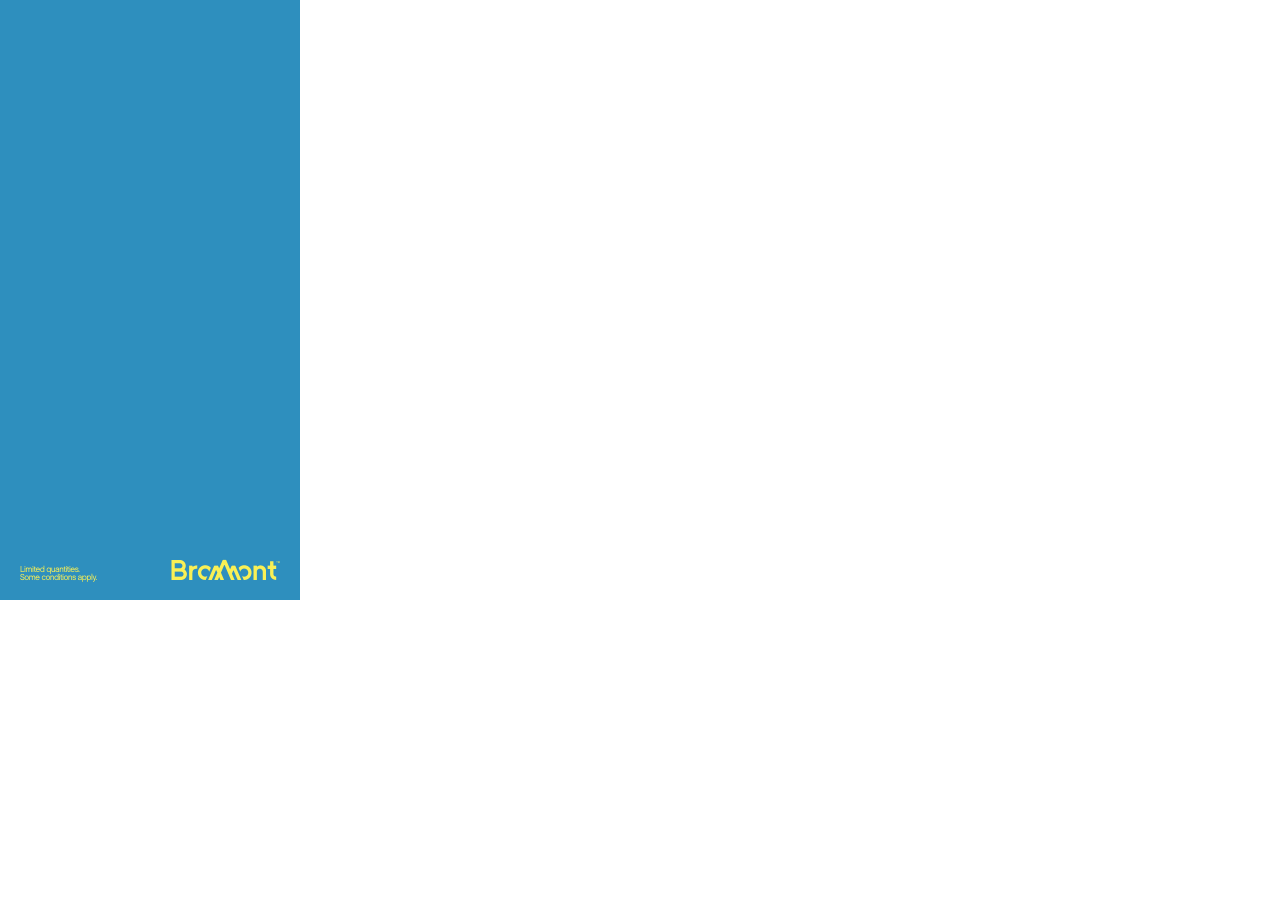
<file: pub/index.html>
<!DOCTYPE html>
<html>
  <head>
    <meta
      name="GCD"
      content="YTk3ODQ3ZWZhN2I4NzZmMzBkNTEwYjJl30580341e2c6d5d1ce270c78ac4561cc"
    />
    <meta charset="utf-8" />
    <meta name="generator" content="Google Web Designer 14.0.4.1108" />
    <meta name="template" content="Banner 3.0.0" />
    <meta name="environment" content="gwd-genericad" />
    <meta name="viewport" content="width=device-width, initial-scale=1.0" />
    <style>
      gwd-page {
        display: block;
      }
      .gwd-inactive {
        visibility: hidden;
      }
    </style>
    <style>
      .gwd-pagedeck {
        position: relative;
        display: block;
      }
      .gwd-pagedeck > .gwd-page.transparent {
        opacity: 0;
      }
      .gwd-pagedeck > .gwd-page {
        position: absolute;
        top: 0;
        left: 0;
        -webkit-transition-property: -webkit-transform, opacity;
        -moz-transition-property: transform, opacity;
        transition-property: transform, opacity;
      }
      .gwd-pagedeck > .gwd-page.linear {
        transition-timing-function: linear;
      }
      .gwd-pagedeck > .gwd-page.ease-in {
        transition-timing-function: ease-in;
      }
      .gwd-pagedeck > .gwd-page.ease-out {
        transition-timing-function: ease-out;
      }
      .gwd-pagedeck > .gwd-page.ease {
        transition-timing-function: ease;
      }
      .gwd-pagedeck > .gwd-page.ease-in-out {
        transition-timing-function: ease-in-out;
      }
      .linear *,
      .ease-in *,
      .ease-out *,
      .ease *,
      .ease-in-out * {
        -webkit-transform: translateZ(0);
        transform: translateZ(0);
      }
    </style>
    <style>
      gwd-image.scaled-proportionally > div.intermediate-element > img {
        background-repeat: no-repeat;
        background-position: center;
      }
      gwd-image {
        display: inline-block;
      }
      gwd-image > div.intermediate-element {
        width: 100%;
        height: 100%;
      }
      gwd-image > div.intermediate-element > img {
        display: block;
        width: 100%;
        height: 100%;
      }
    </style>
    <style>
      gwd-taparea {
        display: block;
        cursor: pointer;
        background-color: rgba(0, 0, 0, 0);
        -webkit-user-select: none;
        -moz-user-select: none;
        -ms-user-select: none;
        user-select: none;
      }
    </style>
    <style type="text/css" id="gwd-lightbox-style">
      .gwd-lightbox {
        overflow: hidden;
      }
    </style>
    <style type="text/css" id="gwd-text-style">
      p {
        margin: 0px;
      }
      h1 {
        margin: 0px;
      }
      h2 {
        margin: 0px;
      }
      h3 {
        margin: 0px;
      }
    </style>
    <style type="text/css">
      html,
      body {
        width: 100%;
        height: 100%;
        margin: 0px;
      }
      .gwd-page-container {
        position: relative;
        width: 100%;
        height: 100%;
      }
      .gwd-page-content {
        background-color: transparent;
        transform: matrix3d(1, 0, 0, 0, 0, 1, 0, 0, 0, 0, 1, 0, 0, 0, 0, 1);
        -webkit-transform: matrix3d(
          1,
          0,
          0,
          0,
          0,
          1,
          0,
          0,
          0,
          0,
          1,
          0,
          0,
          0,
          0,
          1
        );
        -moz-transform: matrix3d(
          1,
          0,
          0,
          0,
          0,
          1,
          0,
          0,
          0,
          0,
          1,
          0,
          0,
          0,
          0,
          1
        );
        perspective: 1400px;
        -webkit-perspective: 1400px;
        -moz-perspective: 1400px;
        transform-style: preserve-3d;
        -webkit-transform-style: preserve-3d;
        -moz-transform-style: preserve-3d;
        position: absolute;
      }
      .gwd-page-wrapper {
        background-color: #fff;
        position: absolute;
        transform: translateZ(0);
        -webkit-transform: translateZ(0);
        -moz-transform: translateZ(0);
      }
      .gwd-page-size {
        width: 300px;
        height: 600px;
      }
      .gwd-page-38vm {
        background-image: none;
        background-color: #2e8fbe;
      }
      .gwd-image-1d8h {
        position: absolute;
        left: 0px;
        top: 0px;
        width: 300px;
        height: 600px;
      }
      .gwd-image-jptx {
        position: absolute;
        left: 0px;
        top: 0px;
        width: 300px;
        height: 600px;
      }
      .gwd-image-bek3 {
        position: absolute;
        left: 0px;
        top: 0px;
        width: 300px;
        height: 600px;
        opacity: 0;
        transform-style: preserve-3d;
        -webkit-transform-style: preserve-3d;
        -moz-transform-style: preserve-3d;
        transform: translate3d(-20px, 0, 0);
        -webkit-transform: translate3d(-20px, 0, 0);
        -moz-transform: translate3d(-20px, 0, 0);
      }
      .gwd-image-1paa {
        position: absolute;
        left: 0px;
        top: 0px;
        width: 300px;
        height: 600px;
        opacity: 0;
        transform-style: preserve-3d;
        -webkit-transform-style: preserve-3d;
        -moz-transform-style: preserve-3d;
        transform: translate3d(-20px, 0, 0);
        -webkit-transform: translate3d(-20px, 0, 0);
        -moz-transform: translate3d(-20px, 0, 0);
      }
      .gwd-image-3pwn {
        position: absolute;
        left: 0px;
        top: 0px;
        width: 300px;
        height: 600px;
        opacity: 0;
        transform-style: preserve-3d;
        -webkit-transform-style: preserve-3d;
        -moz-transform-style: preserve-3d;
        transform: translate3d(20px, 0, 0);
        -webkit-transform: translate3d(20px, 0, 0);
        -moz-transform: translate3d(20px, 0, 0);
      }
      .gwd-image-ylo4 {
        position: absolute;
        left: 0px;
        top: 0px;
        width: 300px;
        height: 600px;
        opacity: 0;
      }
      .gwd-image-wn24 {
        position: absolute;
        width: 300px;
        height: 406px;
        top: 219px;
        left: 128px;
      }
      .gwd-image-1hdy {
        position: absolute;
        height: 203px;
        width: 149px;
        left: 0px;
        top: 80px;
      }
      .gwd-image-omzs {
        position: absolute;
        height: 157px;
        width: 234px;
        left: 66px;
        top: 155px;
      }
      .gwd-image-jdp7 {
        position: absolute;
        left: 0px;
        top: 0px;
        width: 300px;
        height: 600px;
        opacity: 0;
      }
      .gwd-image-wprw {
        position: absolute;
        left: 0px;
        top: 0px;
        width: 300px;
        height: 600px;
        opacity: 0;
      }
      .gwd-image-jws9 {
        position: absolute;
        left: 0px;
        top: 0px;
        width: 300px;
        height: 600px;
        opacity: 0;
      }
      .gwd-image-exkz {
        position: absolute;
        left: 0px;
        top: 0px;
        width: 300px;
        height: 600px;
        opacity: 0;
      }
      @keyframes gwd-gen-1qaygwdanimation_gwd-keyframes {
        0% {
          transform: translate3d(-20px, 0, 0);
          -webkit-transform: translate3d(-20px, 0, 0);
          -moz-transform: translate3d(-20px, 0, 0);
          opacity: 0;
          animation-timing-function: linear;
          -webkit-animation-timing-function: linear;
          -moz-animation-timing-function: linear;
        }
        50% {
          transform: translate3d(-20px, 0, 0);
          -webkit-transform: translate3d(-20px, 0, 0);
          -moz-transform: translate3d(-20px, 0, 0);
          opacity: 0;
          animation-timing-function: ease;
          -webkit-animation-timing-function: ease;
          -moz-animation-timing-function: ease;
        }
        100% {
          transform: translate3d(0, 0, 0);
          -webkit-transform: translate3d(0, 0, 0);
          -moz-transform: translate3d(0, 0, 0);
          opacity: 1;
          animation-timing-function: linear;
          -webkit-animation-timing-function: linear;
          -moz-animation-timing-function: linear;
        }
      }
      @-webkit-keyframes gwd-gen-1qaygwdanimation_gwd-keyframes {
        0% {
          -webkit-transform: translate3d(-20px, 0, 0);
          opacity: 0;
          -webkit-animation-timing-function: linear;
        }
        50% {
          -webkit-transform: translate3d(-20px, 0, 0);
          opacity: 0;
          -webkit-animation-timing-function: ease;
        }
        100% {
          -webkit-transform: translate3d(0, 0, 0);
          opacity: 1;
          -webkit-animation-timing-function: linear;
        }
      }
      @-moz-keyframes gwd-gen-1qaygwdanimation_gwd-keyframes {
        0% {
          -moz-transform: translate3d(-20px, 0, 0);
          opacity: 0;
          -moz-animation-timing-function: linear;
        }
        50% {
          -moz-transform: translate3d(-20px, 0, 0);
          opacity: 0;
          -moz-animation-timing-function: ease;
        }
        100% {
          -moz-transform: translate3d(0, 0, 0);
          opacity: 1;
          -moz-animation-timing-function: linear;
        }
      }
      #page1.gwd-play-animation .gwd-gen-1qaygwdanimation {
        animation: 1s linear 0s 1 normal forwards
          gwd-gen-1qaygwdanimation_gwd-keyframes;
        -webkit-animation: 1s linear 0s 1 normal forwards
          gwd-gen-1qaygwdanimation_gwd-keyframes;
        -moz-animation: 1s linear 0s 1 normal forwards
          gwd-gen-1qaygwdanimation_gwd-keyframes;
      }
      @keyframes gwd-gen-ihatgwdanimation_gwd-keyframes {
        0% {
          transform: translate3d(-20px, 0, 0);
          -webkit-transform: translate3d(-20px, 0, 0);
          -moz-transform: translate3d(-20px, 0, 0);
          opacity: 0;
          animation-timing-function: linear;
          -webkit-animation-timing-function: linear;
          -moz-animation-timing-function: linear;
        }
        58.3333% {
          transform: translate3d(-20px, 0, 0);
          -webkit-transform: translate3d(-20px, 0, 0);
          -moz-transform: translate3d(-20px, 0, 0);
          opacity: 0;
          animation-timing-function: ease;
          -webkit-animation-timing-function: ease;
          -moz-animation-timing-function: ease;
        }
        100% {
          transform: translate3d(0, 0, 0);
          -webkit-transform: translate3d(0, 0, 0);
          -moz-transform: translate3d(0, 0, 0);
          opacity: 1;
          animation-timing-function: linear;
          -webkit-animation-timing-function: linear;
          -moz-animation-timing-function: linear;
        }
      }
      @-webkit-keyframes gwd-gen-ihatgwdanimation_gwd-keyframes {
        0% {
          -webkit-transform: translate3d(-20px, 0, 0);
          opacity: 0;
          -webkit-animation-timing-function: linear;
        }
        58.3333% {
          -webkit-transform: translate3d(-20px, 0, 0);
          opacity: 0;
          -webkit-animation-timing-function: ease;
        }
        100% {
          -webkit-transform: translate3d(0, 0, 0);
          opacity: 1;
          -webkit-animation-timing-function: linear;
        }
      }
      @-moz-keyframes gwd-gen-ihatgwdanimation_gwd-keyframes {
        0% {
          -moz-transform: translate3d(-20px, 0, 0);
          opacity: 0;
          -moz-animation-timing-function: linear;
        }
        58.3333% {
          -moz-transform: translate3d(-20px, 0, 0);
          opacity: 0;
          -moz-animation-timing-function: ease;
        }
        100% {
          -moz-transform: translate3d(0, 0, 0);
          opacity: 1;
          -moz-animation-timing-function: linear;
        }
      }
      #page1.gwd-play-animation .gwd-gen-ihatgwdanimation {
        animation: 1.2s linear 0s 1 normal forwards
          gwd-gen-ihatgwdanimation_gwd-keyframes;
        -webkit-animation: 1.2s linear 0s 1 normal forwards
          gwd-gen-ihatgwdanimation_gwd-keyframes;
        -moz-animation: 1.2s linear 0s 1 normal forwards
          gwd-gen-ihatgwdanimation_gwd-keyframes;
      }
      .gwd-image-o00v {
        clip-path: inset(
          -17.792px calc(0 + 100%) calc(-218.944px + 100%) -19.008px
        );
        -webkit-clip-path: inset(
          -17.792px calc(0 + 100%) calc(-218.944px + 100%) -19.008px
        );
        clip: rect(-17.792px, 0, 218.944px, -19.008px);
      }
      @keyframes gwd-gen-9kougwdanimation_gwd-mask-keyframes {
        0% {
          clip-path: inset(
            -17.792px calc(0 + 100%) calc(-218.944px + 100%) -19.008px
          );
          -webkit-clip-path: inset(
            -17.792px calc(0 + 100%) calc(-218.944px + 100%) -19.008px
          );
          animation-timing-function: linear;
          -webkit-animation-timing-function: linear;
          -moz-animation-timing-function: linear;
          clip: rect(-17.792px, 0, 218.944px, -19.008px);
        }
        50% {
          clip-path: inset(
            -17.792px calc(0 + 100%) calc(-218.944px + 100%) -19.008px
          );
          -webkit-clip-path: inset(
            -17.792px calc(0 + 100%) calc(-218.944px + 100%) -19.008px
          );
          animation-timing-function: ease;
          -webkit-animation-timing-function: ease;
          -moz-animation-timing-function: ease;
          clip: rect(-17.792px, 0, 218.944px, -19.008px);
        }
        100% {
          clip-path: inset(
            -17.792px calc(100% - 167.616px) calc(100% - 218.944px) -19.008px
          );
          -webkit-clip-path: inset(
            -17.792px calc(100% - 167.616px) calc(100% - 218.944px) -19.008px
          );
          animation-timing-function: linear;
          -webkit-animation-timing-function: linear;
          -moz-animation-timing-function: linear;
          clip: rect(-17.792px, 167.616px, 218.944px, -19.008px);
        }
      }
      @-webkit-keyframes gwd-gen-9kougwdanimation_gwd-mask-keyframes {
        0% {
          -webkit-clip-path: inset(
            -17.792px calc(0 + 100%) calc(-218.944px + 100%) -19.008px
          );
          -webkit-animation-timing-function: linear;
          clip: rect(-17.792px, 0, 218.944px, -19.008px);
        }
        50% {
          -webkit-clip-path: inset(
            -17.792px calc(0 + 100%) calc(-218.944px + 100%) -19.008px
          );
          -webkit-animation-timing-function: ease;
          clip: rect(-17.792px, 0, 218.944px, -19.008px);
        }
        100% {
          -webkit-clip-path: inset(
            -17.792px calc(100% - 167.616px) calc(100% - 218.944px) -19.008px
          );
          -webkit-animation-timing-function: linear;
          clip: rect(-17.792px, 167.616px, 218.944px, -19.008px);
        }
      }
      @-moz-keyframes gwd-gen-9kougwdanimation_gwd-mask-keyframes {
        0% {
          clip-path: inset(
            -17.792px calc(0 + 100%) calc(-218.944px + 100%) -19.008px
          );
          -moz-animation-timing-function: linear;
          clip: rect(-17.792px, 0, 218.944px, -19.008px);
        }
        50% {
          clip-path: inset(
            -17.792px calc(0 + 100%) calc(-218.944px + 100%) -19.008px
          );
          -moz-animation-timing-function: ease;
          clip: rect(-17.792px, 0, 218.944px, -19.008px);
        }
        100% {
          clip-path: inset(
            -17.792px calc(100% - 167.616px) calc(100% - 218.944px) -19.008px
          );
          -moz-animation-timing-function: linear;
          clip: rect(-17.792px, 167.616px, 218.944px, -19.008px);
        }
      }
      #page1.gwd-play-animation .gwd-gen-9kougwdanimation {
        animation: 0s ease 0s 1 normal none none,
          2s linear 0s 1 normal forwards
            gwd-gen-9kougwdanimation_gwd-mask-keyframes;
        -webkit-animation: 0s ease 0s 1 normal none none,
          2s linear 0s 1 normal forwards
            gwd-gen-9kougwdanimation_gwd-mask-keyframes;
        -moz-animation: 0s ease 0s 1 normal none none,
          2s linear 0s 1 normal forwards
            gwd-gen-9kougwdanimation_gwd-mask-keyframes;
      }
      .gwd-image-1nua {
        clip-path: inset(
          -16.7601px calc(0 + 100%) calc(-173.32px + 100%) -19.344px
        );
        -webkit-clip-path: inset(
          -16.7601px calc(0 + 100%) calc(-173.32px + 100%) -19.344px
        );
        clip: rect(-16.7601px, 0, 173.32px, -19.344px);
      }
      @keyframes gwd-gen-pmjqgwdanimation_gwd-mask-keyframes {
        0% {
          clip-path: inset(
            -16.7601px calc(0 + 100%) calc(-173.32px + 100%) -19.344px
          );
          -webkit-clip-path: inset(
            -16.7601px calc(0 + 100%) calc(-173.32px + 100%) -19.344px
          );
          animation-timing-function: linear;
          -webkit-animation-timing-function: linear;
          -moz-animation-timing-function: linear;
          clip: rect(-16.7601px, 0, 173.32px, -19.344px);
        }
        72.2222% {
          clip-path: inset(
            -16.7601px calc(0 + 100%) calc(-173.32px + 100%) -19.344px
          );
          -webkit-clip-path: inset(
            -16.7601px calc(0 + 100%) calc(-173.32px + 100%) -19.344px
          );
          animation-timing-function: ease;
          -webkit-animation-timing-function: ease;
          -moz-animation-timing-function: ease;
          clip: rect(-16.7601px, 0, 173.32px, -19.344px);
        }
        100% {
          clip-path: inset(
            -16.7601px calc(100% - 255.408px) calc(100% - 173.32px) -19.344px
          );
          -webkit-clip-path: inset(
            -16.7601px calc(100% - 255.408px) calc(100% - 173.32px) -19.344px
          );
          animation-timing-function: linear;
          -webkit-animation-timing-function: linear;
          -moz-animation-timing-function: linear;
          clip: rect(-16.7601px, 255.408px, 173.32px, -19.344px);
        }
      }
      @-webkit-keyframes gwd-gen-pmjqgwdanimation_gwd-mask-keyframes {
        0% {
          -webkit-clip-path: inset(
            -16.7601px calc(0 + 100%) calc(-173.32px + 100%) -19.344px
          );
          -webkit-animation-timing-function: linear;
          clip: rect(-16.7601px, 0, 173.32px, -19.344px);
        }
        72.2222% {
          -webkit-clip-path: inset(
            -16.7601px calc(0 + 100%) calc(-173.32px + 100%) -19.344px
          );
          -webkit-animation-timing-function: ease;
          clip: rect(-16.7601px, 0, 173.32px, -19.344px);
        }
        100% {
          -webkit-clip-path: inset(
            -16.7601px calc(100% - 255.408px) calc(100% - 173.32px) -19.344px
          );
          -webkit-animation-timing-function: linear;
          clip: rect(-16.7601px, 255.408px, 173.32px, -19.344px);
        }
      }
      @-moz-keyframes gwd-gen-pmjqgwdanimation_gwd-mask-keyframes {
        0% {
          clip-path: inset(
            -16.7601px calc(0 + 100%) calc(-173.32px + 100%) -19.344px
          );
          -moz-animation-timing-function: linear;
          clip: rect(-16.7601px, 0, 173.32px, -19.344px);
        }
        72.2222% {
          clip-path: inset(
            -16.7601px calc(0 + 100%) calc(-173.32px + 100%) -19.344px
          );
          -moz-animation-timing-function: ease;
          clip: rect(-16.7601px, 0, 173.32px, -19.344px);
        }
        100% {
          clip-path: inset(
            -16.7601px calc(100% - 255.408px) calc(100% - 173.32px) -19.344px
          );
          -moz-animation-timing-function: linear;
          clip: rect(-16.7601px, 255.408px, 173.32px, -19.344px);
        }
      }
      #page1.gwd-play-animation .gwd-gen-pmjqgwdanimation {
        animation: 0s ease 0s 1 normal none none,
          1.8s linear 0s 1 normal forwards
            gwd-gen-pmjqgwdanimation_gwd-mask-keyframes;
        -webkit-animation: 0s ease 0s 1 normal none none,
          1.8s linear 0s 1 normal forwards
            gwd-gen-pmjqgwdanimation_gwd-mask-keyframes;
        -moz-animation: 0s ease 0s 1 normal none none,
          1.8s linear 0s 1 normal forwards
            gwd-gen-pmjqgwdanimation_gwd-mask-keyframes;
      }
      @keyframes gwd-gen-ykjjgwdanimation_gwd-keyframes {
        0% {
          transform: translate3d(20px, 0, 0);
          -webkit-transform: translate3d(20px, 0, 0);
          -moz-transform: translate3d(20px, 0, 0);
          opacity: 0;
          animation-timing-function: linear;
          -webkit-animation-timing-function: linear;
          -moz-animation-timing-function: linear;
        }
        79.1667% {
          transform: translate3d(20px, 0, 0);
          -webkit-transform: translate3d(20px, 0, 0);
          -moz-transform: translate3d(20px, 0, 0);
          opacity: 0;
          animation-timing-function: ease;
          -webkit-animation-timing-function: ease;
          -moz-animation-timing-function: ease;
        }
        100% {
          transform: translate3d(0, 0, 0);
          -webkit-transform: translate3d(0, 0, 0);
          -moz-transform: translate3d(0, 0, 0);
          opacity: 1;
          animation-timing-function: linear;
          -webkit-animation-timing-function: linear;
          -moz-animation-timing-function: linear;
        }
      }
      @-webkit-keyframes gwd-gen-ykjjgwdanimation_gwd-keyframes {
        0% {
          -webkit-transform: translate3d(20px, 0, 0);
          opacity: 0;
          -webkit-animation-timing-function: linear;
        }
        79.1667% {
          -webkit-transform: translate3d(20px, 0, 0);
          opacity: 0;
          -webkit-animation-timing-function: ease;
        }
        100% {
          -webkit-transform: translate3d(0, 0, 0);
          opacity: 1;
          -webkit-animation-timing-function: linear;
        }
      }
      @-moz-keyframes gwd-gen-ykjjgwdanimation_gwd-keyframes {
        0% {
          -moz-transform: translate3d(20px, 0, 0);
          opacity: 0;
          -moz-animation-timing-function: linear;
        }
        79.1667% {
          -moz-transform: translate3d(20px, 0, 0);
          opacity: 0;
          -moz-animation-timing-function: ease;
        }
        100% {
          -moz-transform: translate3d(0, 0, 0);
          opacity: 1;
          -moz-animation-timing-function: linear;
        }
      }
      #page1.gwd-play-animation .gwd-gen-ykjjgwdanimation {
        animation: 2.4s linear 0s 1 normal forwards
          gwd-gen-ykjjgwdanimation_gwd-keyframes;
        -webkit-animation: 2.4s linear 0s 1 normal forwards
          gwd-gen-ykjjgwdanimation_gwd-keyframes;
        -moz-animation: 2.4s linear 0s 1 normal forwards
          gwd-gen-ykjjgwdanimation_gwd-keyframes;
      }
      @keyframes gwd-gen-ngbigwdanimation_gwd-keyframes {
        0% {
          opacity: 0;
          animation-timing-function: linear;
          -webkit-animation-timing-function: linear;
          -moz-animation-timing-function: linear;
        }
        99.3377% {
          opacity: 0;
          animation-timing-function: linear;
          -webkit-animation-timing-function: linear;
          -moz-animation-timing-function: linear;
        }
        100% {
          opacity: 1;
          animation-timing-function: linear;
          -webkit-animation-timing-function: linear;
          -moz-animation-timing-function: linear;
        }
      }
      @-webkit-keyframes gwd-gen-ngbigwdanimation_gwd-keyframes {
        0% {
          opacity: 0;
          -webkit-animation-timing-function: linear;
        }
        99.3377% {
          opacity: 0;
          -webkit-animation-timing-function: linear;
        }
        100% {
          opacity: 1;
          -webkit-animation-timing-function: linear;
        }
      }
      @-moz-keyframes gwd-gen-ngbigwdanimation_gwd-keyframes {
        0% {
          opacity: 0;
          -moz-animation-timing-function: linear;
        }
        99.3377% {
          opacity: 0;
          -moz-animation-timing-function: linear;
        }
        100% {
          opacity: 1;
          -moz-animation-timing-function: linear;
        }
      }
      #page1.gwd-play-animation .gwd-gen-ngbigwdanimation {
        animation: 3.02s linear 0s 1 normal forwards
          gwd-gen-ngbigwdanimation_gwd-keyframes;
        -webkit-animation: 3.02s linear 0s 1 normal forwards
          gwd-gen-ngbigwdanimation_gwd-keyframes;
        -moz-animation: 3.02s linear 0s 1 normal forwards
          gwd-gen-ngbigwdanimation_gwd-keyframes;
      }
      @keyframes gwd-gen-p6e5gwdanimation_gwd-keyframes {
        0% {
          opacity: 0;
          animation-timing-function: linear;
          -webkit-animation-timing-function: linear;
          -moz-animation-timing-function: linear;
        }
        99.359% {
          opacity: 0;
          animation-timing-function: linear;
          -webkit-animation-timing-function: linear;
          -moz-animation-timing-function: linear;
        }
        100% {
          opacity: 1;
          animation-timing-function: linear;
          -webkit-animation-timing-function: linear;
          -moz-animation-timing-function: linear;
        }
      }
      @-webkit-keyframes gwd-gen-p6e5gwdanimation_gwd-keyframes {
        0% {
          opacity: 0;
          -webkit-animation-timing-function: linear;
        }
        99.359% {
          opacity: 0;
          -webkit-animation-timing-function: linear;
        }
        100% {
          opacity: 1;
          -webkit-animation-timing-function: linear;
        }
      }
      @-moz-keyframes gwd-gen-p6e5gwdanimation_gwd-keyframes {
        0% {
          opacity: 0;
          -moz-animation-timing-function: linear;
        }
        99.359% {
          opacity: 0;
          -moz-animation-timing-function: linear;
        }
        100% {
          opacity: 1;
          -moz-animation-timing-function: linear;
        }
      }
      #page1.gwd-play-animation .gwd-gen-p6e5gwdanimation {
        animation: 3.12s linear 0s 1 normal forwards
          gwd-gen-p6e5gwdanimation_gwd-keyframes;
        -webkit-animation: 3.12s linear 0s 1 normal forwards
          gwd-gen-p6e5gwdanimation_gwd-keyframes;
        -moz-animation: 3.12s linear 0s 1 normal forwards
          gwd-gen-p6e5gwdanimation_gwd-keyframes;
      }
      @keyframes gwd-gen-1btvgwdanimation_gwd-keyframes {
        0% {
          opacity: 0;
          animation-timing-function: linear;
          -webkit-animation-timing-function: linear;
          -moz-animation-timing-function: linear;
        }
        99.3789% {
          opacity: 0;
          animation-timing-function: linear;
          -webkit-animation-timing-function: linear;
          -moz-animation-timing-function: linear;
        }
        100% {
          opacity: 1;
          animation-timing-function: linear;
          -webkit-animation-timing-function: linear;
          -moz-animation-timing-function: linear;
        }
      }
      @-webkit-keyframes gwd-gen-1btvgwdanimation_gwd-keyframes {
        0% {
          opacity: 0;
          -webkit-animation-timing-function: linear;
        }
        99.3789% {
          opacity: 0;
          -webkit-animation-timing-function: linear;
        }
        100% {
          opacity: 1;
          -webkit-animation-timing-function: linear;
        }
      }
      @-moz-keyframes gwd-gen-1btvgwdanimation_gwd-keyframes {
        0% {
          opacity: 0;
          -moz-animation-timing-function: linear;
        }
        99.3789% {
          opacity: 0;
          -moz-animation-timing-function: linear;
        }
        100% {
          opacity: 1;
          -moz-animation-timing-function: linear;
        }
      }
      #page1.gwd-play-animation .gwd-gen-1btvgwdanimation {
        animation: 3.22s linear 0s 1 normal forwards
          gwd-gen-1btvgwdanimation_gwd-keyframes;
        -webkit-animation: 3.22s linear 0s 1 normal forwards
          gwd-gen-1btvgwdanimation_gwd-keyframes;
        -moz-animation: 3.22s linear 0s 1 normal forwards
          gwd-gen-1btvgwdanimation_gwd-keyframes;
      }
      @keyframes gwd-gen-ednygwdanimation_gwd-keyframes {
        0% {
          opacity: 0;
          animation-timing-function: linear;
          -webkit-animation-timing-function: linear;
          -moz-animation-timing-function: linear;
        }
        99.3976% {
          opacity: 0;
          animation-timing-function: linear;
          -webkit-animation-timing-function: linear;
          -moz-animation-timing-function: linear;
        }
        100% {
          opacity: 1;
          animation-timing-function: linear;
          -webkit-animation-timing-function: linear;
          -moz-animation-timing-function: linear;
        }
      }
      @-webkit-keyframes gwd-gen-ednygwdanimation_gwd-keyframes {
        0% {
          opacity: 0;
          -webkit-animation-timing-function: linear;
        }
        99.3976% {
          opacity: 0;
          -webkit-animation-timing-function: linear;
        }
        100% {
          opacity: 1;
          -webkit-animation-timing-function: linear;
        }
      }
      @-moz-keyframes gwd-gen-ednygwdanimation_gwd-keyframes {
        0% {
          opacity: 0;
          -moz-animation-timing-function: linear;
        }
        99.3976% {
          opacity: 0;
          -moz-animation-timing-function: linear;
        }
        100% {
          opacity: 1;
          -moz-animation-timing-function: linear;
        }
      }
      #page1.gwd-play-animation .gwd-gen-ednygwdanimation {
        animation: 3.32s linear 0s 1 normal forwards
          gwd-gen-ednygwdanimation_gwd-keyframes;
        -webkit-animation: 3.32s linear 0s 1 normal forwards
          gwd-gen-ednygwdanimation_gwd-keyframes;
        -moz-animation: 3.32s linear 0s 1 normal forwards
          gwd-gen-ednygwdanimation_gwd-keyframes;
      }
      @keyframes gwd-gen-m6fpgwdanimation_gwd-keyframes {
        0% {
          opacity: 0;
          animation-timing-function: linear;
          -webkit-animation-timing-function: linear;
          -moz-animation-timing-function: linear;
        }
        99.4152% {
          opacity: 0;
          animation-timing-function: linear;
          -webkit-animation-timing-function: linear;
          -moz-animation-timing-function: linear;
        }
        100% {
          opacity: 1;
          animation-timing-function: linear;
          -webkit-animation-timing-function: linear;
          -moz-animation-timing-function: linear;
        }
      }
      @-webkit-keyframes gwd-gen-m6fpgwdanimation_gwd-keyframes {
        0% {
          opacity: 0;
          -webkit-animation-timing-function: linear;
        }
        99.4152% {
          opacity: 0;
          -webkit-animation-timing-function: linear;
        }
        100% {
          opacity: 1;
          -webkit-animation-timing-function: linear;
        }
      }
      @-moz-keyframes gwd-gen-m6fpgwdanimation_gwd-keyframes {
        0% {
          opacity: 0;
          -moz-animation-timing-function: linear;
        }
        99.4152% {
          opacity: 0;
          -moz-animation-timing-function: linear;
        }
        100% {
          opacity: 1;
          -moz-animation-timing-function: linear;
        }
      }
      #page1.gwd-play-animation .gwd-gen-m6fpgwdanimation {
        animation: 3.42s linear 0s 1 normal forwards
          gwd-gen-m6fpgwdanimation_gwd-keyframes;
        -webkit-animation: 3.42s linear 0s 1 normal forwards
          gwd-gen-m6fpgwdanimation_gwd-keyframes;
        -moz-animation: 3.42s linear 0s 1 normal forwards
          gwd-gen-m6fpgwdanimation_gwd-keyframes;
      }
      .gwd-taparea-7y3t {
        position: absolute;
        left: 0px;
        top: 0px;
        width: 300px;
        height: 600px;
      }
      .gwd-image-pezx {
        position: absolute;
        left: 0px;
        top: 0px;
        width: 300px;
        height: 600px;
        transform-style: preserve-3d;
        -webkit-transform-style: preserve-3d;
        -moz-transform-style: preserve-3d;
        transform: translate3d(20px, 0, 0);
        -webkit-transform: translate3d(20px, 0, 0);
        -moz-transform: translate3d(20px, 0, 0);
        opacity: 0;
      }
      .gwd-image-dea1 {
        position: absolute;
        left: 0px;
        top: 0px;
        width: 300px;
        height: 600px;
        transform-style: preserve-3d;
        -webkit-transform-style: preserve-3d;
        -moz-transform-style: preserve-3d;
        transform: translate3d(20px, 0, 0);
        -webkit-transform: translate3d(20px, 0, 0);
        -moz-transform: translate3d(20px, 0, 0);
        opacity: 0;
      }
      @keyframes gwd-gen-wmi0gwdanimation_gwd-keyframes {
        0% {
          transform: translate3d(20px, 0, 0);
          -webkit-transform: translate3d(20px, 0, 0);
          -moz-transform: translate3d(20px, 0, 0);
          opacity: 0;
          animation-timing-function: linear;
          -webkit-animation-timing-function: linear;
          -moz-animation-timing-function: linear;
        }
        80.7692% {
          transform: translate3d(20px, 0, 0);
          -webkit-transform: translate3d(20px, 0, 0);
          -moz-transform: translate3d(20px, 0, 0);
          opacity: 0;
          animation-timing-function: ease;
          -webkit-animation-timing-function: ease;
          -moz-animation-timing-function: ease;
        }
        100% {
          transform: translate3d(0, 0, 0);
          -webkit-transform: translate3d(0, 0, 0);
          -moz-transform: translate3d(0, 0, 0);
          opacity: 1;
          animation-timing-function: linear;
          -webkit-animation-timing-function: linear;
          -moz-animation-timing-function: linear;
        }
      }
      @-webkit-keyframes gwd-gen-wmi0gwdanimation_gwd-keyframes {
        0% {
          -webkit-transform: translate3d(20px, 0, 0);
          opacity: 0;
          -webkit-animation-timing-function: linear;
        }
        80.7692% {
          -webkit-transform: translate3d(20px, 0, 0);
          opacity: 0;
          -webkit-animation-timing-function: ease;
        }
        100% {
          -webkit-transform: translate3d(0, 0, 0);
          opacity: 1;
          -webkit-animation-timing-function: linear;
        }
      }
      @-moz-keyframes gwd-gen-wmi0gwdanimation_gwd-keyframes {
        0% {
          -moz-transform: translate3d(20px, 0, 0);
          opacity: 0;
          -moz-animation-timing-function: linear;
        }
        80.7692% {
          -moz-transform: translate3d(20px, 0, 0);
          opacity: 0;
          -moz-animation-timing-function: ease;
        }
        100% {
          -moz-transform: translate3d(0, 0, 0);
          opacity: 1;
          -moz-animation-timing-function: linear;
        }
      }
      #page1.gwd-play-animation .gwd-gen-wmi0gwdanimation {
        animation: 2.6s linear 0s 1 normal forwards
          gwd-gen-wmi0gwdanimation_gwd-keyframes;
        -webkit-animation: 2.6s linear 0s 1 normal forwards
          gwd-gen-wmi0gwdanimation_gwd-keyframes;
        -moz-animation: 2.6s linear 0s 1 normal forwards
          gwd-gen-wmi0gwdanimation_gwd-keyframes;
      }
      @keyframes gwd-gen-15iygwdanimation_gwd-keyframes {
        0% {
          transform: translate3d(20px, 0, 0);
          -webkit-transform: translate3d(20px, 0, 0);
          -moz-transform: translate3d(20px, 0, 0);
          opacity: 0;
          animation-timing-function: linear;
          -webkit-animation-timing-function: linear;
          -moz-animation-timing-function: linear;
        }
        82.1429% {
          transform: translate3d(20px, 0, 0);
          -webkit-transform: translate3d(20px, 0, 0);
          -moz-transform: translate3d(20px, 0, 0);
          opacity: 0;
          animation-timing-function: ease;
          -webkit-animation-timing-function: ease;
          -moz-animation-timing-function: ease;
        }
        100% {
          transform: translate3d(0, 0, 0);
          -webkit-transform: translate3d(0, 0, 0);
          -moz-transform: translate3d(0, 0, 0);
          opacity: 1;
          animation-timing-function: linear;
          -webkit-animation-timing-function: linear;
          -moz-animation-timing-function: linear;
        }
      }
      @-webkit-keyframes gwd-gen-15iygwdanimation_gwd-keyframes {
        0% {
          -webkit-transform: translate3d(20px, 0, 0);
          opacity: 0;
          -webkit-animation-timing-function: linear;
        }
        82.1429% {
          -webkit-transform: translate3d(20px, 0, 0);
          opacity: 0;
          -webkit-animation-timing-function: ease;
        }
        100% {
          -webkit-transform: translate3d(0, 0, 0);
          opacity: 1;
          -webkit-animation-timing-function: linear;
        }
      }
      @-moz-keyframes gwd-gen-15iygwdanimation_gwd-keyframes {
        0% {
          -moz-transform: translate3d(20px, 0, 0);
          opacity: 0;
          -moz-animation-timing-function: linear;
        }
        82.1429% {
          -moz-transform: translate3d(20px, 0, 0);
          opacity: 0;
          -moz-animation-timing-function: ease;
        }
        100% {
          -moz-transform: translate3d(0, 0, 0);
          opacity: 1;
          -moz-animation-timing-function: linear;
        }
      }
      #page1.gwd-play-animation .gwd-gen-15iygwdanimation {
        animation: 2.8s linear 0s 1 normal forwards
          gwd-gen-15iygwdanimation_gwd-keyframes;
        -webkit-animation: 2.8s linear 0s 1 normal forwards
          gwd-gen-15iygwdanimation_gwd-keyframes;
        -moz-animation: 2.8s linear 0s 1 normal forwards
          gwd-gen-15iygwdanimation_gwd-keyframes;
      }
    </style>
    <style type="text/css" data-gwd-secondary-animations="">
      #page1.Start .gwd-gen-pmjqgwdanimation {
        animation: 0s ease 0s 1 normal none none,
          1.8s linear 0s 1 normal forwards
            gwd-gen-pmjqgwdanimation_gwd-mask-keyframes_Start;
        -webkit-animation: 0s ease 0s 1 normal none none,
          1.8s linear 0s 1 normal forwards
            gwd-gen-pmjqgwdanimation_gwd-mask-keyframes_Start;
        -moz-animation: 0s ease 0s 1 normal none none,
          1.8s linear 0s 1 normal forwards
            gwd-gen-pmjqgwdanimation_gwd-mask-keyframes_Start;
      }
      @keyframes gwd-gen-pmjqgwdanimation_gwd-mask-keyframes_Start {
        0% {
          clip-path: inset(
            -16.7601px calc(0 + 100%) calc(-173.32px + 100%) -19.344px
          );
          -webkit-clip-path: inset(
            -16.7601px calc(0 + 100%) calc(-173.32px + 100%) -19.344px
          );
          animation-timing-function: linear;
          -webkit-animation-timing-function: linear;
          -moz-animation-timing-function: linear;
          clip: rect(-16.7601px, 0, 173.32px, -19.344px);
        }
        72.2222% {
          clip-path: inset(
            -16.7601px calc(0 + 100%) calc(-173.32px + 100%) -19.344px
          );
          -webkit-clip-path: inset(
            -16.7601px calc(0 + 100%) calc(-173.32px + 100%) -19.344px
          );
          animation-timing-function: ease;
          -webkit-animation-timing-function: ease;
          -moz-animation-timing-function: ease;
          clip: rect(-16.7601px, 0, 173.32px, -19.344px);
        }
        100% {
          clip-path: inset(
            -16.7601px calc(100% - 255.408px) calc(100% - 173.32px) -19.344px
          );
          -webkit-clip-path: inset(
            -16.7601px calc(100% - 255.408px) calc(100% - 173.32px) -19.344px
          );
          animation-timing-function: linear;
          -webkit-animation-timing-function: linear;
          -moz-animation-timing-function: linear;
          clip: rect(-16.7601px, 255.408px, 173.32px, -19.344px);
        }
      }
      @-webkit-keyframes gwd-gen-pmjqgwdanimation_gwd-mask-keyframes_Start {
        0% {
          -webkit-clip-path: inset(
            -16.7601px calc(0 + 100%) calc(-173.32px + 100%) -19.344px
          );
          -webkit-animation-timing-function: linear;
          clip: rect(-16.7601px, 0, 173.32px, -19.344px);
        }
        72.2222% {
          -webkit-clip-path: inset(
            -16.7601px calc(0 + 100%) calc(-173.32px + 100%) -19.344px
          );
          -webkit-animation-timing-function: ease;
          clip: rect(-16.7601px, 0, 173.32px, -19.344px);
        }
        100% {
          -webkit-clip-path: inset(
            -16.7601px calc(100% - 255.408px) calc(100% - 173.32px) -19.344px
          );
          -webkit-animation-timing-function: linear;
          clip: rect(-16.7601px, 255.408px, 173.32px, -19.344px);
        }
      }
      @-moz-keyframes gwd-gen-pmjqgwdanimation_gwd-mask-keyframes_Start {
        0% {
          clip-path: inset(
            -16.7601px calc(0 + 100%) calc(-173.32px + 100%) -19.344px
          );
          -moz-animation-timing-function: linear;
          clip: rect(-16.7601px, 0, 173.32px, -19.344px);
        }
        72.2222% {
          clip-path: inset(
            -16.7601px calc(0 + 100%) calc(-173.32px + 100%) -19.344px
          );
          -moz-animation-timing-function: ease;
          clip: rect(-16.7601px, 0, 173.32px, -19.344px);
        }
        100% {
          clip-path: inset(
            -16.7601px calc(100% - 255.408px) calc(100% - 173.32px) -19.344px
          );
          -moz-animation-timing-function: linear;
          clip: rect(-16.7601px, 255.408px, 173.32px, -19.344px);
        }
      }
      #page1.Start .gwd-gen-9kougwdanimation {
        animation: 0s ease 0s 1 normal none none,
          2s linear 0s 1 normal forwards
            gwd-gen-9kougwdanimation_gwd-mask-keyframes_Start;
        -webkit-animation: 0s ease 0s 1 normal none none,
          2s linear 0s 1 normal forwards
            gwd-gen-9kougwdanimation_gwd-mask-keyframes_Start;
        -moz-animation: 0s ease 0s 1 normal none none,
          2s linear 0s 1 normal forwards
            gwd-gen-9kougwdanimation_gwd-mask-keyframes_Start;
      }
      @keyframes gwd-gen-9kougwdanimation_gwd-mask-keyframes_Start {
        0% {
          clip-path: inset(
            -17.792px calc(0 + 100%) calc(-218.944px + 100%) -19.008px
          );
          -webkit-clip-path: inset(
            -17.792px calc(0 + 100%) calc(-218.944px + 100%) -19.008px
          );
          animation-timing-function: linear;
          -webkit-animation-timing-function: linear;
          -moz-animation-timing-function: linear;
          clip: rect(-17.792px, 0, 218.944px, -19.008px);
        }
        50% {
          clip-path: inset(
            -17.792px calc(0 + 100%) calc(-218.944px + 100%) -19.008px
          );
          -webkit-clip-path: inset(
            -17.792px calc(0 + 100%) calc(-218.944px + 100%) -19.008px
          );
          animation-timing-function: ease;
          -webkit-animation-timing-function: ease;
          -moz-animation-timing-function: ease;
          clip: rect(-17.792px, 0, 218.944px, -19.008px);
        }
        100% {
          clip-path: inset(
            -17.792px calc(100% - 167.616px) calc(100% - 218.944px) -19.008px
          );
          -webkit-clip-path: inset(
            -17.792px calc(100% - 167.616px) calc(100% - 218.944px) -19.008px
          );
          animation-timing-function: linear;
          -webkit-animation-timing-function: linear;
          -moz-animation-timing-function: linear;
          clip: rect(-17.792px, 167.616px, 218.944px, -19.008px);
        }
      }
      @-webkit-keyframes gwd-gen-9kougwdanimation_gwd-mask-keyframes_Start {
        0% {
          -webkit-clip-path: inset(
            -17.792px calc(0 + 100%) calc(-218.944px + 100%) -19.008px
          );
          -webkit-animation-timing-function: linear;
          clip: rect(-17.792px, 0, 218.944px, -19.008px);
        }
        50% {
          -webkit-clip-path: inset(
            -17.792px calc(0 + 100%) calc(-218.944px + 100%) -19.008px
          );
          -webkit-animation-timing-function: ease;
          clip: rect(-17.792px, 0, 218.944px, -19.008px);
        }
        100% {
          -webkit-clip-path: inset(
            -17.792px calc(100% - 167.616px) calc(100% - 218.944px) -19.008px
          );
          -webkit-animation-timing-function: linear;
          clip: rect(-17.792px, 167.616px, 218.944px, -19.008px);
        }
      }
      @-moz-keyframes gwd-gen-9kougwdanimation_gwd-mask-keyframes_Start {
        0% {
          clip-path: inset(
            -17.792px calc(0 + 100%) calc(-218.944px + 100%) -19.008px
          );
          -moz-animation-timing-function: linear;
          clip: rect(-17.792px, 0, 218.944px, -19.008px);
        }
        50% {
          clip-path: inset(
            -17.792px calc(0 + 100%) calc(-218.944px + 100%) -19.008px
          );
          -moz-animation-timing-function: ease;
          clip: rect(-17.792px, 0, 218.944px, -19.008px);
        }
        100% {
          clip-path: inset(
            -17.792px calc(100% - 167.616px) calc(100% - 218.944px) -19.008px
          );
          -moz-animation-timing-function: linear;
          clip: rect(-17.792px, 167.616px, 218.944px, -19.008px);
        }
      }
      #page1.Start .gwd-gen-1qaygwdanimation {
        animation: 1s linear 0s 1 normal forwards
          gwd-gen-1qaygwdanimation_gwd-keyframes_Start;
        -webkit-animation: 1s linear 0s 1 normal forwards
          gwd-gen-1qaygwdanimation_gwd-keyframes_Start;
        -moz-animation: 1s linear 0s 1 normal forwards
          gwd-gen-1qaygwdanimation_gwd-keyframes_Start;
      }
      @keyframes gwd-gen-1qaygwdanimation_gwd-keyframes_Start {
        0% {
          transform: translate3d(-20px, 0, 0);
          -webkit-transform: translate3d(-20px, 0, 0);
          -moz-transform: translate3d(-20px, 0, 0);
          opacity: 0;
          animation-timing-function: linear;
          -webkit-animation-timing-function: linear;
          -moz-animation-timing-function: linear;
        }
        50% {
          transform: translate3d(-20px, 0, 0);
          -webkit-transform: translate3d(-20px, 0, 0);
          -moz-transform: translate3d(-20px, 0, 0);
          opacity: 0;
          animation-timing-function: ease;
          -webkit-animation-timing-function: ease;
          -moz-animation-timing-function: ease;
        }
        100% {
          transform: translate3d(0, 0, 0);
          -webkit-transform: translate3d(0, 0, 0);
          -moz-transform: translate3d(0, 0, 0);
          opacity: 1;
          animation-timing-function: linear;
          -webkit-animation-timing-function: linear;
          -moz-animation-timing-function: linear;
        }
      }
      @-webkit-keyframes gwd-gen-1qaygwdanimation_gwd-keyframes_Start {
        0% {
          -webkit-transform: translate3d(-20px, 0, 0);
          opacity: 0;
          -webkit-animation-timing-function: linear;
        }
        50% {
          -webkit-transform: translate3d(-20px, 0, 0);
          opacity: 0;
          -webkit-animation-timing-function: ease;
        }
        100% {
          -webkit-transform: translate3d(0, 0, 0);
          opacity: 1;
          -webkit-animation-timing-function: linear;
        }
      }
      @-moz-keyframes gwd-gen-1qaygwdanimation_gwd-keyframes_Start {
        0% {
          -moz-transform: translate3d(-20px, 0, 0);
          opacity: 0;
          -moz-animation-timing-function: linear;
        }
        50% {
          -moz-transform: translate3d(-20px, 0, 0);
          opacity: 0;
          -moz-animation-timing-function: ease;
        }
        100% {
          -moz-transform: translate3d(0, 0, 0);
          opacity: 1;
          -moz-animation-timing-function: linear;
        }
      }
      #page1.Start .gwd-gen-ihatgwdanimation {
        animation: 1.2s linear 0s 1 normal forwards
          gwd-gen-ihatgwdanimation_gwd-keyframes_Start;
        -webkit-animation: 1.2s linear 0s 1 normal forwards
          gwd-gen-ihatgwdanimation_gwd-keyframes_Start;
        -moz-animation: 1.2s linear 0s 1 normal forwards
          gwd-gen-ihatgwdanimation_gwd-keyframes_Start;
      }
      @keyframes gwd-gen-ihatgwdanimation_gwd-keyframes_Start {
        0% {
          transform: translate3d(-20px, 0, 0);
          -webkit-transform: translate3d(-20px, 0, 0);
          -moz-transform: translate3d(-20px, 0, 0);
          opacity: 0;
          animation-timing-function: linear;
          -webkit-animation-timing-function: linear;
          -moz-animation-timing-function: linear;
        }
        58.3333% {
          transform: translate3d(-20px, 0, 0);
          -webkit-transform: translate3d(-20px, 0, 0);
          -moz-transform: translate3d(-20px, 0, 0);
          opacity: 0;
          animation-timing-function: ease;
          -webkit-animation-timing-function: ease;
          -moz-animation-timing-function: ease;
        }
        100% {
          transform: translate3d(0, 0, 0);
          -webkit-transform: translate3d(0, 0, 0);
          -moz-transform: translate3d(0, 0, 0);
          opacity: 1;
          animation-timing-function: linear;
          -webkit-animation-timing-function: linear;
          -moz-animation-timing-function: linear;
        }
      }
      @-webkit-keyframes gwd-gen-ihatgwdanimation_gwd-keyframes_Start {
        0% {
          -webkit-transform: translate3d(-20px, 0, 0);
          opacity: 0;
          -webkit-animation-timing-function: linear;
        }
        58.3333% {
          -webkit-transform: translate3d(-20px, 0, 0);
          opacity: 0;
          -webkit-animation-timing-function: ease;
        }
        100% {
          -webkit-transform: translate3d(0, 0, 0);
          opacity: 1;
          -webkit-animation-timing-function: linear;
        }
      }
      @-moz-keyframes gwd-gen-ihatgwdanimation_gwd-keyframes_Start {
        0% {
          -moz-transform: translate3d(-20px, 0, 0);
          opacity: 0;
          -moz-animation-timing-function: linear;
        }
        58.3333% {
          -moz-transform: translate3d(-20px, 0, 0);
          opacity: 0;
          -moz-animation-timing-function: ease;
        }
        100% {
          -moz-transform: translate3d(0, 0, 0);
          opacity: 1;
          -moz-animation-timing-function: linear;
        }
      }
      #page1.Start .gwd-gen-ykjjgwdanimation {
        animation: 2.4s linear 0s 1 normal forwards
          gwd-gen-ykjjgwdanimation_gwd-keyframes_Start;
        -webkit-animation: 2.4s linear 0s 1 normal forwards
          gwd-gen-ykjjgwdanimation_gwd-keyframes_Start;
        -moz-animation: 2.4s linear 0s 1 normal forwards
          gwd-gen-ykjjgwdanimation_gwd-keyframes_Start;
      }
      @keyframes gwd-gen-ykjjgwdanimation_gwd-keyframes_Start {
        0% {
          transform: translate3d(20px, 0, 0);
          -webkit-transform: translate3d(20px, 0, 0);
          -moz-transform: translate3d(20px, 0, 0);
          opacity: 0;
          animation-timing-function: linear;
          -webkit-animation-timing-function: linear;
          -moz-animation-timing-function: linear;
        }
        79.1667% {
          transform: translate3d(20px, 0, 0);
          -webkit-transform: translate3d(20px, 0, 0);
          -moz-transform: translate3d(20px, 0, 0);
          opacity: 0;
          animation-timing-function: ease;
          -webkit-animation-timing-function: ease;
          -moz-animation-timing-function: ease;
        }
        100% {
          transform: translate3d(0, 0, 0);
          -webkit-transform: translate3d(0, 0, 0);
          -moz-transform: translate3d(0, 0, 0);
          opacity: 1;
          animation-timing-function: linear;
          -webkit-animation-timing-function: linear;
          -moz-animation-timing-function: linear;
        }
      }
      @-webkit-keyframes gwd-gen-ykjjgwdanimation_gwd-keyframes_Start {
        0% {
          -webkit-transform: translate3d(20px, 0, 0);
          opacity: 0;
          -webkit-animation-timing-function: linear;
        }
        79.1667% {
          -webkit-transform: translate3d(20px, 0, 0);
          opacity: 0;
          -webkit-animation-timing-function: ease;
        }
        100% {
          -webkit-transform: translate3d(0, 0, 0);
          opacity: 1;
          -webkit-animation-timing-function: linear;
        }
      }
      @-moz-keyframes gwd-gen-ykjjgwdanimation_gwd-keyframes_Start {
        0% {
          -moz-transform: translate3d(20px, 0, 0);
          opacity: 0;
          -moz-animation-timing-function: linear;
        }
        79.1667% {
          -moz-transform: translate3d(20px, 0, 0);
          opacity: 0;
          -moz-animation-timing-function: ease;
        }
        100% {
          -moz-transform: translate3d(0, 0, 0);
          opacity: 1;
          -moz-animation-timing-function: linear;
        }
      }
      #page1.Start .gwd-gen-wmi0gwdanimation {
        animation: 2.6s linear 0s 1 normal forwards
          gwd-gen-wmi0gwdanimation_gwd-keyframes_Start;
        -webkit-animation: 2.6s linear 0s 1 normal forwards
          gwd-gen-wmi0gwdanimation_gwd-keyframes_Start;
        -moz-animation: 2.6s linear 0s 1 normal forwards
          gwd-gen-wmi0gwdanimation_gwd-keyframes_Start;
      }
      @keyframes gwd-gen-wmi0gwdanimation_gwd-keyframes_Start {
        0% {
          transform: translate3d(20px, 0, 0);
          -webkit-transform: translate3d(20px, 0, 0);
          -moz-transform: translate3d(20px, 0, 0);
          opacity: 0;
          animation-timing-function: linear;
          -webkit-animation-timing-function: linear;
          -moz-animation-timing-function: linear;
        }
        80.7692% {
          transform: translate3d(20px, 0, 0);
          -webkit-transform: translate3d(20px, 0, 0);
          -moz-transform: translate3d(20px, 0, 0);
          opacity: 0;
          animation-timing-function: ease;
          -webkit-animation-timing-function: ease;
          -moz-animation-timing-function: ease;
        }
        100% {
          transform: translate3d(0, 0, 0);
          -webkit-transform: translate3d(0, 0, 0);
          -moz-transform: translate3d(0, 0, 0);
          opacity: 1;
          animation-timing-function: linear;
          -webkit-animation-timing-function: linear;
          -moz-animation-timing-function: linear;
        }
      }
      @-webkit-keyframes gwd-gen-wmi0gwdanimation_gwd-keyframes_Start {
        0% {
          -webkit-transform: translate3d(20px, 0, 0);
          opacity: 0;
          -webkit-animation-timing-function: linear;
        }
        80.7692% {
          -webkit-transform: translate3d(20px, 0, 0);
          opacity: 0;
          -webkit-animation-timing-function: ease;
        }
        100% {
          -webkit-transform: translate3d(0, 0, 0);
          opacity: 1;
          -webkit-animation-timing-function: linear;
        }
      }
      @-moz-keyframes gwd-gen-wmi0gwdanimation_gwd-keyframes_Start {
        0% {
          -moz-transform: translate3d(20px, 0, 0);
          opacity: 0;
          -moz-animation-timing-function: linear;
        }
        80.7692% {
          -moz-transform: translate3d(20px, 0, 0);
          opacity: 0;
          -moz-animation-timing-function: ease;
        }
        100% {
          -moz-transform: translate3d(0, 0, 0);
          opacity: 1;
          -moz-animation-timing-function: linear;
        }
      }
      #page1.Start .gwd-gen-15iygwdanimation {
        animation: 2.8s linear 0s 1 normal forwards
          gwd-gen-15iygwdanimation_gwd-keyframes_Start;
        -webkit-animation: 2.8s linear 0s 1 normal forwards
          gwd-gen-15iygwdanimation_gwd-keyframes_Start;
        -moz-animation: 2.8s linear 0s 1 normal forwards
          gwd-gen-15iygwdanimation_gwd-keyframes_Start;
      }
      @keyframes gwd-gen-15iygwdanimation_gwd-keyframes_Start {
        0% {
          transform: translate3d(20px, 0, 0);
          -webkit-transform: translate3d(20px, 0, 0);
          -moz-transform: translate3d(20px, 0, 0);
          opacity: 0;
          animation-timing-function: linear;
          -webkit-animation-timing-function: linear;
          -moz-animation-timing-function: linear;
        }
        82.1429% {
          transform: translate3d(20px, 0, 0);
          -webkit-transform: translate3d(20px, 0, 0);
          -moz-transform: translate3d(20px, 0, 0);
          opacity: 0;
          animation-timing-function: ease;
          -webkit-animation-timing-function: ease;
          -moz-animation-timing-function: ease;
        }
        100% {
          transform: translate3d(0, 0, 0);
          -webkit-transform: translate3d(0, 0, 0);
          -moz-transform: translate3d(0, 0, 0);
          opacity: 1;
          animation-timing-function: linear;
          -webkit-animation-timing-function: linear;
          -moz-animation-timing-function: linear;
        }
      }
      @-webkit-keyframes gwd-gen-15iygwdanimation_gwd-keyframes_Start {
        0% {
          -webkit-transform: translate3d(20px, 0, 0);
          opacity: 0;
          -webkit-animation-timing-function: linear;
        }
        82.1429% {
          -webkit-transform: translate3d(20px, 0, 0);
          opacity: 0;
          -webkit-animation-timing-function: ease;
        }
        100% {
          -webkit-transform: translate3d(0, 0, 0);
          opacity: 1;
          -webkit-animation-timing-function: linear;
        }
      }
      @-moz-keyframes gwd-gen-15iygwdanimation_gwd-keyframes_Start {
        0% {
          -moz-transform: translate3d(20px, 0, 0);
          opacity: 0;
          -moz-animation-timing-function: linear;
        }
        82.1429% {
          -moz-transform: translate3d(20px, 0, 0);
          opacity: 0;
          -moz-animation-timing-function: ease;
        }
        100% {
          -moz-transform: translate3d(0, 0, 0);
          opacity: 1;
          -moz-animation-timing-function: linear;
        }
      }
      #page1.Start .gwd-gen-ngbigwdanimation {
        animation: 3.02s linear 0s 1 normal forwards
          gwd-gen-ngbigwdanimation_gwd-keyframes_Start;
        -webkit-animation: 3.02s linear 0s 1 normal forwards
          gwd-gen-ngbigwdanimation_gwd-keyframes_Start;
        -moz-animation: 3.02s linear 0s 1 normal forwards
          gwd-gen-ngbigwdanimation_gwd-keyframes_Start;
      }
      @keyframes gwd-gen-ngbigwdanimation_gwd-keyframes_Start {
        0% {
          opacity: 0;
          animation-timing-function: linear;
          -webkit-animation-timing-function: linear;
          -moz-animation-timing-function: linear;
        }
        99.3377% {
          opacity: 0;
          animation-timing-function: linear;
          -webkit-animation-timing-function: linear;
          -moz-animation-timing-function: linear;
        }
        100% {
          opacity: 1;
          animation-timing-function: linear;
          -webkit-animation-timing-function: linear;
          -moz-animation-timing-function: linear;
        }
      }
      @-webkit-keyframes gwd-gen-ngbigwdanimation_gwd-keyframes_Start {
        0% {
          opacity: 0;
          -webkit-animation-timing-function: linear;
        }
        99.3377% {
          opacity: 0;
          -webkit-animation-timing-function: linear;
        }
        100% {
          opacity: 1;
          -webkit-animation-timing-function: linear;
        }
      }
      @-moz-keyframes gwd-gen-ngbigwdanimation_gwd-keyframes_Start {
        0% {
          opacity: 0;
          -moz-animation-timing-function: linear;
        }
        99.3377% {
          opacity: 0;
          -moz-animation-timing-function: linear;
        }
        100% {
          opacity: 1;
          -moz-animation-timing-function: linear;
        }
      }
      #page1.Start .gwd-gen-p6e5gwdanimation {
        animation: 3.12s linear 0s 1 normal forwards
          gwd-gen-p6e5gwdanimation_gwd-keyframes_Start;
        -webkit-animation: 3.12s linear 0s 1 normal forwards
          gwd-gen-p6e5gwdanimation_gwd-keyframes_Start;
        -moz-animation: 3.12s linear 0s 1 normal forwards
          gwd-gen-p6e5gwdanimation_gwd-keyframes_Start;
      }
      @keyframes gwd-gen-p6e5gwdanimation_gwd-keyframes_Start {
        0% {
          opacity: 0;
          animation-timing-function: linear;
          -webkit-animation-timing-function: linear;
          -moz-animation-timing-function: linear;
        }
        99.359% {
          opacity: 0;
          animation-timing-function: linear;
          -webkit-animation-timing-function: linear;
          -moz-animation-timing-function: linear;
        }
        100% {
          opacity: 1;
          animation-timing-function: linear;
          -webkit-animation-timing-function: linear;
          -moz-animation-timing-function: linear;
        }
      }
      @-webkit-keyframes gwd-gen-p6e5gwdanimation_gwd-keyframes_Start {
        0% {
          opacity: 0;
          -webkit-animation-timing-function: linear;
        }
        99.359% {
          opacity: 0;
          -webkit-animation-timing-function: linear;
        }
        100% {
          opacity: 1;
          -webkit-animation-timing-function: linear;
        }
      }
      @-moz-keyframes gwd-gen-p6e5gwdanimation_gwd-keyframes_Start {
        0% {
          opacity: 0;
          -moz-animation-timing-function: linear;
        }
        99.359% {
          opacity: 0;
          -moz-animation-timing-function: linear;
        }
        100% {
          opacity: 1;
          -moz-animation-timing-function: linear;
        }
      }
      #page1.Start .gwd-gen-1btvgwdanimation {
        animation: 3.22s linear 0s 1 normal forwards
          gwd-gen-1btvgwdanimation_gwd-keyframes_Start;
        -webkit-animation: 3.22s linear 0s 1 normal forwards
          gwd-gen-1btvgwdanimation_gwd-keyframes_Start;
        -moz-animation: 3.22s linear 0s 1 normal forwards
          gwd-gen-1btvgwdanimation_gwd-keyframes_Start;
      }
      @keyframes gwd-gen-1btvgwdanimation_gwd-keyframes_Start {
        0% {
          opacity: 0;
          animation-timing-function: linear;
          -webkit-animation-timing-function: linear;
          -moz-animation-timing-function: linear;
        }
        99.3789% {
          opacity: 0;
          animation-timing-function: linear;
          -webkit-animation-timing-function: linear;
          -moz-animation-timing-function: linear;
        }
        100% {
          opacity: 1;
          animation-timing-function: linear;
          -webkit-animation-timing-function: linear;
          -moz-animation-timing-function: linear;
        }
      }
      @-webkit-keyframes gwd-gen-1btvgwdanimation_gwd-keyframes_Start {
        0% {
          opacity: 0;
          -webkit-animation-timing-function: linear;
        }
        99.3789% {
          opacity: 0;
          -webkit-animation-timing-function: linear;
        }
        100% {
          opacity: 1;
          -webkit-animation-timing-function: linear;
        }
      }
      @-moz-keyframes gwd-gen-1btvgwdanimation_gwd-keyframes_Start {
        0% {
          opacity: 0;
          -moz-animation-timing-function: linear;
        }
        99.3789% {
          opacity: 0;
          -moz-animation-timing-function: linear;
        }
        100% {
          opacity: 1;
          -moz-animation-timing-function: linear;
        }
      }
      #page1.Start .gwd-gen-ednygwdanimation {
        animation: 3.32s linear 0s 1 normal forwards
          gwd-gen-ednygwdanimation_gwd-keyframes_Start;
        -webkit-animation: 3.32s linear 0s 1 normal forwards
          gwd-gen-ednygwdanimation_gwd-keyframes_Start;
        -moz-animation: 3.32s linear 0s 1 normal forwards
          gwd-gen-ednygwdanimation_gwd-keyframes_Start;
      }
      @keyframes gwd-gen-ednygwdanimation_gwd-keyframes_Start {
        0% {
          opacity: 0;
          animation-timing-function: linear;
          -webkit-animation-timing-function: linear;
          -moz-animation-timing-function: linear;
        }
        99.3976% {
          opacity: 0;
          animation-timing-function: linear;
          -webkit-animation-timing-function: linear;
          -moz-animation-timing-function: linear;
        }
        100% {
          opacity: 1;
          animation-timing-function: linear;
          -webkit-animation-timing-function: linear;
          -moz-animation-timing-function: linear;
        }
      }
      @-webkit-keyframes gwd-gen-ednygwdanimation_gwd-keyframes_Start {
        0% {
          opacity: 0;
          -webkit-animation-timing-function: linear;
        }
        99.3976% {
          opacity: 0;
          -webkit-animation-timing-function: linear;
        }
        100% {
          opacity: 1;
          -webkit-animation-timing-function: linear;
        }
      }
      @-moz-keyframes gwd-gen-ednygwdanimation_gwd-keyframes_Start {
        0% {
          opacity: 0;
          -moz-animation-timing-function: linear;
        }
        99.3976% {
          opacity: 0;
          -moz-animation-timing-function: linear;
        }
        100% {
          opacity: 1;
          -moz-animation-timing-function: linear;
        }
      }
      #page1.Start .gwd-gen-m6fpgwdanimation {
        animation: 3.42s linear 0s 1 normal forwards
          gwd-gen-m6fpgwdanimation_gwd-keyframes_Start;
        -webkit-animation: 3.42s linear 0s 1 normal forwards
          gwd-gen-m6fpgwdanimation_gwd-keyframes_Start;
        -moz-animation: 3.42s linear 0s 1 normal forwards
          gwd-gen-m6fpgwdanimation_gwd-keyframes_Start;
      }
      @keyframes gwd-gen-m6fpgwdanimation_gwd-keyframes_Start {
        0% {
          opacity: 0;
          animation-timing-function: linear;
          -webkit-animation-timing-function: linear;
          -moz-animation-timing-function: linear;
        }
        99.4152% {
          opacity: 0;
          animation-timing-function: linear;
          -webkit-animation-timing-function: linear;
          -moz-animation-timing-function: linear;
        }
        100% {
          opacity: 1;
          animation-timing-function: linear;
          -webkit-animation-timing-function: linear;
          -moz-animation-timing-function: linear;
        }
      }
      @-webkit-keyframes gwd-gen-m6fpgwdanimation_gwd-keyframes_Start {
        0% {
          opacity: 0;
          -webkit-animation-timing-function: linear;
        }
        99.4152% {
          opacity: 0;
          -webkit-animation-timing-function: linear;
        }
        100% {
          opacity: 1;
          -webkit-animation-timing-function: linear;
        }
      }
      @-moz-keyframes gwd-gen-m6fpgwdanimation_gwd-keyframes_Start {
        0% {
          opacity: 0;
          -moz-animation-timing-function: linear;
        }
        99.4152% {
          opacity: 0;
          -moz-animation-timing-function: linear;
        }
        100% {
          opacity: 1;
          -moz-animation-timing-function: linear;
        }
      }
      #page1.gwd-play-animation .event-1-animation {
        animation: 5s linear 0s 1 normal forwards gwd-empty-animation;
        -webkit-animation: 5s linear 0s 1 normal forwards gwd-empty-animation;
        -moz-animation: 5s linear 0s 1 normal forwards gwd-empty-animation;
      }
      @keyframes gwd-empty-animation {
        0% {
          opacity: 0.001;
        }
        100% {
          opacity: 0;
        }
      }
      @-webkit-keyframes gwd-empty-animation {
        0% {
          opacity: 0.001;
        }
        100% {
          opacity: 0;
        }
      }
      @-moz-keyframes gwd-empty-animation {
        0% {
          opacity: 0.001;
        }
        100% {
          opacity: 0;
        }
      }
      #page1.Start .event-1-animation {
        animation: 5s linear 0s 1 normal forwards gwd-empty-animation_Start;
        -webkit-animation: 5s linear 0s 1 normal forwards
          gwd-empty-animation_Start;
        -moz-animation: 5s linear 0s 1 normal forwards gwd-empty-animation_Start;
      }
      @keyframes gwd-empty-animation_Start {
        0% {
          opacity: 0.001;
        }
        100% {
          opacity: 0;
        }
      }
      @-webkit-keyframes gwd-empty-animation_Start {
        0% {
          opacity: 0.001;
        }
        100% {
          opacity: 0;
        }
      }
      @-moz-keyframes gwd-empty-animation_Start {
        0% {
          opacity: 0.001;
        }
        100% {
          opacity: 0;
        }
      }
    </style>
    <script
      data-source="googbase_min.js"
      data-version="4"
      data-exports-type="googbase"
    >
      (function () {
        /*

 Copyright The Closure Library Authors.
 SPDX-License-Identifier: Apache-2.0
*/
        (window.goog = window.goog || {}).inherits = function (a, c) {
          function d() {}
          d.prototype = c.prototype;
          a.h = c.prototype;
          a.prototype = new d();
          a.prototype.constructor = a;
          a.g = function (f, g, h) {
            for (
              var e = Array(arguments.length - 2), b = 2;
              b < arguments.length;
              b++
            )
              e[b - 2] = arguments[b];
            return c.prototype[g].apply(f, e);
          };
        };
      }.call(this));
    </script>
    <script
      data-source="gwd_webcomponents_v1_min.js"
      data-version="2"
      data-exports-type="gwd_webcomponents_v1"
    >
      /*

 Copyright The Closure Library Authors.
 SPDX-License-Identifier: Apache-2.0
*/
      /*

 Copyright (c) 2016 The Polymer Project Authors. All rights reserved.
 This code may only be used under the BSD style license found at
 http://polymer.github.io/LICENSE.txt The complete set of authors may be found
 at http://polymer.github.io/AUTHORS.txt The complete set of contributors may
 be found at http://polymer.github.io/CONTRIBUTORS.txt Code distributed by
 Google as part of the polymer project is also subject to an additional IP
 rights grant found at http://polymer.github.io/PATENTS.txt
*/
      (function () {
        if (
          void 0 !== window.Reflect &&
          void 0 !== window.customElements &&
          !window.customElements.polyfillWrapFlushCallback
        ) {
          var BuiltInHTMLElement = HTMLElement;
          window.HTMLElement = function () {
            return Reflect.construct(BuiltInHTMLElement, [], this.constructor);
          };
          HTMLElement.prototype = BuiltInHTMLElement.prototype;
          HTMLElement.prototype.constructor = HTMLElement;
          Object.setPrototypeOf(HTMLElement, BuiltInHTMLElement);
        }
      })();
      (function () {
        /*

 Copyright The Closure Library Authors.
 SPDX-License-Identifier: Apache-2.0
*/
        var n; /*

 Copyright (c) 2016 The Polymer Project Authors. All rights reserved.
 This code may only be used under the BSD style license found at
 http://polymer.github.io/LICENSE.txt The complete set of authors may be found
 at http://polymer.github.io/AUTHORS.txt The complete set of contributors may
 be found at http://polymer.github.io/CONTRIBUTORS.txt Code distributed by
 Google as part of the polymer project is also subject to an additional IP
 rights grant found at http://polymer.github.io/PATENTS.txt
*/
        var p = window.Document.prototype.createElement,
          q = window.Document.prototype.createElementNS,
          aa = window.Document.prototype.importNode,
          ba = window.Document.prototype.prepend,
          ca = window.Document.prototype.append,
          da = window.DocumentFragment.prototype.prepend,
          ea = window.DocumentFragment.prototype.append,
          r = window.Node.prototype.cloneNode,
          t = window.Node.prototype.appendChild,
          u = window.Node.prototype.insertBefore,
          v = window.Node.prototype.removeChild,
          w = window.Node.prototype.replaceChild,
          x = Object.getOwnPropertyDescriptor(
            window.Node.prototype,
            "textContent"
          ),
          z = window.Element.prototype.attachShadow,
          A = Object.getOwnPropertyDescriptor(
            window.Element.prototype,
            "innerHTML"
          ),
          B = window.Element.prototype.getAttribute,
          C = window.Element.prototype.setAttribute,
          D = window.Element.prototype.removeAttribute,
          E = window.Element.prototype.getAttributeNS,
          F = window.Element.prototype.setAttributeNS,
          G = window.Element.prototype.removeAttributeNS,
          H = window.Element.prototype.insertAdjacentElement,
          fa = window.Element.prototype.insertAdjacentHTML,
          ha = window.Element.prototype.prepend,
          ia = window.Element.prototype.append,
          ja = window.Element.prototype.before,
          ka = window.Element.prototype.after,
          la = window.Element.prototype.replaceWith,
          ma = window.Element.prototype.remove,
          na = window.HTMLElement,
          I = Object.getOwnPropertyDescriptor(
            window.HTMLElement.prototype,
            "innerHTML"
          ),
          oa = window.HTMLElement.prototype.insertAdjacentElement,
          pa = window.HTMLElement.prototype.insertAdjacentHTML;
        var qa = (function () {
          var a = new Set();
          "annotation-xml color-profile font-face font-face-src font-face-uri font-face-format font-face-name missing-glyph"
            .split(" ")
            .forEach(function (b) {
              return a.add(b);
            });
          return a;
        })();
        function ra(a) {
          var b = qa.has(a);
          a = /^[a-z][.0-9_a-z]*-[-.0-9_a-z]*$/.test(a);
          return !b && a;
        }
        var sa = document.contains
          ? document.contains.bind(document)
          : document.documentElement.contains.bind(document.documentElement);
        function J(a) {
          var b = a.isConnected;
          if (void 0 !== b) return b;
          if (sa(a)) return !0;
          for (; a && !(a.__CE_isImportDocument || a instanceof Document); )
            a =
              a.parentNode ||
              (window.ShadowRoot && a instanceof ShadowRoot ? a.host : void 0);
          return !(!a || !(a.__CE_isImportDocument || a instanceof Document));
        }
        function K(a) {
          var b = a.children;
          if (b) return Array.prototype.slice.call(b);
          b = [];
          for (a = a.firstChild; a; a = a.nextSibling)
            a.nodeType === Node.ELEMENT_NODE && b.push(a);
          return b;
        }
        function L(a, b) {
          for (; b && b !== a && !b.nextSibling; ) b = b.parentNode;
          return b && b !== a ? b.nextSibling : null;
        }
        function M(a, b, c) {
          for (var e = a; e; ) {
            if (e.nodeType === Node.ELEMENT_NODE) {
              var d = e;
              b(d);
              var f = d.localName;
              if ("link" === f && "import" === d.getAttribute("rel")) {
                e = d.import;
                void 0 === c && (c = new Set());
                if (e instanceof Node && !c.has(e))
                  for (c.add(e), e = e.firstChild; e; e = e.nextSibling)
                    M(e, b, c);
                e = L(a, d);
                continue;
              } else if ("template" === f) {
                e = L(a, d);
                continue;
              }
              if ((d = d.__CE_shadowRoot))
                for (d = d.firstChild; d; d = d.nextSibling) M(d, b, c);
            }
            e = e.firstChild ? e.firstChild : L(a, e);
          }
        }
        function ta() {
          var a = !(
              null === N ||
              void 0 === N ||
              !N.noDocumentConstructionObserver
            ),
            b = !(null === N || void 0 === N || !N.shadyDomFastWalk);
          this.j = [];
          this.B = [];
          this.i = !1;
          this.shadyDomFastWalk = b;
          this.O = !a;
        }
        function O(a, b, c, e) {
          var d = window.ShadyDOM;
          if (a.shadyDomFastWalk && d && d.inUse) {
            if ((b.nodeType === Node.ELEMENT_NODE && c(b), b.querySelectorAll))
              for (
                a = d.nativeMethods.querySelectorAll.call(b, "*"), b = 0;
                b < a.length;
                b++
              )
                c(a[b]);
          } else M(b, c, e);
        }
        function ua(a, b) {
          a.i = !0;
          a.j.push(b);
        }
        function va(a, b) {
          a.i = !0;
          a.B.push(b);
        }
        function P(a, b) {
          a.i &&
            O(a, b, function (c) {
              return Q(a, c);
            });
        }
        function Q(a, b) {
          if (a.i && !b.__CE_patched) {
            b.__CE_patched = !0;
            for (var c = 0; c < a.j.length; c++) a.j[c](b);
            for (c = 0; c < a.B.length; c++) a.B[c](b);
          }
        }
        function R(a, b) {
          var c = [];
          O(a, b, function (d) {
            return c.push(d);
          });
          for (b = 0; b < c.length; b++) {
            var e = c[b];
            1 === e.__CE_state ? a.connectedCallback(e) : S(a, e);
          }
        }
        function T(a, b) {
          var c = [];
          O(a, b, function (d) {
            return c.push(d);
          });
          for (b = 0; b < c.length; b++) {
            var e = c[b];
            1 === e.__CE_state && a.disconnectedCallback(e);
          }
        }
        function U(a, b, c) {
          c = void 0 === c ? {} : c;
          var e = c.P,
            d =
              c.upgrade ||
              function (g) {
                return S(a, g);
              },
            f = [];
          O(
            a,
            b,
            function (g) {
              a.i && Q(a, g);
              if (
                "link" === g.localName &&
                "import" === g.getAttribute("rel")
              ) {
                var h = g.import;
                h instanceof Node &&
                  ((h.__CE_isImportDocument = !0),
                  (h.__CE_registry = document.__CE_registry));
                h && "complete" === h.readyState
                  ? (h.__CE_documentLoadHandled = !0)
                  : g.addEventListener("load", function () {
                      var k = g.import;
                      if (!k.__CE_documentLoadHandled) {
                        k.__CE_documentLoadHandled = !0;
                        var l = new Set();
                        e &&
                          (e.forEach(function (m) {
                            return l.add(m);
                          }),
                          l.delete(k));
                        U(a, k, { P: l, upgrade: d });
                      }
                    });
              } else f.push(g);
            },
            e
          );
          for (b = 0; b < f.length; b++) d(f[b]);
        }
        function S(a, b) {
          try {
            var c = a.K(b.ownerDocument, b.localName);
            c && a.M(b, c);
          } catch (e) {
            V(e);
          }
        }
        n = ta.prototype;
        n.M = function (a, b) {
          if (void 0 === a.__CE_state) {
            b.constructionStack.push(a);
            try {
              try {
                if (new b.constructorFunction() !== a)
                  throw Error(
                    "The custom element constructor did not produce the element being upgraded."
                  );
              } finally {
                b.constructionStack.pop();
              }
            } catch (f) {
              throw ((a.__CE_state = 2), f);
            }
            a.__CE_state = 1;
            a.__CE_definition = b;
            if (b.attributeChangedCallback && a.hasAttributes()) {
              b = b.observedAttributes;
              for (var c = 0; c < b.length; c++) {
                var e = b[c],
                  d = a.getAttribute(e);
                null !== d &&
                  this.attributeChangedCallback(a, e, null, d, null);
              }
            }
            J(a) && this.connectedCallback(a);
          }
        };
        n.connectedCallback = function (a) {
          var b = a.__CE_definition;
          if (b.connectedCallback)
            try {
              b.connectedCallback.call(a);
            } catch (c) {
              V(c);
            }
        };
        n.disconnectedCallback = function (a) {
          var b = a.__CE_definition;
          if (b.disconnectedCallback)
            try {
              b.disconnectedCallback.call(a);
            } catch (c) {
              V(c);
            }
        };
        n.attributeChangedCallback = function (a, b, c, e, d) {
          var f = a.__CE_definition;
          if (
            f.attributeChangedCallback &&
            -1 < f.observedAttributes.indexOf(b)
          )
            try {
              f.attributeChangedCallback.call(a, b, c, e, d);
            } catch (g) {
              V(g);
            }
        };
        n.K = function (a, b) {
          var c = a.__CE_registry;
          if (c && (a.defaultView || a.__CE_isImportDocument)) return W(c, b);
        };
        function wa(a, b, c, e) {
          var d = b.__CE_registry;
          if (
            d &&
            (null === e || "http://www.w3.org/1999/xhtml" === e) &&
            (d = W(d, c))
          )
            try {
              var f = new d.constructorFunction();
              if (void 0 === f.__CE_state || void 0 === f.__CE_definition)
                throw Error(
                  "Failed to construct '" +
                    c +
                    "': The returned value was not constructed with the HTMLElement constructor."
                );
              if ("http://www.w3.org/1999/xhtml" !== f.namespaceURI)
                throw Error(
                  "Failed to construct '" +
                    c +
                    "': The constructed element's namespace must be the HTML namespace."
                );
              if (f.hasAttributes())
                throw Error(
                  "Failed to construct '" +
                    c +
                    "': The constructed element must not have any attributes."
                );
              if (null !== f.firstChild)
                throw Error(
                  "Failed to construct '" +
                    c +
                    "': The constructed element must not have any children."
                );
              if (null !== f.parentNode)
                throw Error(
                  "Failed to construct '" +
                    c +
                    "': The constructed element must not have a parent node."
                );
              if (f.ownerDocument !== b)
                throw Error(
                  "Failed to construct '" +
                    c +
                    "': The constructed element's owner document is incorrect."
                );
              if (f.localName !== c)
                throw Error(
                  "Failed to construct '" +
                    c +
                    "': The constructed element's local name is incorrect."
                );
              return f;
            } catch (g) {
              return (
                V(g),
                (b = null === e ? p.call(b, c) : q.call(b, e, c)),
                Object.setPrototypeOf(b, HTMLUnknownElement.prototype),
                (b.__CE_state = 2),
                (b.__CE_definition = void 0),
                Q(a, b),
                b
              );
            }
          b = null === e ? p.call(b, c) : q.call(b, e, c);
          Q(a, b);
          return b;
        }
        function V(a) {
          var b = a.message,
            c = a.sourceURL || a.fileName || "",
            e = a.line || a.lineNumber || 0,
            d = a.column || a.columnNumber || 0,
            f = void 0;
          void 0 === ErrorEvent.prototype.initErrorEvent
            ? (f = new ErrorEvent("error", {
                cancelable: !0,
                message: b,
                filename: c,
                lineno: e,
                colno: d,
                error: a,
              }))
            : ((f = document.createEvent("ErrorEvent")),
              f.initErrorEvent("error", !1, !0, b, c, e),
              (f.preventDefault = function () {
                Object.defineProperty(this, "defaultPrevented", {
                  configurable: !0,
                  get: function () {
                    return !0;
                  },
                });
              }));
          void 0 === f.error &&
            Object.defineProperty(f, "error", {
              configurable: !0,
              enumerable: !0,
              get: function () {
                return a;
              },
            });
          window.dispatchEvent(f);
          f.defaultPrevented || console.error(a);
        }
        function xa() {
          var a = this;
          this.I = void 0;
          this.H = new Promise(function (b) {
            a.L = b;
          });
        }
        xa.prototype.resolve = function (a) {
          if (this.I) throw Error("Already resolved.");
          this.I = a;
          this.L(a);
        };
        function X(a) {
          var b = document;
          this.u = void 0;
          this.g = a;
          this.l = b;
          U(this.g, this.l);
          "loading" === this.l.readyState &&
            ((this.u = new MutationObserver(this.J.bind(this))),
            this.u.observe(this.l, { childList: !0, subtree: !0 }));
        }
        X.prototype.disconnect = function () {
          this.u && this.u.disconnect();
        };
        X.prototype.J = function (a) {
          var b = this.l.readyState;
          ("interactive" !== b && "complete" !== b) || this.disconnect();
          for (b = 0; b < a.length; b++)
            for (var c = a[b].addedNodes, e = 0; e < c.length; e++)
              U(this.g, c[e]);
        };
        function Y(a) {
          this.o = new Map();
          this.s = new Map();
          this.D = new Map();
          this.A = !1;
          this.C = new Map();
          this.m = function (b) {
            return b();
          };
          this.h = !1;
          this.v = [];
          this.g = a;
          this.F = a.O ? new X(a) : void 0;
        }
        n = Y.prototype;
        n.N = function (a, b) {
          var c = this;
          if (!(b instanceof Function))
            throw new TypeError(
              "Custom element constructor getters must be functions."
            );
          ya(this, a);
          this.o.set(a, b);
          this.v.push(a);
          this.h ||
            ((this.h = !0),
            this.m(function () {
              return c.G();
            }));
        };
        n.define = function (a, b) {
          var c = this;
          if (!(b instanceof Function))
            throw new TypeError(
              "Custom element constructors must be functions."
            );
          ya(this, a);
          za(this, a, b);
          this.v.push(a);
          this.h ||
            ((this.h = !0),
            this.m(function () {
              return c.G();
            }));
        };
        function ya(a, b) {
          if (!ra(b))
            throw new SyntaxError("The element name '" + b + "' is not valid.");
          if (W(a, b))
            throw Error(
              "A custom element with name '" +
                (b + "' has already been defined.")
            );
          if (a.A) throw Error("A custom element is already being defined.");
        }
        function za(a, b, c) {
          a.A = !0;
          var e;
          try {
            var d = c.prototype;
            if (!(d instanceof Object))
              throw new TypeError(
                "The custom element constructor's prototype is not an object."
              );
            var f = function (m) {
              var y = d[m];
              if (void 0 !== y && !(y instanceof Function))
                throw Error("The '" + m + "' callback must be a function.");
              return y;
            };
            var g = f("connectedCallback");
            var h = f("disconnectedCallback");
            var k = f("adoptedCallback");
            var l =
              ((e = f("attributeChangedCallback")) && c.observedAttributes) ||
              [];
          } catch (m) {
            throw m;
          } finally {
            a.A = !1;
          }
          c = {
            localName: b,
            constructorFunction: c,
            connectedCallback: g,
            disconnectedCallback: h,
            adoptedCallback: k,
            attributeChangedCallback: e,
            observedAttributes: l,
            constructionStack: [],
          };
          a.s.set(b, c);
          a.D.set(c.constructorFunction, c);
          return c;
        }
        n.upgrade = function (a) {
          U(this.g, a);
        };
        n.G = function () {
          var a = this;
          if (!1 !== this.h) {
            this.h = !1;
            for (
              var b = [], c = this.v, e = new Map(), d = 0;
              d < c.length;
              d++
            )
              e.set(c[d], []);
            U(this.g, document, {
              upgrade: function (k) {
                if (void 0 === k.__CE_state) {
                  var l = k.localName,
                    m = e.get(l);
                  m ? m.push(k) : a.s.has(l) && b.push(k);
                }
              },
            });
            for (d = 0; d < b.length; d++) S(this.g, b[d]);
            for (d = 0; d < c.length; d++) {
              for (var f = c[d], g = e.get(f), h = 0; h < g.length; h++)
                S(this.g, g[h]);
              (f = this.C.get(f)) && f.resolve(void 0);
            }
            c.length = 0;
          }
        };
        n.get = function (a) {
          if ((a = W(this, a))) return a.constructorFunction;
        };
        n.whenDefined = function (a) {
          if (!ra(a))
            return Promise.reject(
              new SyntaxError("'" + a + "' is not a valid custom element name.")
            );
          var b = this.C.get(a);
          if (b) return b.H;
          b = new xa();
          this.C.set(a, b);
          var c = this.s.has(a) || this.o.has(a);
          a = -1 === this.v.indexOf(a);
          c && a && b.resolve(void 0);
          return b.H;
        };
        n.polyfillWrapFlushCallback = function (a) {
          this.F && this.F.disconnect();
          var b = this.m;
          this.m = function (c) {
            return a(function () {
              return b(c);
            });
          };
        };
        function W(a, b) {
          var c = a.s.get(b);
          if (c) return c;
          if ((c = a.o.get(b))) {
            a.o.delete(b);
            try {
              return za(a, b, c());
            } catch (e) {
              V(e);
            }
          }
        }
        window.CustomElementRegistry = Y;
        Y.prototype.define = Y.prototype.define;
        Y.prototype.upgrade = Y.prototype.upgrade;
        Y.prototype.get = Y.prototype.get;
        Y.prototype.whenDefined = Y.prototype.whenDefined;
        Y.prototype.polyfillDefineLazy = Y.prototype.N;
        Y.prototype.polyfillWrapFlushCallback =
          Y.prototype.polyfillWrapFlushCallback;
        function Z(a, b, c) {
          function e(d) {
            return function (f) {
              for (var g = [], h = 0; h < arguments.length; ++h)
                g[h - 0] = arguments[h];
              h = [];
              for (var k = [], l = 0; l < g.length; l++) {
                var m = g[l];
                m instanceof Element && J(m) && k.push(m);
                if (m instanceof DocumentFragment)
                  for (m = m.firstChild; m; m = m.nextSibling) h.push(m);
                else h.push(m);
              }
              d.apply(this, g);
              for (g = 0; g < k.length; g++) T(a, k[g]);
              if (J(this))
                for (g = 0; g < h.length; g++)
                  (k = h[g]), k instanceof Element && R(a, k);
            };
          }
          void 0 !== c.prepend && (b.prepend = e(c.prepend));
          void 0 !== c.append && (b.append = e(c.append));
        }
        function Aa(a) {
          Document.prototype.createElement = function (b) {
            return wa(a, this, b, null);
          };
          Document.prototype.importNode = function (b, c) {
            b = aa.call(this, b, !!c);
            this.__CE_registry ? U(a, b) : P(a, b);
            return b;
          };
          Document.prototype.createElementNS = function (b, c) {
            return wa(a, this, c, b);
          };
          Z(a, Document.prototype, { prepend: ba, append: ca });
        }
        function Ba(a) {
          function b(e) {
            return function (d) {
              for (var f = [], g = 0; g < arguments.length; ++g)
                f[g - 0] = arguments[g];
              g = [];
              for (var h = [], k = 0; k < f.length; k++) {
                var l = f[k];
                l instanceof Element && J(l) && h.push(l);
                if (l instanceof DocumentFragment)
                  for (l = l.firstChild; l; l = l.nextSibling) g.push(l);
                else g.push(l);
              }
              e.apply(this, f);
              for (f = 0; f < h.length; f++) T(a, h[f]);
              if (J(this))
                for (f = 0; f < g.length; f++)
                  (h = g[f]), h instanceof Element && R(a, h);
            };
          }
          var c = Element.prototype;
          void 0 !== ja && (c.before = b(ja));
          void 0 !== ka && (c.after = b(ka));
          void 0 !== la &&
            (c.replaceWith = function (e) {
              for (var d = [], f = 0; f < arguments.length; ++f)
                d[f - 0] = arguments[f];
              f = [];
              for (var g = [], h = 0; h < d.length; h++) {
                var k = d[h];
                k instanceof Element && J(k) && g.push(k);
                if (k instanceof DocumentFragment)
                  for (k = k.firstChild; k; k = k.nextSibling) f.push(k);
                else f.push(k);
              }
              h = J(this);
              la.apply(this, d);
              for (d = 0; d < g.length; d++) T(a, g[d]);
              if (h)
                for (T(a, this), d = 0; d < f.length; d++)
                  (g = f[d]), g instanceof Element && R(a, g);
            });
          void 0 !== ma &&
            (c.remove = function () {
              var e = J(this);
              ma.call(this);
              e && T(a, this);
            });
        }
        function Ca(a) {
          function b(d, f) {
            Object.defineProperty(d, "innerHTML", {
              enumerable: f.enumerable,
              configurable: !0,
              get: f.get,
              set: function (g) {
                var h = this,
                  k = void 0;
                J(this) &&
                  ((k = []),
                  O(a, this, function (y) {
                    y !== h && k.push(y);
                  }));
                f.set.call(this, g);
                if (k)
                  for (var l = 0; l < k.length; l++) {
                    var m = k[l];
                    1 === m.__CE_state && a.disconnectedCallback(m);
                  }
                this.ownerDocument.__CE_registry ? U(a, this) : P(a, this);
                return g;
              },
            });
          }
          function c(d, f) {
            d.insertAdjacentElement = function (g, h) {
              var k = J(h);
              g = f.call(this, g, h);
              k && T(a, h);
              J(g) && R(a, h);
              return g;
            };
          }
          function e(d, f) {
            function g(h, k) {
              for (var l = []; h !== k; h = h.nextSibling) l.push(h);
              for (k = 0; k < l.length; k++) U(a, l[k]);
            }
            d.insertAdjacentHTML = function (h, k) {
              h = h.toLowerCase();
              if ("beforebegin" === h) {
                var l = this.previousSibling;
                f.call(this, h, k);
                g(l || this.parentNode.firstChild, this);
              } else if ("afterbegin" === h)
                (l = this.firstChild),
                  f.call(this, h, k),
                  g(this.firstChild, l);
              else if ("beforeend" === h)
                (l = this.lastChild),
                  f.call(this, h, k),
                  g(l || this.firstChild, null);
              else if ("afterend" === h)
                (l = this.nextSibling),
                  f.call(this, h, k),
                  g(this.nextSibling, l);
              else
                throw new SyntaxError(
                  "The value provided (" +
                    String(h) +
                    ") is not one of 'beforebegin', 'afterbegin', 'beforeend', or 'afterend'."
                );
            };
          }
          z &&
            (Element.prototype.attachShadow = function (d) {
              d = z.call(this, d);
              if (a.i && !d.__CE_patched) {
                d.__CE_patched = !0;
                for (var f = 0; f < a.j.length; f++) a.j[f](d);
              }
              return (this.__CE_shadowRoot = d);
            });
          A && A.get
            ? b(Element.prototype, A)
            : I && I.get
            ? b(HTMLElement.prototype, I)
            : va(a, function (d) {
                b(d, {
                  enumerable: !0,
                  configurable: !0,
                  get: function () {
                    return r.call(this, !0).innerHTML;
                  },
                  set: function (f) {
                    var g = "template" === this.localName,
                      h = g ? this.content : this,
                      k = q.call(document, this.namespaceURI, this.localName);
                    for (k.innerHTML = f; 0 < h.childNodes.length; )
                      v.call(h, h.childNodes[0]);
                    for (f = g ? k.content : k; 0 < f.childNodes.length; )
                      t.call(h, f.childNodes[0]);
                  },
                });
              });
          Element.prototype.setAttribute = function (d, f) {
            if (1 !== this.__CE_state) return C.call(this, d, f);
            var g = B.call(this, d);
            C.call(this, d, f);
            f = B.call(this, d);
            a.attributeChangedCallback(this, d, g, f, null);
          };
          Element.prototype.setAttributeNS = function (d, f, g) {
            if (1 !== this.__CE_state) return F.call(this, d, f, g);
            var h = E.call(this, d, f);
            F.call(this, d, f, g);
            g = E.call(this, d, f);
            a.attributeChangedCallback(this, f, h, g, d);
          };
          Element.prototype.removeAttribute = function (d) {
            if (1 !== this.__CE_state) return D.call(this, d);
            var f = B.call(this, d);
            D.call(this, d);
            null !== f && a.attributeChangedCallback(this, d, f, null, null);
          };
          Element.prototype.removeAttributeNS = function (d, f) {
            if (1 !== this.__CE_state) return G.call(this, d, f);
            var g = E.call(this, d, f);
            G.call(this, d, f);
            var h = E.call(this, d, f);
            g !== h && a.attributeChangedCallback(this, f, g, h, d);
          };
          oa ? c(HTMLElement.prototype, oa) : H && c(Element.prototype, H);
          pa ? e(HTMLElement.prototype, pa) : fa && e(Element.prototype, fa);
          Z(a, Element.prototype, { prepend: ha, append: ia });
          Ba(a);
        }
        var Da = {};
        function Ea(a) {
          function b() {
            var c = this.constructor;
            var e = document.__CE_registry.D.get(c);
            if (!e)
              throw Error(
                "Failed to construct a custom element: The constructor was not registered with `customElements`."
              );
            var d = e.constructionStack;
            if (0 === d.length)
              return (
                (d = p.call(document, e.localName)),
                Object.setPrototypeOf(d, c.prototype),
                (d.__CE_state = 1),
                (d.__CE_definition = e),
                Q(a, d),
                d
              );
            var f = d.length - 1,
              g = d[f];
            if (g === Da)
              throw Error(
                "Failed to construct '" +
                  e.localName +
                  "': This element was already constructed."
              );
            d[f] = Da;
            Object.setPrototypeOf(g, c.prototype);
            Q(a, g);
            return g;
          }
          b.prototype = na.prototype;
          Object.defineProperty(HTMLElement.prototype, "constructor", {
            writable: !0,
            configurable: !0,
            enumerable: !1,
            value: b,
          });
          window.HTMLElement = b;
        }
        function Fa(a) {
          function b(c, e) {
            Object.defineProperty(c, "textContent", {
              enumerable: e.enumerable,
              configurable: !0,
              get: e.get,
              set: function (d) {
                if (this.nodeType === Node.TEXT_NODE) e.set.call(this, d);
                else {
                  var f = void 0;
                  if (this.firstChild) {
                    var g = this.childNodes,
                      h = g.length;
                    if (0 < h && J(this)) {
                      f = Array(h);
                      for (var k = 0; k < h; k++) f[k] = g[k];
                    }
                  }
                  e.set.call(this, d);
                  if (f) for (d = 0; d < f.length; d++) T(a, f[d]);
                }
              },
            });
          }
          Node.prototype.insertBefore = function (c, e) {
            if (c instanceof DocumentFragment) {
              var d = K(c);
              c = u.call(this, c, e);
              if (J(this)) for (e = 0; e < d.length; e++) R(a, d[e]);
              return c;
            }
            d = c instanceof Element && J(c);
            e = u.call(this, c, e);
            d && T(a, c);
            J(this) && R(a, c);
            return e;
          };
          Node.prototype.appendChild = function (c) {
            if (c instanceof DocumentFragment) {
              var e = K(c);
              c = t.call(this, c);
              if (J(this)) for (var d = 0; d < e.length; d++) R(a, e[d]);
              return c;
            }
            e = c instanceof Element && J(c);
            d = t.call(this, c);
            e && T(a, c);
            J(this) && R(a, c);
            return d;
          };
          Node.prototype.cloneNode = function (c) {
            c = r.call(this, !!c);
            this.ownerDocument.__CE_registry ? U(a, c) : P(a, c);
            return c;
          };
          Node.prototype.removeChild = function (c) {
            var e = c instanceof Element && J(c),
              d = v.call(this, c);
            e && T(a, c);
            return d;
          };
          Node.prototype.replaceChild = function (c, e) {
            if (c instanceof DocumentFragment) {
              var d = K(c);
              c = w.call(this, c, e);
              if (J(this)) for (T(a, e), e = 0; e < d.length; e++) R(a, d[e]);
              return c;
            }
            d = c instanceof Element && J(c);
            var f = w.call(this, c, e),
              g = J(this);
            g && T(a, e);
            d && T(a, c);
            g && R(a, c);
            return f;
          };
          x && x.get
            ? b(Node.prototype, x)
            : ua(a, function (c) {
                b(c, {
                  enumerable: !0,
                  configurable: !0,
                  get: function () {
                    for (var e = [], d = this.firstChild; d; d = d.nextSibling)
                      d.nodeType !== Node.COMMENT_NODE && e.push(d.textContent);
                    return e.join("");
                  },
                  set: function (e) {
                    for (; this.firstChild; ) v.call(this, this.firstChild);
                    null != e &&
                      "" !== e &&
                      t.call(this, document.createTextNode(e));
                  },
                });
              });
        }
        var N = window.customElements;
        function Ga() {
          var a = new ta();
          Ea(a);
          Aa(a);
          Z(a, DocumentFragment.prototype, { prepend: da, append: ea });
          Fa(a);
          Ca(a);
          a = new Y(a);
          document.__CE_registry = a;
          Object.defineProperty(window, "customElements", {
            configurable: !0,
            enumerable: !0,
            value: a,
          });
        }
        (N &&
          !N.forcePolyfill &&
          "function" == typeof N.define &&
          "function" == typeof N.get) ||
          Ga();
        window.__CE_installPolyfill = Ga; /*

Copyright (c) 2017 The Polymer Project Authors. All rights reserved.
This code may only be used under the BSD style license found at http://polymer.github.io/LICENSE.txt
The complete set of authors may be found at http://polymer.github.io/AUTHORS.txt
The complete set of contributors may be found at http://polymer.github.io/CONTRIBUTORS.txt
Code distributed by Google as part of the polymer project is also
subject to an additional IP rights grant found at http://polymer.github.io/PATENTS.txt
*/
      })();
      (function () {
        var b = window.document;
        window.WebComponents = window.WebComponents || {};
        var a = function () {
          window.removeEventListener("DOMContentLoaded", a);
          window.WebComponents.ready = !0;
          var c = b.createEvent("CustomEvent");
          c.initEvent("WebComponentsReady", !0, !0);
          setTimeout(function () {
            window.document.dispatchEvent(c);
          }, 0);
        };
        "complete" === b.readyState
          ? a()
          : window.addEventListener("DOMContentLoaded", a);
      })();
    </script>
    <script
      data-source="gwdpage_min.js"
      data-version="13"
      data-exports-type="gwd-page"
    >
      (function () {
        /*

 Copyright The Closure Library Authors.
 SPDX-License-Identifier: Apache-2.0
*/
        "use strict";
        var d,
          e =
            "function" == typeof Object.create
              ? Object.create
              : function (a) {
                  function c() {}
                  c.prototype = a;
                  return new c();
                },
          f;
        if ("function" == typeof Object.setPrototypeOf)
          f = Object.setPrototypeOf;
        else {
          var g;
          a: {
            var h = { a: !0 },
              l = {};
            try {
              l.__proto__ = h;
              g = l.a;
              break a;
            } catch (a) {}
            g = !1;
          }
          f = g
            ? function (a, c) {
                a.__proto__ = c;
                if (a.__proto__ !== c)
                  throw new TypeError(a + " is not extensible");
                return a;
              }
            : null;
        }
        var m = f;
        function n(a, c) {
          var b = void 0 === b ? null : b;
          var k = document.createEvent("CustomEvent");
          k.initCustomEvent(a, !0, !0, b);
          c.dispatchEvent(k);
        }
        function p() {
          var a = HTMLElement.call(this) || this;
          a.s = a.u.bind(a);
          a.g = [];
          a.l = !1;
          a.j = !1;
          a.h = !1;
          a.o = -1;
          a.m = -1;
          a.i = !1;
          return a;
        }
        var q = HTMLElement;
        p.prototype = e(q.prototype);
        p.prototype.constructor = p;
        if (m) m(p, q);
        else
          for (var r in q)
            if ("prototype" != r)
              if (Object.defineProperties) {
                var t = Object.getOwnPropertyDescriptor(q, r);
                t && Object.defineProperty(p, r, t);
              } else p[r] = q[r];
        d = p.prototype;
        d.connectedCallback = function () {
          var a = this;
          this.o =
            parseInt(this.getAttribute("data-gwd-width"), 10) ||
            this.clientWidth;
          this.m =
            parseInt(this.getAttribute("data-gwd-height"), 10) ||
            this.clientHeight;
          this.addEventListener("ready", this.s, !1);
          this.style.visibility = "hidden";
          setTimeout(function () {
            a.g = Array.prototype.slice
              .call(a.querySelectorAll("*"))
              .filter(function (c) {
                return "function" != typeof c.gwdLoad ||
                  "function" != typeof c.gwdIsLoaded ||
                  c.gwdIsLoaded()
                  ? !1
                  : !0;
              }, a);
            a.l = !0;
            0 < a.g.length ? (a.j = !1) : u(a);
            a.h = !0;
            n("attached", a);
          }, 0);
        };
        d.disconnectedCallback = function () {
          this.removeEventListener("ready", this.s, !1);
          this.classList.remove("gwd-play-animation");
          n("detached", this);
        };
        d.gwdActivate = function () {
          this.classList.remove("gwd-inactive");
          Array.prototype.slice
            .call(this.querySelectorAll("*"))
            .forEach(function (a) {
              "function" == typeof a.gwdActivate &&
                "function" == typeof a.gwdIsActive &&
                0 == a.gwdIsActive() &&
                a.gwdActivate();
            });
          this.i = !0;
          this.h ? (this.h = !1) : n("attached", this);
          n("pageactivated", this);
        };
        d.gwdDeactivate = function () {
          this.classList.add("gwd-inactive");
          this.classList.remove("gwd-play-animation");
          var a = Array.prototype.slice.call(this.querySelectorAll("*"));
          a.push(this);
          for (var c = 0; c < a.length; c++) {
            var b = a[c];
            if (
              b.classList &&
              (b.classList.remove("gwd-pause-animation"),
              b.hasAttribute("data-gwd-current-label"))
            ) {
              var k = b.getAttribute("data-gwd-current-label");
              b.classList.remove(k);
              b.removeAttribute("data-gwd-current-label");
            }
            delete b.gwdGotoCounters;
            b != this &&
              "function" == typeof b.gwdDeactivate &&
              "function" == typeof b.gwdIsActive &&
              1 == b.gwdIsActive() &&
              b.gwdDeactivate();
          }
          this.i = !1;
          n("pagedeactivated", this);
          n("detached", this);
        };
        d.gwdIsActive = function () {
          return this.i;
        };
        d.gwdIsLoaded = function () {
          return this.l && 0 == this.g.length;
        };
        d.gwdLoad = function () {
          if (this.gwdIsLoaded()) u(this);
          else for (var a = this.g.length - 1; 0 <= a; a--) this.g[a].gwdLoad();
        };
        d.u = function (a) {
          a = this.g.indexOf(a.target);
          -1 < a && (this.g.splice(a, 1), 0 == this.g.length && u(this));
        };
        function u(a) {
          a.style.visibility = "";
          a.j || (n("ready", a), n("pageload", a));
          a.j = !0;
        }
        d.gwdPresent = function () {
          n("pagepresenting", this);
          this.classList.add("gwd-play-animation");
        };
        d.isPortrait = function () {
          return this.m >= this.o;
        };
        customElements.define("gwd-page", p);
      }.call(this));
    </script>
    <script
      data-source="gwdpagedeck_min.js"
      data-version="14"
      data-exports-type="gwd-pagedeck"
    >
      (function () {
        /*

 Copyright The Closure Library Authors.
 SPDX-License-Identifier: Apache-2.0
*/
        "use strict";
        var f;
        function l(a) {
          a = [
            "object" == typeof globalThis && globalThis,
            a,
            "object" == typeof window && window,
            "object" == typeof self && self,
            "object" == typeof global && global,
          ];
          for (var b = 0; b < a.length; ++b) {
            var c = a[b];
            if (c && c.Math == Math) return c;
          }
          throw Error("Cannot find global object");
        }
        var m = l(this),
          n =
            "function" == typeof Object.create
              ? Object.create
              : function (a) {
                  function b() {}
                  b.prototype = a;
                  return new b();
                },
          p;
        if ("function" == typeof Object.setPrototypeOf)
          p = Object.setPrototypeOf;
        else {
          var q;
          a: {
            var r = { a: !0 },
              t = {};
            try {
              t.__proto__ = r;
              q = t.a;
              break a;
            } catch (a) {}
            q = !1;
          }
          p = q
            ? function (a, b) {
                a.__proto__ = b;
                if (a.__proto__ !== b)
                  throw new TypeError(a + " is not extensible");
                return a;
              }
            : null;
        }
        var u = p,
          v = this || self;
        function w(a, b) {
          a = a.split(".");
          var c = v;
          a[0] in c ||
            "undefined" == typeof c.execScript ||
            c.execScript("var " + a[0]);
          for (var d; a.length && (d = a.shift()); )
            a.length || void 0 === b
              ? c[d] && c[d] !== Object.prototype[d]
                ? (c = c[d])
                : (c = c[d] = {})
              : (c[d] = b);
        }
        var x = "center top bottom left right transparent".split(" ");
        var y = ["-ms-", "-moz-", "-webkit-", ""];
        function z(a, b) {
          var c = void 0 === c ? !1 : c;
          for (var d, e, g = 0; g < y.length; g++)
            (d = y[g] + "transition-duration"),
              (e = (c ? y[g] : "") + b),
              a.style.setProperty(d, e);
        }
        function A(a) {
          var b = document,
            c = b.getElementsByTagName("head")[0];
          if (!c) {
            var d = b.getElementsByTagName("body")[0];
            c = b.createElement("head");
            d.parentNode.insertBefore(c, d);
          }
          b = b.createElement("style");
          b.textContent = a;
          c.appendChild(b);
          return b;
        }
        function B(a, b, c) {
          c = void 0 === c ? null : c;
          var d = document.createEvent("CustomEvent");
          d.initCustomEvent(a, !0, !0, c);
          b.dispatchEvent(d);
        }
        function C(a, b, c) {
          function d(e) {
            a.removeEventListener(b, d);
            c(e);
          }
          a.addEventListener(b, d);
        }
        function D(a) {
          for (var b = 0; b < x.length; b++) a.classList.remove(x[b]);
        }
        function E(a, b) {
          function c() {
            a.removeEventListener("webkitTransitionEnd", c);
            a.removeEventListener("transitionend", c);
            b();
          }
          a.addEventListener("webkitTransitionEnd", c);
          a.addEventListener("transitionend", c);
        }
        function F(a, b, c, d) {
          c =
            "transform: matrix3d(1,0,0,0,0,1,0,0,0,0,1,0," +
            c +
            "," +
            d +
            ",0,1);";
          return (
            a + "." + b + "{-webkit-" + c + "-moz-" + c + "-ms-" + c + c + "}"
          );
        }
        function G(a, b, c) {
          a = (a && "#") + a + ".gwd-pagedeck > .gwd-page";
          return (
            F(a, "center", 0, 0) +
            F(a, "top", 0, c) +
            F(a, "bottom", 0, -c) +
            F(a, "left", b, 0) +
            F(a, "right", -b, 0)
          );
        }
        function H(a, b, c, d, e, g, h) {
          d = void 0 === d ? "none" : d;
          this.g = a;
          this.h = b;
          this.m = c;
          this.i = "none" == d ? 0 : void 0 === e ? 1e3 : e;
          this.j = void 0 === g ? "linear" : g;
          this.l = [];
          if (this.i) {
            a = d;
            h = void 0 === h ? "top" : h;
            if (this.g) {
              this.g.classList.add("gwd-page");
              this.g.classList.add("center");
              b = "center";
              if ("push" == a)
                switch (h) {
                  case "top":
                    b = "top";
                    break;
                  case "bottom":
                    b = "bottom";
                    break;
                  case "left":
                    b = "left";
                    break;
                  case "right":
                    b = "right";
                }
              this.l.push(b);
              "fade" == a && this.l.push("transparent");
            }
            b = "center";
            if ("none" != a && "fade" != a)
              switch (h) {
                case "top":
                  b = "bottom";
                  break;
                case "bottom":
                  b = "top";
                  break;
                case "left":
                  b = "right";
                  break;
                case "right":
                  b = "left";
              }
            this.h.classList.add(b);
            this.h.classList.add("gwd-page");
            "fade" == a && this.h.classList.add("transparent");
          }
        }
        H.prototype.start = function () {
          if (this.i) {
            E(this.h, this.s.bind(this));
            this.g && (z(this.g, this.i + "ms"), this.g.classList.add(this.j));
            z(this.h, this.i + "ms");
            this.h.classList.add(this.j);
            var a = this.h;
            a.setAttribute("gwd-reflow", a.offsetWidth);
            if (this.g)
              for (a = 0; a < this.l.length; a++)
                this.g.classList.add(this.l[a]);
            D(this.h);
          } else this.m();
        };
        H.prototype.s = function () {
          this.g && (D(this.g), z(this.g, 0), this.g.classList.remove(this.j));
          z(this.h, 0);
          this.h.classList.remove(this.j);
          this.m();
        };
        var I = { K: { value: !0, configurable: !0 } };
        var J = Object,
          K = J.freeze,
          L = [];
        Array.isArray(L) &&
          !Object.isFrozen(L) &&
          Object.defineProperties(L, I);
        K.call(J, L);
        function N(a, b) {
          var c = v.performance;
          a = {
            label: a,
            type: 9,
            value:
              c && c.now && c.timing
                ? Math.floor(c.now() + c.timing.navigationStart)
                : Date.now(),
          };
          b = b.google_js_reporting_queue = b.google_js_reporting_queue || [];
          2048 > b.length && b.push(a);
        }
        var O = {},
          P = !1,
          Q = !1;
        O.I = function (a) {
          P || ((P = !0), N("11", a));
        };
        O.v = function (a) {
          Q || ((Q = !0), N("12", a));
        };
        O.J = function (a, b, c) {
          var d = b;
          d = void 0 === d ? v : d;
          if ((d = (d = d.performance) && d.now ? d.now() : null))
            (a = { label: a, type: void 0 === c ? 0 : c, value: d }),
              (b = b.google_js_reporting_queue =
                b.google_js_reporting_queue || []),
              2048 > b.length && b.push(a);
        };
        O.reset = function (a) {
          Q = P = !1;
          (a.google_js_reporting_queue =
            a.google_js_reporting_queue || []).length = 0;
        };
        w("gwd.rumUtil", O);
        w("gwd.rumUtil.logContentLoading", O.I);
        w("gwd.rumUtil.logContentRendered", O.v);
        w("gwd.rumUtil.logTimingEvent", O.J);
        w("gwd.rumUtil.reset", O.reset);
        function R() {
          var a = HTMLElement.call(this) || this;
          C(window, "WebComponentsReady", a.H.bind(a));
          a.s = a.o.bind(a, "shake");
          a.A = a.o.bind(a, "tilt");
          a.m = a.o.bind(a, "rotatetoportrait");
          a.l = a.o.bind(a, "rotatetolandscape");
          a.g = [];
          a.B = a.G.bind(a);
          a.D = a.F.bind(a);
          a.C = null;
          a.i = null;
          a.h = -1;
          a.j = !1;
          return a;
        }
        var S = HTMLElement;
        R.prototype = n(S.prototype);
        R.prototype.constructor = R;
        if (u) u(R, S);
        else
          for (var T in S)
            if ("prototype" != T)
              if (Object.defineProperties) {
                var U = Object.getOwnPropertyDescriptor(S, T);
                U && Object.defineProperty(R, T, U);
              } else R[T] = S[T];
        f = R.prototype;
        f.connectedCallback = function () {
          this.addEventListener("pageload", this.B, !1);
          document.body.addEventListener("shake", this.s, !0);
          document.body.addEventListener("tilt", this.A, !0);
          document.body.addEventListener("rotatetoportrait", this.m, !0);
          document.body.addEventListener("rotatetolandscape", this.l, !0);
        };
        f.disconnectedCallback = function () {
          this.removeEventListener("pageload", this.B, !1);
          document.body &&
            (document.body.removeEventListener("shake", this.s, !0),
            document.body.removeEventListener("tilt", this.A, !0),
            document.body.removeEventListener("rotatetoportrait", this.m, !0),
            document.body.removeEventListener("rotatetolandscape", this.l, !0));
        };
        f.H = function () {
          this.classList.add("gwd-pagedeck");
          this.C ||
            (this.C = A(G(this.id, this.offsetWidth, this.offsetHeight)));
          this.g = Array.prototype.slice.call(
            this.querySelectorAll("gwd-page")
          );
          this.g.forEach(function (a) {
            a.classList.add("gwd-page");
          });
          for (
            B("pagesregistered", this, { pages: this.g.slice() });
            this.firstChild;

          )
            this.removeChild(this.firstChild);
          -1 == this.h && void 0 !== this.u && this.goToPage(this.u);
        };
        function V(a, b, c, d, e, g) {
          if (!(a.h == b || 0 > b || b > a.g.length - 1 || a.i)) {
            var h = a.g[a.h],
              k = a.g[b];
            a.h = b;
            a.i = new H(h, k, a.D, c, d, e, g);
            var M = k.gwdLoad && !k.gwdIsLoaded();
            a.j = M;
            C(k, "attached", function () {
              k.gwdActivate();
              M ? k.gwdLoad() : W(a);
            });
            a.appendChild(k);
          }
        }
        f.G = function (a) {
          this.j && a.target.parentNode == this && (W(this), (this.j = !1));
        };
        function W(a) {
          (0, O.v)(window);
          a.i.start();
          B("pagetransitionstart", a);
        }
        f.F = function () {
          if (this.i) {
            var a = this.i.g,
              b = this.i.h;
            this.i = null;
            B("pagetransitionend", this, {
              outgoingPage: a ? a : null,
              incomingPage: b,
            });
            a && a.gwdDeactivate();
            b.gwdPresent();
          }
        };
        f.findPageIndexByAttributeValue = function (a, b) {
          for (var c = this.g.length, d, e = 0; e < c; e++)
            if (((d = this.g[e]), "boolean" == typeof b)) {
              if (d.hasAttribute(a)) return e;
            } else if (d.getAttribute(a) == b) return e;
          return -1;
        };
        f.goToNextPage = function (a, b, c, d, e) {
          var g = this.h,
            h = g + 1;
          h >= this.g.length && (h = a ? 0 : g);
          V(this, h, b, c, d, e);
        };
        f.goToPreviousPage = function (a, b, c, d, e) {
          var g = this.h,
            h = this.g.length,
            k = g - 1;
          0 > k && (k = a ? h - 1 : g);
          V(this, k, b, c, d, e);
        };
        f.goToPage = function (a, b, c, d, e) {
          this.g.length
            ? ((a =
                "number" == typeof a
                  ? a
                  : this.findPageIndexByAttributeValue("id", a)),
              0 <= a && V(this, a, b, c, d, e))
            : (this.u = a);
        };
        f.getPages = function () {
          return this.g;
        };
        f.getPage = function (a) {
          if ("number" != typeof a) {
            if (!a) return null;
            a = this.findPageIndexByAttributeValue("id", a);
          }
          return 0 > a || a > this.g.length - 1 ? null : this.g[a];
        };
        f.getCurrentPage = function () {
          return this.getPage(this.h);
        };
        f.getDefaultPage = function () {
          var a = this.getAttribute("default-page");
          return a
            ? this.getPage(this.findPageIndexByAttributeValue("id", a))
            : this.getPage(0);
        };
        f.getOrientationSpecificPage = function (a, b) {
          b = this.getPage(b);
          var c = b.getAttribute("alt-orientation-page");
          if (!c) return b;
          var d = b.isPortrait();
          a = 1 == a;
          c = this.getPage(c);
          return a == d ? b : c;
        };
        f.o = function (a, b) {
          if (b.target == document.body) {
            var c = this.getPage(this.h);
            B(a, c, b.detail);
          }
        };
        f.getElementById = function (a) {
          for (var b = this.g.length, c = 0; c < b; c++) {
            var d = this.g[c].querySelector("#" + a);
            if (d) return d;
          }
          return null;
        };
        f.getElementsBySelector = function (a) {
          for (var b = this.g.length, c = [], d = 0; d < b; d++) {
            var e = this.g[d].querySelectorAll(a);
            e && (c = c.concat(Array.prototype.slice.call(e)));
          }
          return c;
        };
        m.Object.defineProperties(R.prototype, {
          currentIndex: {
            configurable: !0,
            enumerable: !0,
            get: function () {
              return 0 <= this.h ? this.h : void 0;
            },
          },
        });
        customElements.define("gwd-pagedeck", R);
      }.call(this));
    </script>
    <script
      data-source="gwdimage_min.js"
      data-version="16"
      data-exports-type="gwd-image"
    >
      (function () {
        /*

 Copyright The Closure Library Authors.
 SPDX-License-Identifier: Apache-2.0
*/
        "use strict";
        var d,
          e =
            "function" == typeof Object.create
              ? Object.create
              : function (a) {
                  function b() {}
                  b.prototype = a;
                  return new b();
                };
        function h(a) {
          a = [
            "object" == typeof globalThis && globalThis,
            a,
            "object" == typeof window && window,
            "object" == typeof self && self,
            "object" == typeof global && global,
          ];
          for (var b = 0; b < a.length; ++b) {
            var c = a[b];
            if (c && c.Math == Math) return c;
          }
          throw Error("Cannot find global object");
        }
        var k = h(this),
          n;
        if ("function" == typeof Object.setPrototypeOf)
          n = Object.setPrototypeOf;
        else {
          var p;
          a: {
            var q = { a: !0 },
              r = {};
            try {
              r.__proto__ = q;
              p = r.a;
              break a;
            } catch (a) {}
            p = !1;
          }
          n = p
            ? function (a, b) {
                a.__proto__ = b;
                if (a.__proto__ !== b)
                  throw new TypeError(a + " is not extensible");
                return a;
              }
            : null;
        }
        var u = n;
        var v = /^\d*\.?\d+\s\d*\.?\d+$/;
        function w(a) {
          var b = !1,
            c = a.getAttribute("focalpoint"),
            g = a.getAttribute("scaling");
          ("cover" !== g && "none" !== g) ||
            a.hasAttribute("disablefocalpoint") ||
            !c ||
            !v.test(c) ||
            (b = !0);
          return b;
        }
        function x(a) {
          return (
            "gwd-page" == a.tagName.toLowerCase() ||
            "gwd-page" == a.getAttribute("is")
          );
        }
        function y(a) {
          if (x(a)) return a;
          for (; a && 9 != a.nodeType; )
            if ((a = a.parentElement) && x(a)) return a;
          return null;
        }
        function z(a) {
          var b = !1,
            c = null;
          return function () {
            b = !0;
            c ||
              (b && (a(), (b = !1)),
              (c = window.setTimeout(function () {
                c = null;
                b && (a(), (b = !1));
              }, 250)));
          };
        }
        var A = ["alignment", "alt", "focalpoint", "scaling", "source"];
        function B() {
          var a = HTMLElement.call(this) || this;
          a.g = document.createElement("img");
          a.l = a.s.bind(a);
          a.o = z(a.u.bind(a));
          a.h = 0;
          a.i = -1;
          a.j = -1;
          a.m = !1;
          a.g.addEventListener("load", a.l, !1);
          a.g.addEventListener("error", a.l, !1);
          return a;
        }
        var C = HTMLElement;
        B.prototype = e(C.prototype);
        B.prototype.constructor = B;
        if (u) u(B, C);
        else
          for (var D in C)
            if ("prototype" != D)
              if (Object.defineProperties) {
                var E = Object.getOwnPropertyDescriptor(C, D);
                E && Object.defineProperty(B, D, E);
              } else B[D] = C[D];
        d = B.prototype;
        d.connectedCallback = function () {
          if (!this.m) {
            for (; this.firstChild; ) this.removeChild(this.firstChild);
            var a = this.getAttribute("src");
            a && (this.setAttribute("source", a), this.removeAttribute("src"));
            a = this.ownerDocument.createElement("div");
            a.classList.add("intermediate-element");
            a.appendChild(this.g);
            this.appendChild(a);
            this.m = !0;
          }
          this.gwdIsLoaded() ||
            ((a = y(this))
              ? a.gwdIsLoaded() && this.gwdLoad()
              : this.gwdLoad());
          w(this) && window.addEventListener("resize", this.o, !1);
        };
        d.disconnectedCallback = function () {
          window.removeEventListener("resize", this.o, !1);
        };
        d.attributeChangedCallback = function (a) {
          if ("source" == a) 0 !== this.h && this.gwdLoad();
          else if ("scaling" == a) F(this);
          else if ("alignment" == a) G(this);
          else if ("focalpoint" == a) H(this);
          else if ("alt" == a) {
            var b = this.g;
            if (this.hasAttribute(a)) {
              var c = this.getAttribute(a);
              b.setAttribute(a, c);
            } else b.removeAttribute(a);
          }
        };
        d.s = function (a) {
          if (2 != this.h) {
            a && "error" == a.type
              ? ((this.h = 3),
                (this.i = this.j = -1),
                (this.g.style.backgroundImage = ""))
              : ((-1 != this.j && -1 != this.i) ||
                  !this.getAttribute("source") ||
                  ((this.j = this.naturalWidth), (this.i = this.naturalHeight)),
                (this.h = 2));
            F(this);
            w(this) ? H(this) : G(this);
            var b = void 0 === b ? null : b;
            a = document.createEvent("CustomEvent");
            a.initCustomEvent("ready", !0, !0, b);
            this.dispatchEvent(a);
          }
        };
        d.u = function () {
          w(this) && H(this);
        };
        d.gwdLoad = function () {
          this.h = 1;
          this.i = this.j = -1;
          var a =
            this.getAttribute("source") ||
            "[data-uri]";
          this.g.setAttribute("src", a);
        };
        d.gwdIsLoaded = function () {
          return 2 == this.h || 3 == this.h;
        };
        function F(a) {
          if (2 == a.h) {
            var b = a.getAttribute("source"),
              c = a.getAttribute("scaling") || "stretch";
            "stretch" == c
              ? (a.classList.remove("scaled-proportionally"),
                (a.g.style.backgroundImage = ""),
                (a = a.g),
                (b =
                  b ||
                  "[data-uri]"),
                b != a.getAttribute("src") && a.setAttribute("src", b))
              : (a.classList.add("scaled-proportionally"),
                (a.g.style.backgroundImage = b
                  ? "url(" + JSON.stringify(b) + ")"
                  : ""),
                (a.g.style.backgroundSize = "none" != c ? c : "auto"),
                (b = a.g),
                "[data-uri]" !=
                  b.getAttribute("src") &&
                  b.setAttribute(
                    "src",
                    "[data-uri]"
                  ));
          }
        }
        function G(a) {
          var b = a.getAttribute("alignment") || "center";
          a.g.style.backgroundPosition = b;
        }
        function H(a) {
          var b = a.width,
            c = a.height,
            g = a.j,
            t = a.i,
            l = 1;
          "cover" == a.getAttribute("scaling") &&
            (l = c / b > t / g ? c / t : b / g);
          var f = a.getAttribute("focalpoint").split(" "),
            m = parseFloat(f[0]) * l - b / 2;
          f = parseFloat(f[1]) * l - c / 2;
          m = 0 < m ? Math.min(m, g * l - b) : 0;
          f = 0 < f ? Math.min(f, t * l - c) : 0;
          a.g.style.backgroundPositionX = -m + "px";
          a.g.style.backgroundPositionY = -f + "px";
        }
        k.Object.defineProperties(B.prototype, {
          nativeElement: {
            configurable: !0,
            enumerable: !0,
            get: function () {
              return this.g;
            },
          },
          assetHeight: {
            configurable: !0,
            enumerable: !0,
            get: function () {
              return this.i;
            },
          },
          assetWidth: {
            configurable: !0,
            enumerable: !0,
            get: function () {
              return this.j;
            },
          },
          naturalHeight: {
            configurable: !0,
            enumerable: !0,
            get: function () {
              return this.g.naturalHeight;
            },
          },
          naturalWidth: {
            configurable: !0,
            enumerable: !0,
            get: function () {
              return this.g.naturalWidth;
            },
          },
          height: {
            configurable: !0,
            enumerable: !0,
            get: function () {
              return this.g.height;
            },
            set: function (a) {
              this.g.height = a;
            },
          },
          width: {
            configurable: !0,
            enumerable: !0,
            get: function () {
              return this.g.width;
            },
            set: function (a) {
              this.g.width = a;
            },
          },
          alt: {
            configurable: !0,
            enumerable: !0,
            get: function () {
              return this.g.alt;
            },
            set: function (a) {
              this.g.alt = a;
            },
          },
          src: {
            configurable: !0,
            enumerable: !0,
            get: function () {
              return this.g.src;
            },
          },
        });
        k.Object.defineProperties(B, {
          observedAttributes: {
            configurable: !0,
            enumerable: !0,
            get: function () {
              return A;
            },
          },
        });
        customElements.define("gwd-image", B);
      }.call(this));
    </script>
    <script
      data-source="gwdtaparea_min.js"
      data-version="7"
      data-exports-type="gwd-taparea"
    >
      (function () {
        /*

 Copyright The Closure Library Authors.
 SPDX-License-Identifier: Apache-2.0
*/
        "use strict";
        var d,
          e =
            "function" == typeof Object.create
              ? Object.create
              : function (a) {
                  function b() {}
                  b.prototype = a;
                  return new b();
                },
          f;
        if ("function" == typeof Object.setPrototypeOf)
          f = Object.setPrototypeOf;
        else {
          var g;
          a: {
            var k = { a: !0 },
              l = {};
            try {
              l.__proto__ = k;
              g = l.a;
              break a;
            } catch (a) {}
            g = !1;
          }
          f = g
            ? function (a, b) {
                a.__proto__ = b;
                if (a.__proto__ !== b)
                  throw new TypeError(a + " is not extensible");
                return a;
              }
            : null;
        }
        var m = f,
          n = this || self;
        function p(a, b, h) {
          h = void 0 === h ? null : h;
          var c = document.createEvent("CustomEvent");
          c.initCustomEvent(a, !0, !0, h);
          b.dispatchEvent(c);
          return c;
        }
        function q(a, b) {
          this.g = b === r ? a : "";
        }
        q.prototype.i = !0;
        q.prototype.h = function () {
          return this.g.toString();
        };
        q.prototype.toString = function () {
          return this.g.toString();
        };
        var t = /^(?:(?:https?|mailto|ftp):|[^:/?#]*(?:[/?#]|$))/i,
          r = {};
        var u = [];
        function v(a) {
          a = u.indexOf(a);
          0 <= a && u.splice(a, 1);
        }
        document.addEventListener(
          "click",
          function (a) {
            for (var b = 0; b < u.length; b++)
              if (
                (25 > Math.abs(a.clientX - u[b].v) &&
                  25 > Math.abs(a.clientY - u[b].A)) ||
                (25 > Math.abs(a.screenX - u[b].G) &&
                  25 > Math.abs(a.screenY - u[b].H))
              )
                u.splice(b, 1), a.stopPropagation(), a.preventDefault();
          },
          !0
        );
        function w() {
          var a = HTMLElement.call(this) || this;
          a.o = 0;
          a.u = 0;
          a.i = null;
          a.l = null;
          a.h = null;
          a.j = null;
          a.m = a.B.bind(a);
          a.g = !0;
          return a;
        }
        var x = HTMLElement;
        w.prototype = e(x.prototype);
        w.prototype.constructor = w;
        if (m) m(w, x);
        else
          for (var y in x)
            if ("prototype" != y)
              if (Object.defineProperties) {
                var z = Object.getOwnPropertyDescriptor(x, y);
                z && Object.defineProperty(w, y, z);
              } else w[y] = x[y];
        d = w.prototype;
        d.connectedCallback = function () {
          this.h ||
            ((this.i = this.s.bind(this)),
            (this.l = this.F.bind(this)),
            (this.h = this.D.bind(this)),
            (this.j = this.C.bind(this)));
          this.addEventListener("click", this.i, !1);
          this.addEventListener("touchstart", this.l, !1);
          this.addEventListener("action", this.m, !1);
        };
        d.disconnectedCallback = function () {
          this.removeEventListener("click", this.i, !1);
          this.removeEventListener("touchstart", this.l, !1);
          this.removeEventListener("action", this.m, !1);
        };
        d.s = function (a) {
          this.g && p("action", this, a);
          this.g = !0;
        };
        d.F = function (a) {
          this.addEventListener("touchmove", this.h, !1);
          this.addEventListener("touchend", this.j, !1);
          a = a.touches[0];
          this.o = a.clientX;
          this.u = a.clientY;
        };
        d.C = function (a) {
          this.s(a);
          this.removeEventListener("touchmove", this.h, !1);
          this.removeEventListener("touchend", this.j, !1);
          a = a.changedTouches[0];
          a = { v: a.clientX, A: a.clientY, G: a.screenX, H: a.screenY };
          u.push(a);
          setTimeout(v.bind(null, a), 2500);
        };
        d.D = function (a) {
          a = a.touches[0];
          this.g =
            this.g &&
            10 >= Math.abs(this.o - a.clientX) &&
            10 >= Math.abs(this.u - a.clientY);
        };
        d.B = function (a) {
          var b = this.getAttribute("exit-id"),
            h = this.getAttribute("product-index"),
            c = this.getAttribute("exit-override-url");
          c &&
            !p("tapareaexit", this, {
              "exit-id": b,
              url: c,
              "product-index": h,
              "action-event": a.detail,
            }).detail.handled &&
            (c instanceof q
              ? (a = c)
              : ((a = c),
                a instanceof q ||
                  ((a = "object" == typeof a && a.i ? a.h() : String(a)),
                  t.test(a) || (a = "about:invalid#zClosurez"),
                  (a = new q(a, r)))),
            n.open(
              a instanceof q && a.constructor === q
                ? a.g
                : "type_error:SafeUrl",
              ""
            ));
        };
        customElements.define("gwd-taparea", w);
      }.call(this));
    </script>
    <script type="text/javascript" gwd-events="support">
      var gwd = gwd || {};
      gwd.actions = gwd.actions || {};
      gwd.actions.events = gwd.actions.events || {};
      gwd.actions.events.getElementById = function (id) {
        var element = document.getElementById(id);
        if (!element) {
          var pageDeck = document.querySelector("gwd-pagedeck");
          if (pageDeck) {
            if (typeof pageDeck.getElementById === "function") {
              element = pageDeck.getElementById(id);
            }
          }
        }
        if (!element) {
          switch (id) {
            case "document.body":
              element = document.body;
              break;
            case "document":
              element = document;
              break;
            case "window":
              element = window;
              break;
            default:
              break;
          }
        }
        return element;
      };
      gwd.actions.events.addHandler = function (
        eventTarget,
        eventName,
        eventHandler,
        useCapture
      ) {
        var targetElement = gwd.actions.events.getElementById(eventTarget);
        if (targetElement) {
          targetElement.addEventListener(eventName, eventHandler, useCapture);
        }
      };
      gwd.actions.events.removeHandler = function (
        eventTarget,
        eventName,
        eventHandler,
        useCapture
      ) {
        var targetElement = gwd.actions.events.getElementById(eventTarget);
        if (targetElement) {
          targetElement.removeEventListener(
            eventName,
            eventHandler,
            useCapture
          );
        }
      };
      gwd.actions.events.setInlineStyle = function (id, styles) {
        var element = gwd.actions.events.getElementById(id);
        if (!element || !styles) {
          return;
        }
        var transitionProperty =
          element.style.transition !== undefined
            ? "transition"
            : "-webkit-transition";
        var prevTransition = element.style[transitionProperty];
        var splitStyles = styles.split(/\s*;\s*/);
        var nameValue;
        splitStyles.forEach(function (splitStyle) {
          if (splitStyle) {
            var regex = new RegExp("[:](?![/]{2})");
            nameValue = splitStyle.split(regex);
            nameValue[1] = nameValue[1] ? nameValue[1].trim() : null;
            if (!(nameValue[0] && nameValue[1])) {
              return;
            }
            element.style.setProperty(nameValue[0], nameValue[1]);
          }
        });
        function restoreTransition(event) {
          var el = event.target;
          el.style.transition = prevTransition;
          el.removeEventListener(event.type, restoreTransition, false);
        }
        element.addEventListener("transitionend", restoreTransition, false);
        element.addEventListener(
          "webkitTransitionEnd",
          restoreTransition,
          false
        );
      };
      gwd.actions.timeline = gwd.actions.timeline || {};
      gwd.actions.timeline.dispatchTimedEvent = function (event) {
        var customEventTarget = event.target;
        if (customEventTarget) {
          var customEventName =
            customEventTarget.getAttribute("data-event-name");
          if (customEventName) {
            event.stopPropagation();
            var event = document.createEvent("CustomEvent");
            event.initCustomEvent(customEventName, true, true, null);
            customEventTarget.dispatchEvent(event);
          }
        }
      };
      gwd.actions.timeline.captureAnimationEnd = function (element) {
        if (!element) {
          return;
        }
        var animationEndEvents = ["animationend", "webkitAnimationEnd"];
        for (var i = 0; i < animationEndEvents.length; i++) {
          element.addEventListener(
            animationEndEvents[i],
            gwd.actions.timeline.dispatchTimedEvent,
            true
          );
        }
      };
      gwd.actions.timeline.releaseAnimationEnd = function (element) {
        if (!element) {
          return;
        }
        var animationEndEvents = ["animationend", "webkitAnimationEnd"];
        for (var i = 0; i < animationEndEvents.length; i++) {
          element.removeEventListener(
            animationEndEvents[i],
            gwd.actions.timeline.dispatchTimedEvent,
            true
          );
        }
      };
      gwd.actions.timeline.pauseAnimationClassName = "gwd-pause-animation";
      gwd.actions.timeline.CURRENT_LABEL_ANIMATION = "data-gwd-current-label";
      gwd.actions.timeline.reflow = function (el) {
        el.offsetWidth = el.offsetWidth;
      };
      gwd.actions.timeline.pause = function (id) {
        var el = gwd.actions.events.getElementById(id);
        el &&
          el.classList &&
          el.classList.add(gwd.actions.timeline.pauseAnimationClassName);
      };
      gwd.actions.timeline.play = function (id) {
        var el = gwd.actions.events.getElementById(id);
        el &&
          el.classList &&
          el.classList.remove(gwd.actions.timeline.pauseAnimationClassName);
      };
      gwd.actions.timeline.togglePlay = function (id) {
        var el = gwd.actions.events.getElementById(id);
        el &&
          el.classList &&
          el.classList.toggle(gwd.actions.timeline.pauseAnimationClassName);
      };
      gwd.actions.timeline.gotoAndPlay = function (id, animClass) {
        var el = gwd.actions.events.getElementById(id);
        if (!(el && el.classList && id && animClass)) {
          return false;
        }
        var currentLabelAnimClass = el.getAttribute(
          gwd.actions.timeline.CURRENT_LABEL_ANIMATION
        );
        if (currentLabelAnimClass) {
          el.classList.remove(currentLabelAnimClass);
          el.removeAttribute(gwd.actions.timeline.CURRENT_LABEL_ANIMATION);
        }
        gwd.actions.timeline.play(id);
        if (currentLabelAnimClass == animClass) {
          gwd.actions.timeline.reflow(el);
        }
        el.classList.add(animClass);
        el.setAttribute(
          gwd.actions.timeline.CURRENT_LABEL_ANIMATION,
          animClass
        );
        return true;
      };
      gwd.actions.timeline.gotoAndPause = function (id, animClass) {
        var el = gwd.actions.events.getElementById(id);
        if (!(el && el.classList)) {
          return false;
        }
        if (gwd.actions.timeline.gotoAndPlay(id, animClass)) {
          var timeoutId = window.setTimeout(function () {
            el.classList.add(gwd.actions.timeline.pauseAnimationClassName);
          }, 40);
        }
        return !!timeoutId;
      };
      gwd.actions.timeline.gotoAndPlayNTimes = function (
        id,
        animClass,
        count,
        eventName
      ) {
        var el = gwd.actions.events.getElementById(id);
        el.gwdGotoCounters = el.gwdGotoCounters || {};
        var counters = el.gwdGotoCounters;
        var counterName = eventName + "_" + animClass + "_counter";
        if (typeof counters[counterName] == "undefined") {
          counters[counterName] = 0;
        }
        if (counters[counterName] < count) {
          gwd.actions.timeline.gotoAndPlay(id, animClass);
        }
        counters[counterName]++;
      };
      gwd.actions.gwdGenericad = gwd.actions.gwdGenericad || {};
      gwd.actions.gwdGenericad.exit = function (
        receiver,
        url,
        opt_collapseOnExit,
        opt_pageId
      ) {
        gwd.actions.events
          .getElementById(receiver)
          .exit(url, opt_collapseOnExit, opt_pageId);
      };
    </script>
    <script type="text/javascript" gwd-events="handlers">
      gwd.auto_Page1Event_1 = function (event) {
        gwd.actions.timeline.gotoAndPlayNTimes("page1", "Start", 5, "counter");
      };
      gwd.auto_ClickAction = function (event) {
        gwd.actions.gwdGenericad.exit(
          "gwd-ad",
          "https://www.bromontmontagne.com/en/ski/",
          true,
          "page1"
        );
      };
    </script>
    <script type="text/javascript" gwd-events="registration">
      gwd.actions.events.registerEventHandlers = function (event) {
        gwd.actions.events.addHandler(
          "page1",
          "event-1",
          gwd.auto_Page1Event_1,
          false
        );
        gwd.actions.events.addHandler(
          "click",
          "action",
          gwd.auto_ClickAction,
          false
        );
        gwd.actions.timeline.captureAnimationEnd(document.body);
      };
      gwd.actions.events.deregisterEventHandlers = function (event) {
        gwd.actions.events.removeHandler(
          "page1",
          "event-1",
          gwd.auto_Page1Event_1,
          false
        );
        gwd.actions.events.removeHandler(
          "click",
          "action",
          gwd.auto_ClickAction,
          false
        );
        gwd.actions.timeline.releaseAnimationEnd(document.body);
      };
      document.addEventListener(
        "DOMContentLoaded",
        gwd.actions.events.registerEventHandlers
      );
      document.addEventListener(
        "unload",
        gwd.actions.events.deregisterEventHandlers
      );
    </script>
    <script
      data-source="gwdgenericad_min.js"
      data-version="7"
      data-exports-type="gwd-genericad"
    >
      (function () {
        /*

 Copyright The Closure Library Authors.
 SPDX-License-Identifier: Apache-2.0
*/
        "use strict";
        var c =
            "function" == typeof Object.create
              ? Object.create
              : function (a) {
                  function b() {}
                  b.prototype = a;
                  return new b();
                },
          d;
        if ("function" == typeof Object.setPrototypeOf)
          d = Object.setPrototypeOf;
        else {
          var e;
          a: {
            var f = { a: !0 },
              g = {};
            try {
              g.__proto__ = f;
              e = g.a;
              break a;
            } catch (a) {}
            e = !1;
          }
          d = e
            ? function (a, b) {
                a.__proto__ = b;
                if (a.__proto__ !== b)
                  throw new TypeError(a + " is not extensible");
                return a;
              }
            : null;
        }
        var h = d,
          k = this || self;
        function l(a, b) {
          this.g = (a === n && b) || "";
          this.j = p;
        }
        l.prototype.i = !0;
        l.prototype.h = function () {
          return this.g;
        };
        var p = {},
          n = {};
        var q = new l(n, "_newtab");
        function r(a, b) {
          this.g = b === t ? a : "";
        }
        r.prototype.i = !0;
        r.prototype.h = function () {
          return this.g.toString();
        };
        r.prototype.toString = function () {
          return this.g.toString();
        };
        var u = /^(?:(?:https?|mailto|ftp):|[^:/?#]*(?:[/?#]|$))/i,
          t = {};
        function v() {
          var a = HTMLElement.call(this) || this;
          a.i = !1;
          a.l = a.m.bind(a);
          a.h = null;
          a.j = null;
          return a;
        }
        var w = HTMLElement;
        v.prototype = c(w.prototype);
        v.prototype.constructor = v;
        if (h) h(v, w);
        else
          for (var x in w)
            if ("prototype" != x)
              if (Object.defineProperties) {
                var y = Object.getOwnPropertyDescriptor(w, x);
                y && Object.defineProperty(v, x, y);
              } else v[x] = w[x];
        v.prototype.connectedCallback = function () {
          var a = this;
          this.i || (document.body.style.opacity = "0");
          setTimeout(function () {
            a.g = a.querySelector("gwd-pagedeck");
            a.h = document.querySelector("gwd-responsive-attributes-helper");
            a.h && a.h.applyOverrides();
            window.addEventListener("resize", a.l, !1);
          }, 0);
        };
        v.prototype.disconnectedCallback = function () {
          window.removeEventListener("resize", this.l, !1);
        };
        v.prototype.initAd = function () {
          this.i = !0;
          document.body.style.opacity = "";
          var a = void 0 === a ? null : a;
          var b = document.createEvent("CustomEvent");
          b.initCustomEvent("adinitialized", !0, !0, a);
          this.dispatchEvent(b);
          this.goToPage();
        };
        v.prototype.goToPage = function (a, b, m, z, A) {
          if ((a = void 0 != a ? this.g.getPage(a) : this.g.getDefaultPage()))
            (a = this.g.getOrientationSpecificPage(
              window.innerHeight >= window.innerWidth ? 1 : 2,
              a.id
            )),
              void 0 != b
                ? this.g.goToPage(a.id, b, m, z, A)
                : this.g.goToPage(a.id);
        };
        v.prototype.m = function () {
          this.i && this.h && this.h.applyOverrides();
          var a = window.innerHeight >= window.innerWidth ? 1 : 2;
          this.j != a &&
            ((this.j = a),
            (a = this.g.getPage(Number(this.g.currentIndex))) &&
              this.goToPage(a.id));
        };
        v.prototype.exit = function (a, b, m) {
          b = void 0 === b ? !1 : b;
          a instanceof r ||
            a instanceof r ||
            ((a = "object" == typeof a && a.i ? a.h() : String(a)),
            u.test(a) || (a = "about:invalid#zClosurez"),
            (a = new r(a, t)));
          k.open(
            a instanceof r && a.constructor === r ? a.g : "type_error:SafeUrl",
            q instanceof l
              ? q instanceof l && q.constructor === l && q.j === p
                ? q.g
                : "type_error:Const"
              : q || ""
          );
          b && this.goToPage(m);
        };
        customElements.define("gwd-genericad", v);
      }.call(this));
    </script>
  </head>

  <body>
    <gwd-genericad id="gwd-ad">
      <gwd-pagedeck class="gwd-page-container" id="pagedeck">
        <gwd-page
          id="page1"
          class="gwd-page-wrapper gwd-page-size gwd-lightbox gwd-page-38vm"
          data-gwd-width="300px"
          data-gwd-height="600px"
        >
          <div class="gwd-page-content gwd-page-size">
            <gwd-image
              id="logo"
              source="logo.png"
              scaling="stretch"
              class="gwd-image-1d8h"
            ></gwd-image>
            <gwd-image
              id="legal"
              source="legal.png"
              scaling="stretch"
              class="gwd-image-jptx"
            ></gwd-image>
            <gwd-image
              id="img-2"
              source="img-2.jpg"
              scaling="stretch"
              class="gwd-image-omzs gwd-image-1nua gwd-gen-pmjqgwdanimation"
            ></gwd-image>
            <gwd-image
              id="img-1"
              source="img-1.jpg"
              scaling="stretch"
              class="gwd-image-1hdy gwd-image-o00v gwd-gen-9kougwdanimation"
            ></gwd-image>
            <gwd-image
              id="copy-1"
              source="copy-1.png"
              scaling="stretch"
              class="gwd-image-bek3 gwd-gen-1qaygwdanimation"
            ></gwd-image>
            <gwd-image
              id="copy-2"
              source="copy-2.png"
              scaling="stretch"
              class="gwd-image-1paa gwd-gen-ihatgwdanimation"
            ></gwd-image>
            <gwd-image
              id="copy-3"
              source="copy-3.png"
              scaling="stretch"
              class="gwd-image-3pwn gwd-gen-ykjjgwdanimation"
            ></gwd-image>
            <gwd-image
              id="copy-4"
              source="copy-4.png"
              scaling="stretch"
              class="gwd-image-pezx gwd-gen-wmi0gwdanimation"
            ></gwd-image>
            <gwd-image
              id="copy-5"
              source="copy-5.png"
              scaling="stretch"
              class="gwd-image-dea1 gwd-gen-15iygwdanimation"
            ></gwd-image>
            <gwd-image
              id="offre-1"
              source="offre-1.png"
              scaling="stretch"
              class="gwd-image-jdp7 gwd-gen-ngbigwdanimation"
            ></gwd-image>
            <gwd-image
              id="offre-2"
              source="offre-2.png"
              scaling="stretch"
              class="gwd-image-wprw gwd-gen-p6e5gwdanimation"
            ></gwd-image>
            <gwd-image
              id="offre-3"
              source="offre-3.png"
              scaling="stretch"
              class="gwd-image-jws9 gwd-gen-1btvgwdanimation"
            ></gwd-image>
            <gwd-image
              id="offre-4"
              source="offre-4.png"
              scaling="stretch"
              class="gwd-image-exkz gwd-gen-ednygwdanimation"
            ></gwd-image>
            <gwd-image
              id="cta"
              source="cta.png"
              scaling="stretch"
              class="gwd-image-ylo4 gwd-gen-m6fpgwdanimation"
            ></gwd-image>
            <div
              class="gwd-animation-event event-1-animation"
              data-event-name="event-1"
              data-event-time="5000"
            ></div>
            <gwd-taparea id="click" class="gwd-taparea-7y3t"></gwd-taparea>
          </div>
        </gwd-page>
      </gwd-pagedeck>
    </gwd-genericad>
    <script type="text/javascript" id="gwd-init-code">
      (function () {
        var gwdAd = document.getElementById("gwd-ad");

        /**
         * Handles the DOMContentLoaded event. The DOMContentLoaded event is
         * fired when the document has been completely loaded and parsed.
         */
        function handleDomContentLoaded(event) {}

        /**
         * Handles the WebComponentsReady event. This event is fired when all
         * custom elements have been registered and upgraded.
         */
        function handleWebComponentsReady(event) {
          // Start the Ad lifecycle.
          setTimeout(function () {
            gwdAd.initAd();
          }, 0);
        }

        /**
         * Handles the event that is dispatched after the Ad has been
         * initialized and before the default page of the Ad is shown.
         */
        function handleAdInitialized(event) {}

        window.addEventListener(
          "DOMContentLoaded",
          handleDomContentLoaded,
          false
        );
        window.addEventListener(
          "WebComponentsReady",
          handleWebComponentsReady,
          false
        );
        window.addEventListener("adinitialized", handleAdInitialized, false);
      })();
    </script>
  </body>
</html>
</file>
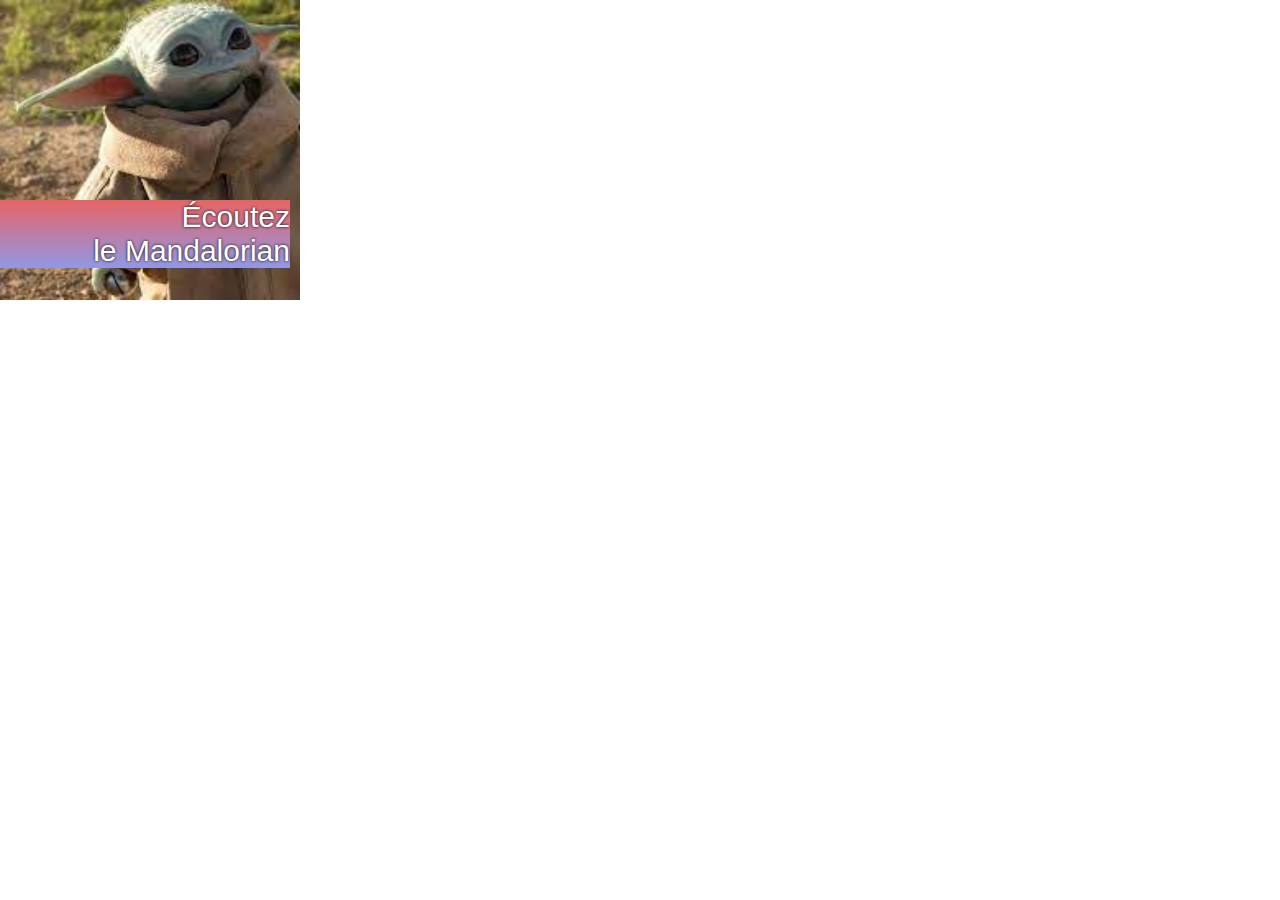
<file: pub3/index.html>
<!DOCTYPE html>
<html lang="en">
  <head>
    <meta charset="UTF-8" />
    <meta http-equiv="X-UA-Compatible" content="IE=edge" />
    <meta name="viewport" content="width=device-width, initial-scale=1.0" />
    <title>Document</title>
    <link rel="stylesheet"
      href="https://cdnjs.cloudflare.com/ajax/libs/animate.css/4.1.1/animate.min.css"
    />
    <link rel="stylesheet" href="style.css" />
    <script>var clickTag="https://starwars.com/?pub=1123123";</script>
  </head>
  <body>
    <div class="pub animate__animated animate__backInDown">
      <a href="javascript:void(window.open(clickTag));" >
        <div class="texte-flottant animate__animated animate__bounceInDown animate__delay-1s">
          Écoutez <br />
          le Mandalorian
        </div>
      </a>
    </div>
  </body>
</html>
</file>
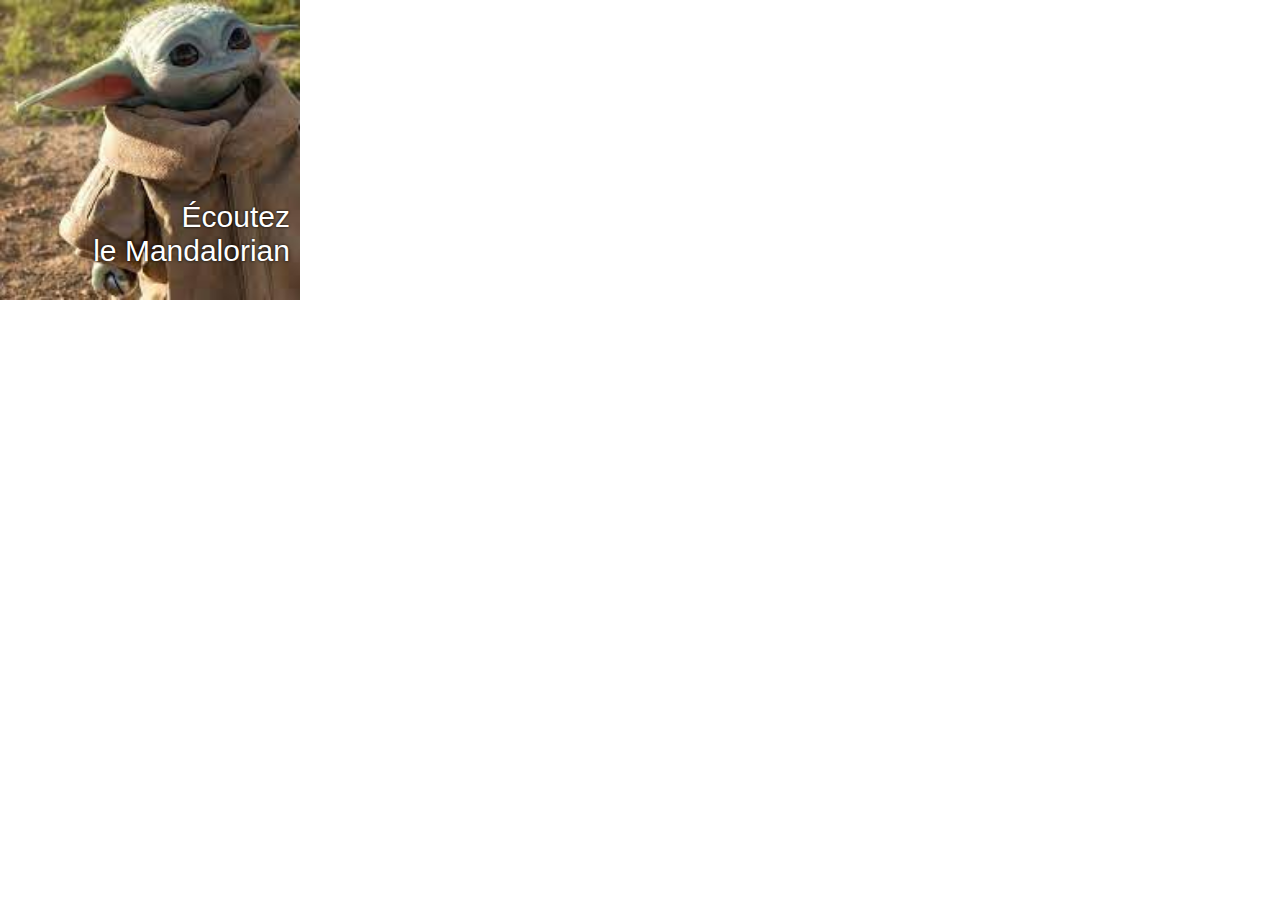
<file: pub3_bebe_yoda/index.html>
<!DOCTYPE html>
<html lang="en">
  <head>
    <meta charset="UTF-8" />
    <meta name="viewport" content="width=device-width, initial-scale=1.0" />
    <title>Document</title>
    <link
      rel="stylesheet"
      href="https://cdnjs.cloudflare.com/ajax/libs/animate.css/4.1.1/animate.min.css"
    />
    <link rel="stylesheet" href="style2.css" />
    <script>
      var clickTag = "https://starwars.com/?pub=1123123";
    </script>
  </head>
  <body>
    <div class="pub animate__animated animate__backInDown">
      <a href="javascript:void(window.open(clickTag));">
        <div
          class="texte-flottant animate__animated animate__bounceInDown animate__delay-1s"
        >
          Écoutez <br />
          le Mandalorian
        </div>
      </a>
    </div>
  </body>
</html>
</file>
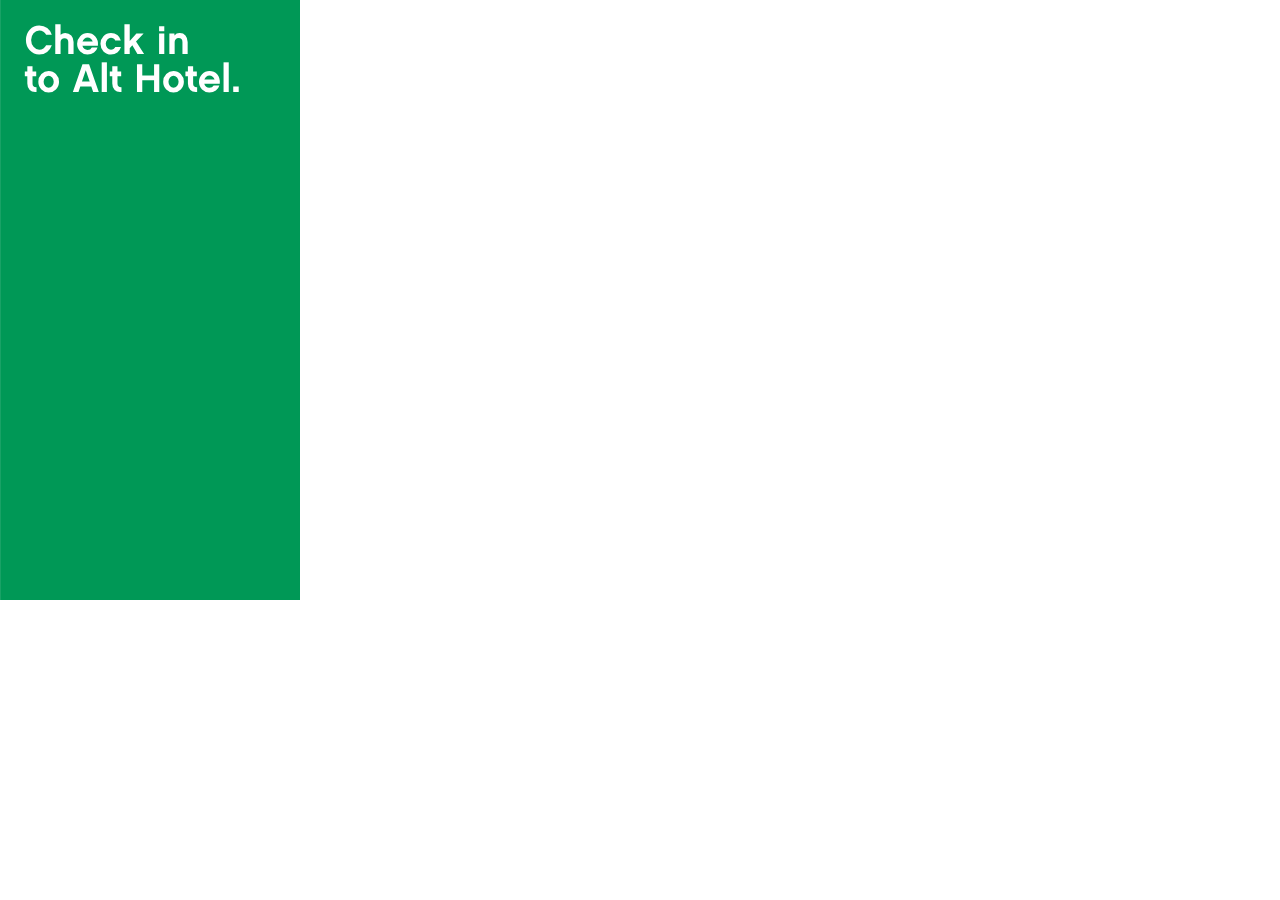
<file: pub5/index.html>
<!DOCTYPE html>
<!--
	NOTES:
	1. All tokens are represented by '$' sign in the template.
	2. You can write your code only wherever mentioned.
	3. All occurrences of existing tokens will be replaced by their appropriate values.
	4. Blank lines will be removed automatically.
	5. Remove unnecessary comments before creating your template.
-->
<html>
<head>
<meta charset="UTF-8">
<meta name="authoring-tool" content="Adobe_Animate_CC">
<title>C512_P010_Bann300x600_CalgaryStampede</title>
<!-- write your code here -->
<script src="libs/1.0.0/createjs.min.js"></script>
<script>
(function (cjs, an) {
var p; // shortcut to reference prototypes
var lib={};var ss={};var img={};
lib.ssMetadata = [
		{name:"C512_P010_Bann300x600_CalgaryStampede_atlas_1", frames: [[0,0,300,600]]}
];
(lib.AnMovieClip = function(){
	this.actionFrames = [];
	this.ignorePause = false;
	this.gotoAndPlay = function(positionOrLabel){
		cjs.MovieClip.prototype.gotoAndPlay.call(this,positionOrLabel);
	}
	this.play = function(){
		cjs.MovieClip.prototype.play.call(this);
	}
	this.gotoAndStop = function(positionOrLabel){
		cjs.MovieClip.prototype.gotoAndStop.call(this,positionOrLabel);
	}
	this.stop = function(){
		cjs.MovieClip.prototype.stop.call(this);
	}
}).prototype = p = new cjs.MovieClip();
// symbols:
(lib.C512_P010_Alt_Chapeau_300x250 = function() {
	this.initialize(ss["C512_P010_Bann300x600_CalgaryStampede_atlas_1"]);
	this.gotoAndStop(0);
}).prototype = p = new cjs.Sprite();
// helper functions:
function mc_symbol_clone() {
	var clone = this._cloneProps(new this.constructor(this.mode, this.startPosition, this.loop, this.reversed));
	clone.gotoAndStop(this.currentFrame);
	clone.paused = this.paused;
	clone.framerate = this.framerate;
	return clone;
}
function getMCSymbolPrototype(symbol, nominalBounds, frameBounds) {
	var prototype = cjs.extend(symbol, cjs.MovieClip);
	prototype.clone = mc_symbol_clone;
	prototype.nominalBounds = nominalBounds;
	prototype.frameBounds = frameBounds;
	return prototype;
	}
(lib.Tween12 = function(mode,startPosition,loop,reversed) {
if (loop == null) { loop = true; }
if (reversed == null) { reversed = false; }
	var props = new Object();
	props.mode = mode;
	props.startPosition = startPosition;
	props.labels = {};
	props.loop = loop;
	props.reversed = reversed;
	cjs.MovieClip.apply(this,[props]);
	// Layer_1
	this.shape = new cjs.Shape();
	this.shape.graphics.f("#FFFFFF").s().p("AgbAcIAAg3IA3AAIAAA3g");
	this.shape.setTransform(85.925,-210.825);
	this.shape_1 = new cjs.Shape();
	this.shape_1.graphics.f("#FFFFFF").s().p("AgZCVIAAkpIA0AAIAAEpg");
	this.shape_1.setTransform(76.15,-222.875);
	this.shape_2 = new cjs.Shape();
	this.shape_2.graphics.f("#FFFFFF").s().p("AhJBMQgfgfAAgtQAAgrAfghQAfgfAqAAQAwAAAeAiQAgAkgGA5IibAAQAFAUAOALQAOAKASABQAfAAAMgZIA5AAQgJAggaAUQgbATgmAAQgqAAgfgggAA0gWQgFgRgOgLQgOgLgTAAQgRAAgOALQgNALgGARIBmAAIAAAAg");
	this.shape_2.setTransform(59.3653,-218.3);
	this.shape_3 = new cjs.Shape();
	this.shape_3.graphics.f("#FFFFFF").s().p("AgJBtQgYgXAAgrIAAhIIgZAAIAAgvIAZAAIAAg0IA0AAIAAA0IAlAAIAAAvIglAAIAABIQAAAoAogCIAAAwIgPAAQgiAAgTgUg");
	this.shape_3.setTransform(41.225,-220.9076);
	this.shape_4 = new cjs.Shape();
	this.shape_4.graphics.f("#FFFFFF").s().p("AhIBNQgfgfAAguQAAgsAfggQAegfAqAAQArAAAeAfQAfAgAAAsQAAAugfAfQgeAfgrAAQgqAAgegfgAgjgqQgPARAAAZQAAAaAPARQAOAQAVABQAVgBAPgQQAPgRAAgaQAAgZgPgRQgPgRgVAAQgUAAgPARg");
	this.shape_4.setTransform(23.475,-218.3);
	this.shape_5 = new cjs.Shape();
	this.shape_5.graphics.f("#FFFFFF").s().p("AA8CLIAAh1Ih2AAIAAB1Ig1AAIAAkVIA1AAIAABvIB2AAIAAhvIA0AAIAAEVg");
	this.shape_5.setTransform(-1.925,-221.875);
	this.shape_6 = new cjs.Shape();
	this.shape_6.graphics.f("#FFFFFF").s().p("AgJBtQgYgXAAgrIAAhIIgZAAIAAgvIAZAAIAAg0IA0AAIAAA0IAlAAIAAAvIglAAIAABIQAAAoAogCIAAAwIgPAAQgiAAgTgUg");
	this.shape_6.setTransform(-34.425,-220.9076);
	this.shape_7 = new cjs.Shape();
	this.shape_7.graphics.f("#FFFFFF").s().p("AgZCVIAAkpIA0AAIAAEpg");
	this.shape_7.setTransform(-45.7,-222.875);
	this.shape_8 = new cjs.Shape();
	this.shape_8.graphics.f("#FFFFFF").s().p("ABKCLIgTg4IhuAAIgSA4Ig4AAIBgkVIBCAAIBhEVgAAnAiIgnhxIgmBxIBNAAg");
	this.shape_8.setTransform(-64.225,-221.875);
	this.shape_9 = new cjs.Shape();
	this.shape_9.graphics.f("#FFFFFF").s().p("AhIBNQgfgfAAguQAAgsAfggQAegfAqAAQArAAAeAfQAfAgAAAsQAAAugfAfQgeAfgrAAQgqAAgegfgAgjgqQgPARAAAZQAAAaAPARQAOAQAVABQAVgBAPgQQAPgRAAgaQAAgZgPgRQgPgRgVAAQgUAAgPARg");
	this.shape_9.setTransform(-101.375,-218.3);
	this.shape_10 = new cjs.Shape();
	this.shape_10.graphics.f("#FFFFFF").s().p("AgJBtQgYgXAAgrIAAhIIgZAAIAAgvIAZAAIAAg0IA0AAIAAA0IAlAAIAAAvIglAAIAABIQAAAoAogCIAAAwIgPAAQgiAAgTgUg");
	this.shape_10.setTransform(-119.375,-220.9076);
	this.shape_11 = new cjs.Shape();
	this.shape_11.graphics.f("#FFFFFF").s().p("AAnBqIAAh4QAAgogmAAQgRAAgLALQgLALAAASIAAB4Ig1AAIAAjNIAyAAIAAATQAWgZAfAAQAkAAAWAZQAWAZAAApIAAB4g");
	this.shape_11.setTransform(28.45,-256.55);
	this.shape_12 = new cjs.Shape();
	this.shape_12.graphics.f("#FFFFFF").s().p("AgZCLIAAjNIAzAAIAADNgAgZhZIAAgxIAzAAIAAAxg");
	this.shape_12.setTransform(11.7,-259.875);
	this.shape_13 = new cjs.Shape();
	this.shape_13.graphics.f("#FFFFFF").s().p("AAgCVIgzhXIgaAcIAAA7Ig1AAIAAkpIA1AAIAACmIBDhKIBIAAIhMBPIBRB+g");
	this.shape_13.setTransform(-15.775,-260.875);
	this.shape_14 = new cjs.Shape();
	this.shape_14.graphics.f("#FFFFFF").s().p("AhIBMQgegfAAgsQAAgtAeggQAegfAuAAQAkAAAbAUQAaATAKAjIg5AAQgGgLgKgHQgNgIgNAAQgWAAgPASQgPARAAAZQAAAYAPARQAPASAWAAQAOAAAMgIQALgIAFgLIA5AAQgJAkgaATQgbAUglAAQguAAgeggg");
	this.shape_14.setTransform(-39.35,-256.3);
	this.shape_15 = new cjs.Shape();
	this.shape_15.graphics.f("#FFFFFF").s().p("AhJBMQgfgfAAgsQAAgtAfggQAfgfAqAAQAwAAAeAhQAgAlgGA5IibAAQAFAUAOAKQAOAMASAAQAfAAAMgYIA5AAQgJAfgaAUQgbATgmAAQgqAAgfgggAA0gWQgFgSgOgKQgOgLgTAAQgRAAgOALQgNAKgGASIBmAAIAAAAg");
	this.shape_15.setTransform(-62.4847,-256.3);
	this.shape_16 = new cjs.Shape();
	this.shape_16.graphics.f("#FFFFFF").s().p("AAnCVIAAh5QAAgmgmAAQgRAAgLAKQgLALAAARIAAB5Ig1AAIAAkpIA1AAIAABnQAVgQAZAAQAmAAAXAZQAXAZAAAnIAAB5g");
	this.shape_16.setTransform(-85.625,-260.875);
	this.shape_17 = new cjs.Shape();
	this.shape_17.graphics.f("#FFFFFF").s().p("AhbBnQgmgqAAg9QAAg8AmgqQAngqA4AAQAvAAAhAZQAhAZANArIg5AAQgKgUgRgMQgTgMgXAAQghgBgYAdQgYAdAAAmQAAAoAYAcQAYAdAhAAQAXAAATgNQARgMAKgUIA5AAQgOAqghAaQghAZguAAQg4AAgngqg");
	this.shape_17.setTransform(-111.175,-260);
	this.shape_18 = new cjs.Shape();
	this.shape_18.graphics.f("#009856").s().p("EgXbAu4MAAAhdvMAu3AAAMAAABdvg");
	this.timeline.addTween(cjs.Tween.get({}).to({state:[{t:this.shape_18},{t:this.shape_17},{t:this.shape_16},{t:this.shape_15},{t:this.shape_14},{t:this.shape_13},{t:this.shape_12},{t:this.shape_11},{t:this.shape_10},{t:this.shape_9},{t:this.shape_8},{t:this.shape_7},{t:this.shape_6},{t:this.shape_5},{t:this.shape_4},{t:this.shape_3},{t:this.shape_2},{t:this.shape_1},{t:this.shape}]}).wait(1));
	this._renderFirstFrame();
}).prototype = p = new cjs.MovieClip();
p.nominalBounds = new cjs.Rectangle(-150,-300,300,600);
(lib.Tween11 = function(mode,startPosition,loop,reversed) {
if (loop == null) { loop = true; }
if (reversed == null) { reversed = false; }
	var props = new Object();
	props.mode = mode;
	props.startPosition = startPosition;
	props.labels = {};
	props.loop = loop;
	props.reversed = reversed;
	cjs.MovieClip.apply(this,[props]);
	// Layer_1
	this.shape = new cjs.Shape();
	this.shape.graphics.f("#FFFFFF").s().p("AgbAcIAAg3IA3AAIAAA3g");
	this.shape.setTransform(85.925,-210.825);
	this.shape_1 = new cjs.Shape();
	this.shape_1.graphics.f("#FFFFFF").s().p("AgZCVIAAkpIA0AAIAAEpg");
	this.shape_1.setTransform(76.15,-222.875);
	this.shape_2 = new cjs.Shape();
	this.shape_2.graphics.f("#FFFFFF").s().p("AhJBMQgfgfAAgtQAAgrAfghQAfgfAqAAQAwAAAeAiQAgAkgGA5IibAAQAFAUAOALQAOAKASABQAfAAAMgZIA5AAQgJAggaAUQgbATgmAAQgqAAgfgggAA0gWQgFgRgOgLQgOgLgTAAQgRAAgOALQgNALgGARIBmAAIAAAAg");
	this.shape_2.setTransform(59.3653,-218.3);
	this.shape_3 = new cjs.Shape();
	this.shape_3.graphics.f("#FFFFFF").s().p("AgJBtQgYgXAAgrIAAhIIgZAAIAAgvIAZAAIAAg0IA0AAIAAA0IAlAAIAAAvIglAAIAABIQAAAoAogCIAAAwIgPAAQgiAAgTgUg");
	this.shape_3.setTransform(41.225,-220.9076);
	this.shape_4 = new cjs.Shape();
	this.shape_4.graphics.f("#FFFFFF").s().p("AhIBNQgfgfAAguQAAgsAfggQAegfAqAAQArAAAeAfQAfAgAAAsQAAAugfAfQgeAfgrAAQgqAAgegfgAgjgqQgPARAAAZQAAAaAPARQAOAQAVABQAVgBAPgQQAPgRAAgaQAAgZgPgRQgPgRgVAAQgUAAgPARg");
	this.shape_4.setTransform(23.475,-218.3);
	this.shape_5 = new cjs.Shape();
	this.shape_5.graphics.f("#FFFFFF").s().p("AA8CLIAAh1Ih2AAIAAB1Ig1AAIAAkVIA1AAIAABvIB2AAIAAhvIA0AAIAAEVg");
	this.shape_5.setTransform(-1.925,-221.875);
	this.shape_6 = new cjs.Shape();
	this.shape_6.graphics.f("#FFFFFF").s().p("AgJBtQgYgXAAgrIAAhIIgZAAIAAgvIAZAAIAAg0IA0AAIAAA0IAlAAIAAAvIglAAIAABIQAAAoAogCIAAAwIgPAAQgiAAgTgUg");
	this.shape_6.setTransform(-34.425,-220.9076);
	this.shape_7 = new cjs.Shape();
	this.shape_7.graphics.f("#FFFFFF").s().p("AgZCVIAAkpIA0AAIAAEpg");
	this.shape_7.setTransform(-45.7,-222.875);
	this.shape_8 = new cjs.Shape();
	this.shape_8.graphics.f("#FFFFFF").s().p("ABKCLIgTg4IhuAAIgSA4Ig4AAIBgkVIBCAAIBhEVgAAnAiIgnhxIgmBxIBNAAg");
	this.shape_8.setTransform(-64.225,-221.875);
	this.shape_9 = new cjs.Shape();
	this.shape_9.graphics.f("#FFFFFF").s().p("AhIBNQgfgfAAguQAAgsAfggQAegfAqAAQArAAAeAfQAfAgAAAsQAAAugfAfQgeAfgrAAQgqAAgegfgAgjgqQgPARAAAZQAAAaAPARQAOAQAVABQAVgBAPgQQAPgRAAgaQAAgZgPgRQgPgRgVAAQgUAAgPARg");
	this.shape_9.setTransform(-101.375,-218.3);
	this.shape_10 = new cjs.Shape();
	this.shape_10.graphics.f("#FFFFFF").s().p("AgJBtQgYgXAAgrIAAhIIgZAAIAAgvIAZAAIAAg0IA0AAIAAA0IAlAAIAAAvIglAAIAABIQAAAoAogCIAAAwIgPAAQgiAAgTgUg");
	this.shape_10.setTransform(-119.375,-220.9076);
	this.shape_11 = new cjs.Shape();
	this.shape_11.graphics.f("#FFFFFF").s().p("AAnBqIAAh4QAAgogmAAQgRAAgLALQgLALAAASIAAB4Ig1AAIAAjNIAyAAIAAATQAWgZAfAAQAkAAAWAZQAWAZAAApIAAB4g");
	this.shape_11.setTransform(28.45,-256.55);
	this.shape_12 = new cjs.Shape();
	this.shape_12.graphics.f("#FFFFFF").s().p("AgZCLIAAjNIAzAAIAADNgAgZhZIAAgxIAzAAIAAAxg");
	this.shape_12.setTransform(11.7,-259.875);
	this.shape_13 = new cjs.Shape();
	this.shape_13.graphics.f("#FFFFFF").s().p("AAgCVIgzhXIgaAcIAAA7Ig1AAIAAkpIA1AAIAACmIBDhKIBIAAIhMBPIBRB+g");
	this.shape_13.setTransform(-15.775,-260.875);
	this.shape_14 = new cjs.Shape();
	this.shape_14.graphics.f("#FFFFFF").s().p("AhIBMQgegfAAgsQAAgtAeggQAegfAuAAQAkAAAbAUQAaATAKAjIg5AAQgGgLgKgHQgNgIgNAAQgWAAgPASQgPARAAAZQAAAYAPARQAPASAWAAQAOAAAMgIQALgIAFgLIA5AAQgJAkgaATQgbAUglAAQguAAgeggg");
	this.shape_14.setTransform(-39.35,-256.3);
	this.shape_15 = new cjs.Shape();
	this.shape_15.graphics.f("#FFFFFF").s().p("AhJBMQgfgfAAgsQAAgtAfggQAfgfAqAAQAwAAAeAhQAgAlgGA5IibAAQAFAUAOAKQAOAMASAAQAfAAAMgYIA5AAQgJAfgaAUQgbATgmAAQgqAAgfgggAA0gWQgFgSgOgKQgOgLgTAAQgRAAgOALQgNAKgGASIBmAAIAAAAg");
	this.shape_15.setTransform(-62.4847,-256.3);
	this.shape_16 = new cjs.Shape();
	this.shape_16.graphics.f("#FFFFFF").s().p("AAnCVIAAh5QAAgmgmAAQgRAAgLAKQgLALAAARIAAB5Ig1AAIAAkpIA1AAIAABnQAVgQAZAAQAmAAAXAZQAXAZAAAnIAAB5g");
	this.shape_16.setTransform(-85.625,-260.875);
	this.shape_17 = new cjs.Shape();
	this.shape_17.graphics.f("#FFFFFF").s().p("AhbBnQgmgqAAg9QAAg8AmgqQAngqA4AAQAvAAAhAZQAhAZANArIg5AAQgKgUgRgMQgTgMgXAAQghgBgYAdQgYAdAAAmQAAAoAYAcQAYAdAhAAQAXAAATgNQARgMAKgUIA5AAQgOAqghAaQghAZguAAQg4AAgngqg");
	this.shape_17.setTransform(-111.175,-260);
	this.shape_18 = new cjs.Shape();
	this.shape_18.graphics.f("#009856").s().p("EgXbAu4MAAAhdvMAu3AAAMAAABdvg");
	this.timeline.addTween(cjs.Tween.get({}).to({state:[{t:this.shape_18},{t:this.shape_17},{t:this.shape_16},{t:this.shape_15},{t:this.shape_14},{t:this.shape_13},{t:this.shape_12},{t:this.shape_11},{t:this.shape_10},{t:this.shape_9},{t:this.shape_8},{t:this.shape_7},{t:this.shape_6},{t:this.shape_5},{t:this.shape_4},{t:this.shape_3},{t:this.shape_2},{t:this.shape_1},{t:this.shape}]}).wait(1));
	this._renderFirstFrame();
}).prototype = p = new cjs.MovieClip();
p.nominalBounds = new cjs.Rectangle(-150,-300,300,600);
(lib.Tween10 = function(mode,startPosition,loop,reversed) {
if (loop == null) { loop = true; }
if (reversed == null) { reversed = false; }
	var props = new Object();
	props.mode = mode;
	props.startPosition = startPosition;
	props.labels = {};
	props.loop = loop;
	props.reversed = reversed;
	cjs.MovieClip.apply(this,[props]);
	// Layer_1
	this.shape = new cjs.Shape();
	this.shape.graphics.f("#FFFFFF").s().p("AgbAcIAAg3IA3AAIAAA3g");
	this.shape.setTransform(103.375,22.175);
	this.shape_1 = new cjs.Shape();
	this.shape_1.graphics.f("#FFFFFF").s().p("AhJBMQgfgfAAgsQAAgsAfghQAfgfAqAAQAwAAAeAiQAgAkgGA5IibAAQAFAUAOAKQAOAMASAAQAfAAAMgZIA5AAQgJAggaAUQgbATgmAAQgqAAgfgggAA0gWQgFgSgOgKQgOgLgTAAQgRAAgOALQgNAKgGASIBmAAIAAAAg");
	this.shape_1.setTransform(87.0653,14.7);
	this.shape_2 = new cjs.Shape();
	this.shape_2.graphics.f("#FFFFFF").s().p("AhMB4QgdgfAAgtQAAgsAdggQAdgfAoAAQAjAAAZAYIAAhvIA1AAIAAEpIgzAAIAAgXQgZAbglAAQgoAAgdgfgAgkACQgQARAAAZQAAAZAQAQQAPARAVAAQAWAAAQgRQAPgRAAgYQAAgYgPgSQgQgQgWAAQgVAAgPAQg");
	this.shape_2.setTransform(62.275,10.35);
	this.shape_3 = new cjs.Shape();
	this.shape_3.graphics.f("#FFFFFF").s().p("AhJBMQgfgfAAgsQAAgsAfghQAfgfAqAAQAwAAAeAiQAgAkgGA5IibAAQAFAUAOAKQAOAMASAAQAfAAAMgZIA5AAQgJAggaAUQgbATgmAAQgqAAgfgggAA0gWQgFgSgOgKQgOgLgTAAQgRAAgOALQgNAKgGASIBmAAIAAAAg");
	this.shape_3.setTransform(38.8653,14.7);
	this.shape_4 = new cjs.Shape();
	this.shape_4.graphics.f("#FFFFFF").s().p("AhpCXIAAkoIAzAAIAAAVQAagaAkAAQApAAAcAfQAdAeAAAuQAAAsgdAgQgcAfgpAAQgjAAgZgYIAABvgAgkhUQgQARAAAYQAAAYAQASQAPAQAVAAQAWAAAQgQQAPgRAAgZQAAgZgPgQQgQgRgWAAQgVAAgPARg");
	this.shape_4.setTransform(15.375,19.05);
	this.shape_5 = new cjs.Shape();
	this.shape_5.graphics.f("#FFFFFF").s().p("ABpBqIAAh4QAAgogmAAQgSAAgLALQgLAMAAARIAAB4Ig0AAIAAh4QAAgognAAQgRAAgLALQgMAMAAARIAAB4Ig1AAIAAjNIAzAAIAAATQAVgZAgAAQAnAAAWAeQAYgeAnAAQAoAAAYAZQAXAZAAApIAAB4g");
	this.shape_5.setTransform(-15.625,14.45);
	this.shape_6 = new cjs.Shape();
	this.shape_6.graphics.f("#FFFFFF").s().p("[base64]");
	this.shape_6.setTransform(-45.775,14.65);
	this.shape_7 = new cjs.Shape();
	this.shape_7.graphics.f("#FFFFFF").s().p("AgJBtQgYgXAAgrIAAhIIgZAAIAAgvIAZAAIAAg0IA0AAIAAA0IAlAAIAAAvIglAAIAABIQAAAoAogCIAAAwIgPAAQgiAAgTgUg");
	this.shape_7.setTransform(-63.475,12.0924);
	this.shape_8 = new cjs.Shape();
	this.shape_8.graphics.f("#FFFFFF").s().p("[base64]");
	this.shape_8.setTransform(-82.6,11);
	this.shape_9 = new cjs.Shape();
	this.shape_9.graphics.f("#FFFFFF").s().p("AhJBMQgfgfAAgsQAAgtAfggQAfgfAqAAQAwAAAeAhQAgAlgGA6IibAAQAFASAOALQAOALASAAQAfABAMgYIA5AAQgJAfgaATQgbAUgmAAQgqAAgfgggAA0gWQgFgRgOgLQgOgLgTAAQgRAAgOALQgNALgGARIBmAAIAAAAg");
	this.shape_9.setTransform(155.0153,-23.3);
	this.shape_10 = new cjs.Shape();
	this.shape_10.graphics.f("#FFFFFF").s().p("AAnCVIAAh5QAAgmgmAAQgRAAgLAKQgLALAAARIAAB5Ig1AAIAAkpIA1AAIAABnQAVgQAZAAQAmAAAXAZQAXAZAAAnIAAB5g");
	this.shape_10.setTransform(131.875,-27.875);
	this.shape_11 = new cjs.Shape();
	this.shape_11.graphics.f("#FFFFFF").s().p("AgJBtQgYgXAAgrIAAhIIgZAAIAAgvIAZAAIAAg0IA0AAIAAA0IAlAAIAAAvIglAAIAABIQAAAoAogCIAAAwIgPAAQgiAAgTgUg");
	this.shape_11.setTransform(113.825,-25.9076);
	this.shape_12 = new cjs.Shape();
	this.shape_12.graphics.f("#FFFFFF").s().p("AgJBtQgYgXAAgrIAAhIIgZAAIAAgvIAZAAIAAg0IA0AAIAAA0IAlAAIAAAvIglAAIAABIQAAAoAogCIAAAwIgPAAQgiAAgTgUg");
	this.shape_12.setTransform(88.925,-25.9076);
	this.shape_13 = new cjs.Shape();
	this.shape_13.graphics.f("#FFFFFF").s().p("AhFBQQgWgZAAgoIAAh3IA0AAIAAB3QABAOAGALQAJAQAXAAQAQAAAMgNQALgLAAgRIAAh3IA1AAIAADNIgzAAIAAgTQgUAYgfgBQglAAgWgZg");
	this.shape_13.setTransform(71.2,-23.05);
	this.shape_14 = new cjs.Shape();
	this.shape_14.graphics.f("#FFFFFF").s().p("AhIBNQgfgfAAgtQAAguAfgfQAegfAqAAQArAAAeAfQAfAfAAAuQAAAtgfAfQgeAfgrAAQgqAAgegfgAgjgqQgPASAAAZQAAAZAPARQAOAQAVAAQAVAAAPgQQAPgRAAgZQAAgZgPgSQgPgRgVAAQgUAAgPARg");
	this.shape_14.setTransform(48.175,-23.3);
	this.shape_15 = new cjs.Shape();
	this.shape_15.graphics.f("#FFFFFF").s().p("AAgCVIgzhXIgaAcIAAA7Ig1AAIAAkpIA1AAIAACmIBDhKIBIAAIhMBPIBRB+g");
	this.shape_15.setTransform(14.275,-27.875);
	this.shape_16 = new cjs.Shape();
	this.shape_16.graphics.f("#FFFFFF").s().p("AhIBMQgegeAAgtQAAgtAeggQAegfAuAAQAkAAAbAUQAaATAKAkIg5AAQgGgMgLgHQgMgIgNAAQgWAAgPASQgPASAAAYQAAAYAPARQAPASAWAAQAOAAALgIQAMgIAFgLIA5AAQgJAjgaAUQgbAUglAAQguAAgeggg");
	this.shape_16.setTransform(-9.3,-23.3);
	this.shape_17 = new cjs.Shape();
	this.shape_17.graphics.f("#FFFFFF").s().p("AhJBMQgfgfAAgsQAAgtAfggQAfgfAqAAQAwAAAeAhQAgAlgGA6IibAAQAFASAOALQAOALASAAQAfABAMgYIA5AAQgJAfgaATQgbAUgmAAQgqAAgfgggAA0gWQgFgRgOgLQgOgLgTAAQgRAAgOALQgNALgGARIBmAAIAAAAg");
	this.shape_17.setTransform(-32.4347,-23.3);
	this.shape_18 = new cjs.Shape();
	this.shape_18.graphics.f("#FFFFFF").s().p("AAnCVIAAh5QAAgmgmAAQgRAAgLAKQgLALAAARIAAB5Ig1AAIAAkpIA1AAIAABnQAVgQAZAAQAmAAAXAZQAXAZAAAnIAAB5g");
	this.shape_18.setTransform(-55.575,-27.875);
	this.shape_19 = new cjs.Shape();
	this.shape_19.graphics.f("#FFFFFF").s().p("AhbBnQgmgqAAg9QAAg8AmgqQAngqA4AAQAvAAAhAZQAhAYANAsIg5AAQgKgUgRgMQgTgMgXAAQghgBgYAdQgYAdAAAmQAAAoAYAcQAYAdAhAAQAXAAATgNQARgMAKgUIA5AAQgOAqghAaQghAZguAAQg4AAgngqg");
	this.shape_19.setTransform(-81.125,-27);
	this.timeline.addTween(cjs.Tween.get({}).to({state:[{t:this.shape_19},{t:this.shape_18},{t:this.shape_17},{t:this.shape_16},{t:this.shape_15},{t:this.shape_14},{t:this.shape_13},{t:this.shape_12},{t:this.shape_11},{t:this.shape_10},{t:this.shape_9},{t:this.shape_8},{t:this.shape_7},{t:this.shape_6},{t:this.shape_5},{t:this.shape_4},{t:this.shape_3},{t:this.shape_2},{t:this.shape_1},{t:this.shape}]}).wait(1));
	this._renderFirstFrame();
}).prototype = p = new cjs.MovieClip();
p.nominalBounds = new cjs.Rectangle(-97.5,-43,266.4,78);
(lib.Tween9 = function(mode,startPosition,loop,reversed) {
if (loop == null) { loop = true; }
if (reversed == null) { reversed = false; }
	var props = new Object();
	props.mode = mode;
	props.startPosition = startPosition;
	props.labels = {};
	props.loop = loop;
	props.reversed = reversed;
	cjs.MovieClip.apply(this,[props]);
	// Layer_1
	this.shape = new cjs.Shape();
	this.shape.graphics.f("#FFFFFF").s().p("AgbAcIAAg3IA3AAIAAA3g");
	this.shape.setTransform(103.375,22.175);
	this.shape_1 = new cjs.Shape();
	this.shape_1.graphics.f("#FFFFFF").s().p("AhJBMQgfgfAAgsQAAgsAfghQAfgfAqAAQAwAAAeAiQAgAkgGA5IibAAQAFAUAOAKQAOAMASAAQAfAAAMgZIA5AAQgJAggaAUQgbATgmAAQgqAAgfgggAA0gWQgFgSgOgKQgOgLgTAAQgRAAgOALQgNAKgGASIBmAAIAAAAg");
	this.shape_1.setTransform(87.0653,14.7);
	this.shape_2 = new cjs.Shape();
	this.shape_2.graphics.f("#FFFFFF").s().p("AhMB4QgdgfAAgtQAAgsAdggQAdgfAoAAQAjAAAZAYIAAhvIA1AAIAAEpIgzAAIAAgXQgZAbglAAQgoAAgdgfgAgkACQgQARAAAZQAAAZAQAQQAPARAVAAQAWAAAQgRQAPgRAAgYQAAgYgPgSQgQgQgWAAQgVAAgPAQg");
	this.shape_2.setTransform(62.275,10.35);
	this.shape_3 = new cjs.Shape();
	this.shape_3.graphics.f("#FFFFFF").s().p("AhJBMQgfgfAAgsQAAgsAfghQAfgfAqAAQAwAAAeAiQAgAkgGA5IibAAQAFAUAOAKQAOAMASAAQAfAAAMgZIA5AAQgJAggaAUQgbATgmAAQgqAAgfgggAA0gWQgFgSgOgKQgOgLgTAAQgRAAgOALQgNAKgGASIBmAAIAAAAg");
	this.shape_3.setTransform(38.8653,14.7);
	this.shape_4 = new cjs.Shape();
	this.shape_4.graphics.f("#FFFFFF").s().p("AhpCXIAAkoIAzAAIAAAVQAagaAkAAQApAAAcAfQAdAeAAAuQAAAsgdAgQgcAfgpAAQgjAAgZgYIAABvgAgkhUQgQARAAAYQAAAYAQASQAPAQAVAAQAWAAAQgQQAPgRAAgZQAAgZgPgQQgQgRgWAAQgVAAgPARg");
	this.shape_4.setTransform(15.375,19.05);
	this.shape_5 = new cjs.Shape();
	this.shape_5.graphics.f("#FFFFFF").s().p("ABpBqIAAh4QAAgogmAAQgSAAgLALQgLAMAAARIAAB4Ig0AAIAAh4QAAgognAAQgRAAgLALQgMAMAAARIAAB4Ig1AAIAAjNIAzAAIAAATQAVgZAgAAQAnAAAWAeQAYgeAnAAQAoAAAYAZQAXAZAAApIAAB4g");
	this.shape_5.setTransform(-15.625,14.45);
	this.shape_6 = new cjs.Shape();
	this.shape_6.graphics.f("#FFFFFF").s().p("[base64]");
	this.shape_6.setTransform(-45.775,14.65);
	this.shape_7 = new cjs.Shape();
	this.shape_7.graphics.f("#FFFFFF").s().p("AgJBtQgYgXAAgrIAAhIIgZAAIAAgvIAZAAIAAg0IA0AAIAAA0IAlAAIAAAvIglAAIAABIQAAAoAogCIAAAwIgPAAQgiAAgTgUg");
	this.shape_7.setTransform(-63.475,12.0924);
	this.shape_8 = new cjs.Shape();
	this.shape_8.graphics.f("#FFFFFF").s().p("[base64]");
	this.shape_8.setTransform(-82.6,11);
	this.shape_9 = new cjs.Shape();
	this.shape_9.graphics.f("#FFFFFF").s().p("AhJBMQgfgfAAgsQAAgtAfggQAfgfAqAAQAwAAAeAhQAgAlgGA6IibAAQAFASAOALQAOALASAAQAfABAMgYIA5AAQgJAfgaATQgbAUgmAAQgqAAgfgggAA0gWQgFgRgOgLQgOgLgTAAQgRAAgOALQgNALgGARIBmAAIAAAAg");
	this.shape_9.setTransform(155.0153,-23.3);
	this.shape_10 = new cjs.Shape();
	this.shape_10.graphics.f("#FFFFFF").s().p("AAnCVIAAh5QAAgmgmAAQgRAAgLAKQgLALAAARIAAB5Ig1AAIAAkpIA1AAIAABnQAVgQAZAAQAmAAAXAZQAXAZAAAnIAAB5g");
	this.shape_10.setTransform(131.875,-27.875);
	this.shape_11 = new cjs.Shape();
	this.shape_11.graphics.f("#FFFFFF").s().p("AgJBtQgYgXAAgrIAAhIIgZAAIAAgvIAZAAIAAg0IA0AAIAAA0IAlAAIAAAvIglAAIAABIQAAAoAogCIAAAwIgPAAQgiAAgTgUg");
	this.shape_11.setTransform(113.825,-25.9076);
	this.shape_12 = new cjs.Shape();
	this.shape_12.graphics.f("#FFFFFF").s().p("AgJBtQgYgXAAgrIAAhIIgZAAIAAgvIAZAAIAAg0IA0AAIAAA0IAlAAIAAAvIglAAIAABIQAAAoAogCIAAAwIgPAAQgiAAgTgUg");
	this.shape_12.setTransform(88.925,-25.9076);
	this.shape_13 = new cjs.Shape();
	this.shape_13.graphics.f("#FFFFFF").s().p("AhFBQQgWgZAAgoIAAh3IA0AAIAAB3QABAOAGALQAJAQAXAAQAQAAAMgNQALgLAAgRIAAh3IA1AAIAADNIgzAAIAAgTQgUAYgfgBQglAAgWgZg");
	this.shape_13.setTransform(71.2,-23.05);
	this.shape_14 = new cjs.Shape();
	this.shape_14.graphics.f("#FFFFFF").s().p("AhIBNQgfgfAAgtQAAguAfgfQAegfAqAAQArAAAeAfQAfAfAAAuQAAAtgfAfQgeAfgrAAQgqAAgegfgAgjgqQgPASAAAZQAAAZAPARQAOAQAVAAQAVAAAPgQQAPgRAAgZQAAgZgPgSQgPgRgVAAQgUAAgPARg");
	this.shape_14.setTransform(48.175,-23.3);
	this.shape_15 = new cjs.Shape();
	this.shape_15.graphics.f("#FFFFFF").s().p("AAgCVIgzhXIgaAcIAAA7Ig1AAIAAkpIA1AAIAACmIBDhKIBIAAIhMBPIBRB+g");
	this.shape_15.setTransform(14.275,-27.875);
	this.shape_16 = new cjs.Shape();
	this.shape_16.graphics.f("#FFFFFF").s().p("AhIBMQgegeAAgtQAAgtAeggQAegfAuAAQAkAAAbAUQAaATAKAkIg5AAQgGgMgLgHQgMgIgNAAQgWAAgPASQgPASAAAYQAAAYAPARQAPASAWAAQAOAAALgIQAMgIAFgLIA5AAQgJAjgaAUQgbAUglAAQguAAgeggg");
	this.shape_16.setTransform(-9.3,-23.3);
	this.shape_17 = new cjs.Shape();
	this.shape_17.graphics.f("#FFFFFF").s().p("AhJBMQgfgfAAgsQAAgtAfggQAfgfAqAAQAwAAAeAhQAgAlgGA6IibAAQAFASAOALQAOALASAAQAfABAMgYIA5AAQgJAfgaATQgbAUgmAAQgqAAgfgggAA0gWQgFgRgOgLQgOgLgTAAQgRAAgOALQgNALgGARIBmAAIAAAAg");
	this.shape_17.setTransform(-32.4347,-23.3);
	this.shape_18 = new cjs.Shape();
	this.shape_18.graphics.f("#FFFFFF").s().p("AAnCVIAAh5QAAgmgmAAQgRAAgLAKQgLALAAARIAAB5Ig1AAIAAkpIA1AAIAABnQAVgQAZAAQAmAAAXAZQAXAZAAAnIAAB5g");
	this.shape_18.setTransform(-55.575,-27.875);
	this.shape_19 = new cjs.Shape();
	this.shape_19.graphics.f("#FFFFFF").s().p("AhbBnQgmgqAAg9QAAg8AmgqQAngqA4AAQAvAAAhAZQAhAYANAsIg5AAQgKgUgRgMQgTgMgXAAQghgBgYAdQgYAdAAAmQAAAoAYAcQAYAdAhAAQAXAAATgNQARgMAKgUIA5AAQgOAqghAaQghAZguAAQg4AAgngqg");
	this.shape_19.setTransform(-81.125,-27);
	this.timeline.addTween(cjs.Tween.get({}).to({state:[{t:this.shape_19},{t:this.shape_18},{t:this.shape_17},{t:this.shape_16},{t:this.shape_15},{t:this.shape_14},{t:this.shape_13},{t:this.shape_12},{t:this.shape_11},{t:this.shape_10},{t:this.shape_9},{t:this.shape_8},{t:this.shape_7},{t:this.shape_6},{t:this.shape_5},{t:this.shape_4},{t:this.shape_3},{t:this.shape_2},{t:this.shape_1},{t:this.shape}]}).wait(1));
	this._renderFirstFrame();
}).prototype = p = new cjs.MovieClip();
p.nominalBounds = new cjs.Rectangle(-97.5,-43,266.4,78);
(lib.Tween5 = function(mode,startPosition,loop,reversed) {
if (loop == null) { loop = true; }
if (reversed == null) { reversed = false; }
	var props = new Object();
	props.mode = mode;
	props.startPosition = startPosition;
	props.labels = {};
	props.loop = loop;
	props.reversed = reversed;
	cjs.MovieClip.apply(this,[props]);
	// Layer_1
	this.shape = new cjs.Shape();
	this.shape.graphics.f("#0072BB").s().p("A3bXcMAAAgu3MAu3AAAMAAAAu3g");
	this.timeline.addTween(cjs.Tween.get(this.shape).wait(1));
	this._renderFirstFrame();
}).prototype = p = new cjs.MovieClip();
p.nominalBounds = new cjs.Rectangle(-150,-150,300,300);
(lib.Tween3 = function(mode,startPosition,loop,reversed) {
if (loop == null) { loop = true; }
if (reversed == null) { reversed = false; }
	var props = new Object();
	props.mode = mode;
	props.startPosition = startPosition;
	props.labels = {};
	props.loop = loop;
	props.reversed = reversed;
	cjs.MovieClip.apply(this,[props]);
	// Layer_1
	this.shape = new cjs.Shape();
	this.shape.graphics.f("#FFFFFF").s().p("AgbAcIAAg3IA3AAIAAA3g");
	this.shape.setTransform(-10.125,98.175);
	this.shape_1 = new cjs.Shape();
	this.shape_1.graphics.f("#FFFFFF").s().p("Ag5BqIAAjNIAyAAIAAAUQAYgfAqAHIAAAzQgkgEgPARQgNANAAAfIAABlg");
	this.shape_1.setTransform(-21.1,90.4437);
	this.shape_2 = new cjs.Shape();
	this.shape_2.graphics.f("#FFFFFF").s().p("[base64]");
	this.shape_2.setTransform(-41.325,90.65);
	this.shape_3 = new cjs.Shape();
	this.shape_3.graphics.f("#FFFFFF").s().p("AhJBNQgfggAAgtQAAgsAfgfQAfggAqAAQAwAAAeAhQAgAlgGA6IibAAQAFASAOAMQAOALASgBQAfAAAMgYIA5AAQgJAhgaASQgbAUgmAAQgqAAgfgfgAA0gVQgFgTgOgKQgOgLgTAAQgRAAgOALQgNAKgGATIBmAAIAAAAg");
	this.shape_3.setTransform(-64.2347,90.7);
	this.shape_4 = new cjs.Shape();
	this.shape_4.graphics.f("#FFFFFF").s().p("AhPCXIAAgwQAUABAKgGQALgGAGgSIAHgPIhQjRIA4AAIAyCVIAwiVIA5AAIhbDzQgPAlgXANQgQAIgbAAIgNAAg");
	this.shape_4.setTransform(-86.55,95.499);
	this.shape_5 = new cjs.Shape();
	this.shape_5.graphics.f("#FFFFFF").s().p("AhJBNQgfggAAgtQAAgrAfggQAfggAqAAQAwAAAeAiQAgAkgGA5IibAAQAFAUAOALQAOAKASABQAfAAAMgZIA5AAQgJAggaAUQgbATgmAAQgqAAgfgfgAA0gVQgFgTgOgKQgOgLgTAAQgRAAgOALQgNAKgGATIBmAAIAAAAg");
	this.shape_5.setTransform(114.1153,52.7);
	this.shape_6 = new cjs.Shape();
	this.shape_6.graphics.f("#FFFFFF").s().p("AAnCVIAAh5QAAgmgmAAQgRAAgLAKQgLALAAARIAAB5Ig1AAIAAkpIA1AAIAABnQAVgQAZAAQAmAAAXAZQAXAZAAAnIAAB5g");
	this.shape_6.setTransform(90.975,48.125);
	this.shape_7 = new cjs.Shape();
	this.shape_7.graphics.f("#FFFFFF").s().p("AgJBtQgYgXAAgrIAAhIIgZAAIAAgvIAZAAIAAg0IA0AAIAAA0IAlAAIAAAvIglAAIAABIQAAAoAogCIAAAwIgPAAQgiAAgTgUg");
	this.shape_7.setTransform(72.925,50.0924);
	this.shape_8 = new cjs.Shape();
	this.shape_8.graphics.f("#FFFFFF").s().p("AggCSIAAidIgZAAIAAgvIAZAAQAAgqAYgYQAYgZArAFIAAAxQgngDAAAoIAlAAIAAAvIglAAIAACdg");
	this.shape_8.setTransform(48.05,48.384);
	this.shape_9 = new cjs.Shape();
	this.shape_9.graphics.f("#FFFFFF").s().p("AhIBNQgfgfAAguQAAgtAfgfQAegfAqAAQArAAAeAfQAfAfAAAtQAAAugfAfQgeAfgrAAQgqAAgegfgAgjgqQgPARAAAZQAAAaAPARQAOARAVAAQAVAAAPgRQAPgRAAgaQAAgZgPgRQgPgRgVAAQgUAAgPARg");
	this.shape_9.setTransform(30.325,52.7);
	this.shape_10 = new cjs.Shape();
	this.shape_10.graphics.f("#FFFFFF").s().p("AgJBtQgYgXAAgrIAAhIIgZAAIAAgvIAZAAIAAg0IA0AAIAAA0IAlAAIAAAvIglAAIAABIQAAAoAogCIAAAwIgPAAQgiAAgTgUg");
	this.shape_10.setTransform(0.025,50.0924);
	this.shape_11 = new cjs.Shape();
	this.shape_11.graphics.f("#FFFFFF").s().p("AAnBpIAAh3QAAgpgmAAQgRAAgLAMQgLAMAAARIAAB3Ig1AAIAAjNIAyAAIAAAUQAWgZAeABQAlgBAWAZQAWAZAAApIAAB3g");
	this.shape_11.setTransform(-17.6,52.45);
	this.shape_12 = new cjs.Shape();
	this.shape_12.graphics.f("#FFFFFF").s().p("AhJBNQgfggAAgtQAAgrAfggQAfggAqAAQAwAAAeAiQAgAkgGA5IibAAQAFAUAOALQAOAKASABQAfAAAMgZIA5AAQgJAggaAUQgbATgmAAQgqAAgfgfgAA0gVQgFgTgOgKQgOgLgTAAQgRAAgOALQgNAKgGATIBmAAIAAAAg");
	this.shape_12.setTransform(-40.8347,52.7);
	this.shape_13 = new cjs.Shape();
	this.shape_13.graphics.f("#FFFFFF").s().p("AgbBnIhOjNIA3AAIAyCZIA0iZIA2AAIhODNg");
	this.shape_13.setTransform(-63.175,52.7);
	this.shape_14 = new cjs.Shape();
	this.shape_14.graphics.f("#FFFFFF").s().p("AhJBNQgfggAAgtQAAgrAfggQAfggAqAAQAwAAAeAiQAgAkgGA5IibAAQAFAUAOALQAOAKASABQAfAAAMgZIA5AAQgJAggaAUQgbATgmAAQgqAAgfgfgAA0gVQgFgTgOgKQgOgLgTAAQgRAAgOALQgNAKgGATIBmAAIAAAAg");
	this.shape_14.setTransform(-85.4847,52.7);
	this.shape_15 = new cjs.Shape();
	this.shape_15.graphics.f("#FFFFFF").s().p("AhMB4QgdgfAAgtQAAgsAdggQAdgfAoAAQAjAAAZAYIAAhvIA1AAIAAEpIgzAAIAAgXQgZAbglAAQgoAAgdgfgAgkACQgQARAAAZQAAAZAQAQQAPARAVAAQAWAAAQgRQAPgRAAgYQAAgYgPgSQgQgQgWAAQgVAAgPAQg");
	this.shape_15.setTransform(100.825,10.35);
	this.shape_16 = new cjs.Shape();
	this.shape_16.graphics.f("#FFFFFF").s().p("AhJBMQgfgfAAgsQAAgsAfghQAfgfAqAAQAwAAAeAiQAgAkgGA5IibAAQAFAUAOAKQAOAMASAAQAfAAAMgZIA5AAQgJAggaAUQgbATgmAAQgqAAgfgggAA0gWQgFgSgOgKQgOgLgTAAQgRAAgOALQgNAKgGASIBmAAIAAAAg");
	this.shape_16.setTransform(77.4153,14.7);
	this.shape_17 = new cjs.Shape();
	this.shape_17.graphics.f("#FFFFFF").s().p("AgJBtQgYgXAAgrIAAhIIgZAAIAAgvIAZAAIAAg0IA0AAIAAA0IAlAAIAAAvIglAAIAABIQAAAoAogCIAAAwIgPAAQgiAAgTgUg");
	this.shape_17.setTransform(59.275,12.0924);
	this.shape_18 = new cjs.Shape();
	this.shape_18.graphics.f("#FFFFFF").s().p("[base64]");
	this.shape_18.setTransform(41.125,14.65);
	this.shape_19 = new cjs.Shape();
	this.shape_19.graphics.f("#FFFFFF").s().p("AhpCXIAAkoIAzAAIAAAVQAagaAkAAQApAAAcAfQAdAeAAAuQAAAsgdAgQgcAfgpAAQgjAAgZgYIAABvgAgkhUQgQARAAAYQAAAYAQASQAPAQAVAAQAWAAAQgQQAPgRAAgZQAAgZgPgQQgQgRgWAAQgVAAgPARg");
	this.shape_19.setTransform(18.075,19.05);
	this.shape_20 = new cjs.Shape();
	this.shape_20.graphics.f("#FFFFFF").s().p("AgaCLIAAjNIA1AAIAADNgAgahZIAAgxIA1AAIAAAxg");
	this.shape_20.setTransform(-0.05,11.125);
	this.shape_21 = new cjs.Shape();
	this.shape_21.graphics.f("#FFFFFF").s().p("AhIBMQgegfAAgsQAAgtAeggQAegfAuAAQAkAAAbATQAaAVAKAiIg5AAQgGgLgLgHQgMgIgNAAQgWAAgPASQgPARAAAZQAAAYAPASQAPARAWAAQAOAAALgIQAMgIAFgKIA5AAQgJAjgaATQgbAUglAAQguAAgeggg");
	this.shape_21.setTransform(-16.5,14.7);
	this.shape_22 = new cjs.Shape();
	this.shape_22.graphics.f("#FFFFFF").s().p("AgaCLIAAjNIA0AAIAADNgAgahZIAAgxIA0AAIAAAxg");
	this.shape_22.setTransform(-33.15,11.125);
	this.shape_23 = new cjs.Shape();
	this.shape_23.graphics.f("#FFFFFF").s().p("AgJBtQgYgXAAgrIAAhIIgZAAIAAgvIAZAAIAAg0IA0AAIAAA0IAlAAIAAAvIglAAIAABIQAAAoAogCIAAAwIgPAAQgiAAgTgUg");
	this.shape_23.setTransform(-44.725,12.0924);
	this.shape_24 = new cjs.Shape();
	this.shape_24.graphics.f("#FFFFFF").s().p("AAnBqIAAh4QAAgogmAAQgRAAgLALQgLAMAAARIAAB4Ig1AAIAAjNIAyAAIAAATQAWgZAeAAQAlAAAWAZQAWAZAAApIAAB4g");
	this.shape_24.setTransform(-62.35,14.45);
	this.shape_25 = new cjs.Shape();
	this.shape_25.graphics.f("#FFFFFF").s().p("[base64]");
	this.shape_25.setTransform(-85.925,14.65);
	this.shape_26 = new cjs.Shape();
	this.shape_26.graphics.f("#FFFFFF").s().p("AgJBtQgYgXAAgrIAAhIIgZAAIAAgvIAZAAIAAg0IA0AAIAAA0IAlAAIAAAvIglAAIAABIQAAAoAogCIAAAwIgPAAQgiAAgTgUg");
	this.shape_26.setTransform(69.425,-25.9076);
	this.shape_27 = new cjs.Shape();
	this.shape_27.graphics.f("#FFFFFF").s().p("[base64]");
	this.shape_27.setTransform(52.65,-23.3);
	this.shape_28 = new cjs.Shape();
	this.shape_28.graphics.f("#FFFFFF").s().p("AhIBNQgfgfAAgtQAAguAfgfQAegfAqAAQArAAAeAfQAfAfAAAuQAAAtgfAfQgeAfgrAAQgqAAgegfgAgjgqQgPASAAAZQAAAZAPARQAOAQAVAAQAVAAAPgQQAPgRAAgZQAAgZgPgSQgPgRgVAAQgUAAgPARg");
	this.shape_28.setTransform(30.675,-23.3);
	this.shape_29 = new cjs.Shape();
	this.shape_29.graphics.f("#FFFFFF").s().p("ABpBqIAAh4QAAgogmAAQgSAAgLALQgLALAAASIAAB4Ig0AAIAAh4QAAgognAAQgRAAgLALQgMALAAASIAAB4Ig1AAIAAjNIAzAAIAAAUQAVgaAgAAQAnAAAWAdQAYgdAnAAQAoAAAYAaQAXAYAAApIAAB4g");
	this.shape_29.setTransform(1.075,-23.55);
	this.shape_30 = new cjs.Shape();
	this.shape_30.graphics.f("#FFFFFF").s().p("AhJBMQgfgfAAgsQAAgtAfggQAfgfAqAAQAwAAAeAhQAgAlgGA6IibAAQAFASAOALQAOALASAAQAfABAMgYIA5AAQgJAfgaATQgbAUgmAAQgqAAgfgggAA0gWQgFgRgOgLQgOgLgTAAQgRAAgOALQgNALgGARIBmAAIAAAAg");
	this.shape_30.setTransform(-41.0347,-23.3);
	this.shape_31 = new cjs.Shape();
	this.shape_31.graphics.f("#FFFFFF").s().p("AAnCVIAAh5QAAgmgmAAQgRAAgLAKQgLALAAARIAAB5Ig1AAIAAkpIA1AAIAABnQAVgQAZAAQAmAAAXAZQAXAZAAAnIAAB5g");
	this.shape_31.setTransform(-64.175,-27.875);
	this.shape_32 = new cjs.Shape();
	this.shape_32.graphics.f("#FFFFFF").s().p("AgZCLIAAjkIhLAAIAAgxIDJAAIAAAxIhLAAIAADkg");
	this.shape_32.setTransform(-86.475,-26.875);
	this.timeline.addTween(cjs.Tween.get({}).to({state:[{t:this.shape_32},{t:this.shape_31},{t:this.shape_30},{t:this.shape_29},{t:this.shape_28},{t:this.shape_27},{t:this.shape_26},{t:this.shape_25},{t:this.shape_24},{t:this.shape_23},{t:this.shape_22},{t:this.shape_21},{t:this.shape_20},{t:this.shape_19},{t:this.shape_18},{t:this.shape_17},{t:this.shape_16},{t:this.shape_15},{t:this.shape_14},{t:this.shape_13},{t:this.shape_12},{t:this.shape_11},{t:this.shape_10},{t:this.shape_9},{t:this.shape_8},{t:this.shape_7},{t:this.shape_6},{t:this.shape_5},{t:this.shape_4},{t:this.shape_3},{t:this.shape_2},{t:this.shape_1},{t:this.shape}]}).wait(1));
	this._renderFirstFrame();
}).prototype = p = new cjs.MovieClip();
p.nominalBounds = new cjs.Rectangle(-99.2,-43,239.5,154);
(lib.Tween2 = function(mode,startPosition,loop,reversed) {
if (loop == null) { loop = true; }
if (reversed == null) { reversed = false; }
	var props = new Object();
	props.mode = mode;
	props.startPosition = startPosition;
	props.labels = {};
	props.loop = loop;
	props.reversed = reversed;
	cjs.MovieClip.apply(this,[props]);
	// Layer_1
	this.shape = new cjs.Shape();
	this.shape.graphics.f("#FFFFFF").s().p("AgbAcIAAg3IA3AAIAAA3g");
	this.shape.setTransform(-10.125,98.175);
	this.shape_1 = new cjs.Shape();
	this.shape_1.graphics.f("#FFFFFF").s().p("Ag5BqIAAjNIAyAAIAAAUQAYgfAqAHIAAAzQgkgEgPARQgNANAAAfIAABlg");
	this.shape_1.setTransform(-21.1,90.4437);
	this.shape_2 = new cjs.Shape();
	this.shape_2.graphics.f("#FFFFFF").s().p("[base64]");
	this.shape_2.setTransform(-41.325,90.65);
	this.shape_3 = new cjs.Shape();
	this.shape_3.graphics.f("#FFFFFF").s().p("AhJBNQgfggAAgtQAAgsAfgfQAfggAqAAQAwAAAeAhQAgAlgGA6IibAAQAFASAOAMQAOALASgBQAfAAAMgYIA5AAQgJAhgaASQgbAUgmAAQgqAAgfgfgAA0gVQgFgTgOgKQgOgLgTAAQgRAAgOALQgNAKgGATIBmAAIAAAAg");
	this.shape_3.setTransform(-64.2347,90.7);
	this.shape_4 = new cjs.Shape();
	this.shape_4.graphics.f("#FFFFFF").s().p("AhPCXIAAgwQAUABAKgGQALgGAGgSIAHgPIhQjRIA4AAIAyCVIAwiVIA5AAIhbDzQgPAlgXANQgQAIgbAAIgNAAg");
	this.shape_4.setTransform(-86.55,95.499);
	this.shape_5 = new cjs.Shape();
	this.shape_5.graphics.f("#FFFFFF").s().p("AhJBNQgfggAAgtQAAgrAfggQAfggAqAAQAwAAAeAiQAgAkgGA5IibAAQAFAUAOALQAOAKASABQAfAAAMgZIA5AAQgJAggaAUQgbATgmAAQgqAAgfgfgAA0gVQgFgTgOgKQgOgLgTAAQgRAAgOALQgNAKgGATIBmAAIAAAAg");
	this.shape_5.setTransform(114.1153,52.7);
	this.shape_6 = new cjs.Shape();
	this.shape_6.graphics.f("#FFFFFF").s().p("AAnCVIAAh5QAAgmgmAAQgRAAgLAKQgLALAAARIAAB5Ig1AAIAAkpIA1AAIAABnQAVgQAZAAQAmAAAXAZQAXAZAAAnIAAB5g");
	this.shape_6.setTransform(90.975,48.125);
	this.shape_7 = new cjs.Shape();
	this.shape_7.graphics.f("#FFFFFF").s().p("AgJBtQgYgXAAgrIAAhIIgZAAIAAgvIAZAAIAAg0IA0AAIAAA0IAlAAIAAAvIglAAIAABIQAAAoAogCIAAAwIgPAAQgiAAgTgUg");
	this.shape_7.setTransform(72.925,50.0924);
	this.shape_8 = new cjs.Shape();
	this.shape_8.graphics.f("#FFFFFF").s().p("AggCSIAAidIgZAAIAAgvIAZAAQAAgqAYgYQAYgZArAFIAAAxQgngDAAAoIAlAAIAAAvIglAAIAACdg");
	this.shape_8.setTransform(48.05,48.384);
	this.shape_9 = new cjs.Shape();
	this.shape_9.graphics.f("#FFFFFF").s().p("AhIBNQgfgfAAguQAAgtAfgfQAegfAqAAQArAAAeAfQAfAfAAAtQAAAugfAfQgeAfgrAAQgqAAgegfgAgjgqQgPARAAAZQAAAaAPARQAOARAVAAQAVAAAPgRQAPgRAAgaQAAgZgPgRQgPgRgVAAQgUAAgPARg");
	this.shape_9.setTransform(30.325,52.7);
	this.shape_10 = new cjs.Shape();
	this.shape_10.graphics.f("#FFFFFF").s().p("AgJBtQgYgXAAgrIAAhIIgZAAIAAgvIAZAAIAAg0IA0AAIAAA0IAlAAIAAAvIglAAIAABIQAAAoAogCIAAAwIgPAAQgiAAgTgUg");
	this.shape_10.setTransform(0.025,50.0924);
	this.shape_11 = new cjs.Shape();
	this.shape_11.graphics.f("#FFFFFF").s().p("AAnBpIAAh3QAAgpgmAAQgRAAgLAMQgLAMAAARIAAB3Ig1AAIAAjNIAyAAIAAAUQAWgZAeABQAlgBAWAZQAWAZAAApIAAB3g");
	this.shape_11.setTransform(-17.6,52.45);
	this.shape_12 = new cjs.Shape();
	this.shape_12.graphics.f("#FFFFFF").s().p("AhJBNQgfggAAgtQAAgrAfggQAfggAqAAQAwAAAeAiQAgAkgGA5IibAAQAFAUAOALQAOAKASABQAfAAAMgZIA5AAQgJAggaAUQgbATgmAAQgqAAgfgfgAA0gVQgFgTgOgKQgOgLgTAAQgRAAgOALQgNAKgGATIBmAAIAAAAg");
	this.shape_12.setTransform(-40.8347,52.7);
	this.shape_13 = new cjs.Shape();
	this.shape_13.graphics.f("#FFFFFF").s().p("AgbBnIhOjNIA3AAIAyCZIA0iZIA2AAIhODNg");
	this.shape_13.setTransform(-63.175,52.7);
	this.shape_14 = new cjs.Shape();
	this.shape_14.graphics.f("#FFFFFF").s().p("AhJBNQgfggAAgtQAAgrAfggQAfggAqAAQAwAAAeAiQAgAkgGA5IibAAQAFAUAOALQAOAKASABQAfAAAMgZIA5AAQgJAggaAUQgbATgmAAQgqAAgfgfgAA0gVQgFgTgOgKQgOgLgTAAQgRAAgOALQgNAKgGATIBmAAIAAAAg");
	this.shape_14.setTransform(-85.4847,52.7);
	this.shape_15 = new cjs.Shape();
	this.shape_15.graphics.f("#FFFFFF").s().p("AhMB4QgdgfAAgtQAAgsAdggQAdgfAoAAQAjAAAZAYIAAhvIA1AAIAAEpIgzAAIAAgXQgZAbglAAQgoAAgdgfgAgkACQgQARAAAZQAAAZAQAQQAPARAVAAQAWAAAQgRQAPgRAAgYQAAgYgPgSQgQgQgWAAQgVAAgPAQg");
	this.shape_15.setTransform(100.825,10.35);
	this.shape_16 = new cjs.Shape();
	this.shape_16.graphics.f("#FFFFFF").s().p("AhJBMQgfgfAAgsQAAgsAfghQAfgfAqAAQAwAAAeAiQAgAkgGA5IibAAQAFAUAOAKQAOAMASAAQAfAAAMgZIA5AAQgJAggaAUQgbATgmAAQgqAAgfgggAA0gWQgFgSgOgKQgOgLgTAAQgRAAgOALQgNAKgGASIBmAAIAAAAg");
	this.shape_16.setTransform(77.4153,14.7);
	this.shape_17 = new cjs.Shape();
	this.shape_17.graphics.f("#FFFFFF").s().p("AgJBtQgYgXAAgrIAAhIIgZAAIAAgvIAZAAIAAg0IA0AAIAAA0IAlAAIAAAvIglAAIAABIQAAAoAogCIAAAwIgPAAQgiAAgTgUg");
	this.shape_17.setTransform(59.275,12.0924);
	this.shape_18 = new cjs.Shape();
	this.shape_18.graphics.f("#FFFFFF").s().p("[base64]");
	this.shape_18.setTransform(41.125,14.65);
	this.shape_19 = new cjs.Shape();
	this.shape_19.graphics.f("#FFFFFF").s().p("AhpCXIAAkoIAzAAIAAAVQAagaAkAAQApAAAcAfQAdAeAAAuQAAAsgdAgQgcAfgpAAQgjAAgZgYIAABvgAgkhUQgQARAAAYQAAAYAQASQAPAQAVAAQAWAAAQgQQAPgRAAgZQAAgZgPgQQgQgRgWAAQgVAAgPARg");
	this.shape_19.setTransform(18.075,19.05);
	this.shape_20 = new cjs.Shape();
	this.shape_20.graphics.f("#FFFFFF").s().p("AgaCLIAAjNIA1AAIAADNgAgahZIAAgxIA1AAIAAAxg");
	this.shape_20.setTransform(-0.05,11.125);
	this.shape_21 = new cjs.Shape();
	this.shape_21.graphics.f("#FFFFFF").s().p("AhIBMQgegfAAgsQAAgtAeggQAegfAuAAQAkAAAbATQAaAVAKAiIg5AAQgGgLgLgHQgMgIgNAAQgWAAgPASQgPARAAAZQAAAYAPASQAPARAWAAQAOAAALgIQAMgIAFgKIA5AAQgJAjgaATQgbAUglAAQguAAgeggg");
	this.shape_21.setTransform(-16.5,14.7);
	this.shape_22 = new cjs.Shape();
	this.shape_22.graphics.f("#FFFFFF").s().p("AgaCLIAAjNIA0AAIAADNgAgahZIAAgxIA0AAIAAAxg");
	this.shape_22.setTransform(-33.15,11.125);
	this.shape_23 = new cjs.Shape();
	this.shape_23.graphics.f("#FFFFFF").s().p("AgJBtQgYgXAAgrIAAhIIgZAAIAAgvIAZAAIAAg0IA0AAIAAA0IAlAAIAAAvIglAAIAABIQAAAoAogCIAAAwIgPAAQgiAAgTgUg");
	this.shape_23.setTransform(-44.725,12.0924);
	this.shape_24 = new cjs.Shape();
	this.shape_24.graphics.f("#FFFFFF").s().p("AAnBqIAAh4QAAgogmAAQgRAAgLALQgLAMAAARIAAB4Ig1AAIAAjNIAyAAIAAATQAWgZAeAAQAlAAAWAZQAWAZAAApIAAB4g");
	this.shape_24.setTransform(-62.35,14.45);
	this.shape_25 = new cjs.Shape();
	this.shape_25.graphics.f("#FFFFFF").s().p("[base64]");
	this.shape_25.setTransform(-85.925,14.65);
	this.shape_26 = new cjs.Shape();
	this.shape_26.graphics.f("#FFFFFF").s().p("AgJBtQgYgXAAgrIAAhIIgZAAIAAgvIAZAAIAAg0IA0AAIAAA0IAlAAIAAAvIglAAIAABIQAAAoAogCIAAAwIgPAAQgiAAgTgUg");
	this.shape_26.setTransform(69.425,-25.9076);
	this.shape_27 = new cjs.Shape();
	this.shape_27.graphics.f("#FFFFFF").s().p("[base64]");
	this.shape_27.setTransform(52.65,-23.3);
	this.shape_28 = new cjs.Shape();
	this.shape_28.graphics.f("#FFFFFF").s().p("AhIBNQgfgfAAgtQAAguAfgfQAegfAqAAQArAAAeAfQAfAfAAAuQAAAtgfAfQgeAfgrAAQgqAAgegfgAgjgqQgPASAAAZQAAAZAPARQAOAQAVAAQAVAAAPgQQAPgRAAgZQAAgZgPgSQgPgRgVAAQgUAAgPARg");
	this.shape_28.setTransform(30.675,-23.3);
	this.shape_29 = new cjs.Shape();
	this.shape_29.graphics.f("#FFFFFF").s().p("ABpBqIAAh4QAAgogmAAQgSAAgLALQgLALAAASIAAB4Ig0AAIAAh4QAAgognAAQgRAAgLALQgMALAAASIAAB4Ig1AAIAAjNIAzAAIAAAUQAVgaAgAAQAnAAAWAdQAYgdAnAAQAoAAAYAaQAXAYAAApIAAB4g");
	this.shape_29.setTransform(1.075,-23.55);
	this.shape_30 = new cjs.Shape();
	this.shape_30.graphics.f("#FFFFFF").s().p("AhJBMQgfgfAAgsQAAgtAfggQAfgfAqAAQAwAAAeAhQAgAlgGA6IibAAQAFASAOALQAOALASAAQAfABAMgYIA5AAQgJAfgaATQgbAUgmAAQgqAAgfgggAA0gWQgFgRgOgLQgOgLgTAAQgRAAgOALQgNALgGARIBmAAIAAAAg");
	this.shape_30.setTransform(-41.0347,-23.3);
	this.shape_31 = new cjs.Shape();
	this.shape_31.graphics.f("#FFFFFF").s().p("AAnCVIAAh5QAAgmgmAAQgRAAgLAKQgLALAAARIAAB5Ig1AAIAAkpIA1AAIAABnQAVgQAZAAQAmAAAXAZQAXAZAAAnIAAB5g");
	this.shape_31.setTransform(-64.175,-27.875);
	this.shape_32 = new cjs.Shape();
	this.shape_32.graphics.f("#FFFFFF").s().p("AgZCLIAAjkIhLAAIAAgxIDJAAIAAAxIhLAAIAADkg");
	this.shape_32.setTransform(-86.475,-26.875);
	this.timeline.addTween(cjs.Tween.get({}).to({state:[{t:this.shape_32},{t:this.shape_31},{t:this.shape_30},{t:this.shape_29},{t:this.shape_28},{t:this.shape_27},{t:this.shape_26},{t:this.shape_25},{t:this.shape_24},{t:this.shape_23},{t:this.shape_22},{t:this.shape_21},{t:this.shape_20},{t:this.shape_19},{t:this.shape_18},{t:this.shape_17},{t:this.shape_16},{t:this.shape_15},{t:this.shape_14},{t:this.shape_13},{t:this.shape_12},{t:this.shape_11},{t:this.shape_10},{t:this.shape_9},{t:this.shape_8},{t:this.shape_7},{t:this.shape_6},{t:this.shape_5},{t:this.shape_4},{t:this.shape_3},{t:this.shape_2},{t:this.shape_1},{t:this.shape}]}).wait(1));
	this._renderFirstFrame();
}).prototype = p = new cjs.MovieClip();
p.nominalBounds = new cjs.Rectangle(-99.2,-43,239.5,154);
(lib.Tween1 = function(mode,startPosition,loop,reversed) {
if (loop == null) { loop = true; }
if (reversed == null) { reversed = false; }
	var props = new Object();
	props.mode = mode;
	props.startPosition = startPosition;
	props.labels = {};
	props.loop = loop;
	props.reversed = reversed;
	cjs.MovieClip.apply(this,[props]);
	// Layer_1
	this.shape = new cjs.Shape();
	this.shape.graphics.f("#F7B7D3").s().p("A3bS6MAAAglzMAu3AAAMAAAAlzg");
	this.timeline.addTween(cjs.Tween.get(this.shape).wait(1));
	this._renderFirstFrame();
}).prototype = p = new cjs.MovieClip();
p.nominalBounds = new cjs.Rectangle(-150,-121,300,242);
(lib.Micro = function(mode,startPosition,loop,reversed) {
if (loop == null) { loop = true; }
if (reversed == null) { reversed = false; }
	var props = new Object();
	props.mode = mode;
	props.startPosition = startPosition;
	props.labels = {};
	props.loop = loop;
	props.reversed = reversed;
	cjs.MovieClip.apply(this,[props]);
	// Layer_1
	this.instance = new lib.C512_P010_Alt_Chapeau_300x250();
	this.timeline.addTween(cjs.Tween.get(this.instance).wait(1));
	this._renderFirstFrame();
}).prototype = getMCSymbolPrototype(lib.Micro, new cjs.Rectangle(0,0,300,600), null);
(lib.Logo_Alt_EN_2018_Plural_Sans_Cube_Whitesvg = function(mode,startPosition,loop,reversed) {
if (loop == null) { loop = true; }
if (reversed == null) { reversed = false; }
	var props = new Object();
	props.mode = mode;
	props.startPosition = startPosition;
	props.labels = {};
	props.loop = loop;
	props.reversed = reversed;
	cjs.MovieClip.apply(this,[props]);
	// Logo_Alt_EN_2018_Plural_Sans_Cube_White_svg
	this.shape = new cjs.Shape();
	this.shape.graphics.f("#FFFFFF").s().p("AiwENQAAgRASAAQAKAAAPgDQAHgCADgIQADgHADgSQAEgeAAh1IAAh/QAAh/[base64]");
	this.shape.setTransform(623.375,1428.05);
	this.shape_1 = new cjs.Shape();
	this.shape_1.graphics.f("#FFFFFF").s().p("AgBEYIhLgCIgjABIg7ABQgLAAgGgFQgDgFAAgGQAAgQASAAQAHAAASgEQAGgBAEgJQADgHACgSQAFgeAAh0IAAiAQAAh+gBgYQgCgSgFgHQgGgHgOgEIgYgBQgRAAgBgPQAAgPAXAAIA/[base64]");
	this.shape_1.setTransform(574.8,1428.225);
	this.shape_2 = new cjs.Shape();
	this.shape_2.graphics.f("#FFFFFF").s().p("[base64]/[base64]");
	this.shape_2.setTransform(961.725,1414.95);
	this.shape_3 = new cjs.Shape();
	this.shape_3.graphics.f("#FFFFFF").s().p("AEhGHQgpgmiCiBIiNiKQhThSiTicIgLgMIALGjQACBbAZAPQAIAEAeAJQAIAEAAAIQAAANgMAEQgGADgPAAIhBgDIgdgBIgSABIgcADIgpABQgOAAgGgDQgMgEAAgNQAAgOAWgCQARgCAJgFQAMgHAEgZQAEgYABg/[base64]");
	this.shape_3.setTransform(1181.026,1415.7);
	this.shape_4 = new cjs.Shape();
	this.shape_4.graphics.f("#FFFFFF").s().p("[base64]");
	this.shape_4.setTransform(1115.7,1415.925);
	this.shape_5 = new cjs.Shape();
	this.shape_5.graphics.f("#FFFFFF").s().p("[base64]/AAAZgKQAPgHAAgYIAAhiQAAhdgCgfQgBgZgIgKQgIgLgWgGIgbgCQgSgDAAgOQABgRAegBIBOACIA5ABIA8gBIAugCQAeABAAARQAAAOgPADIgKACIgLACQgOAEgGAKQgIALAAAZIgBDxQAAAWgCAHQgDAIgNAIQg2AbhYAMQg6AJg7gBQjOAAiGhcg");
	this.shape_5.setTransform(717.95,1415.9);
	this.shape_6 = new cjs.Shape();
	this.shape_6.graphics.f("#FFFFFF").s().p("[base64]/QgCBPACAnQABAyATAOQAUAPBOAAQBGAAAagNQATgIAIgIQAMgMAEgYQACgKADgDQAFgIAKAAQALAAAEAJQACAGAAAMQAAARgFAhQgFAfgFARQgFAYgPAHQgJAEgjADQhwAAhlgEg");
	this.shape_6.setTransform(793.4,1415.9);
	this.shape_7 = new cjs.Shape();
	this.shape_7.graphics.f("#FFFFFF").s().p("AhLGVIAAk9IkMnsICoAAICXEgQATAlAFAWIAZg7ICXkgICoAAIkMHsIAAE9g");
	this.shape_7.setTransform(474.7,1417.85);
	this.shape_8 = new cjs.Shape();
	this.shape_8.graphics.f("#FFFFFF").s().p("Ak4GVIAAsqIFNAAQB8AABEA0QBCA0AABeQAAA6ggAvQgeArgyAaQCSA4AACLQAABwhSBBQhRBCh7AAgAigENICxAAQCQAAAAhvQAAhxiQAAIixAAgAighZICoAAQB7AAAAhaQAAhah7AAIioAAg");
	this.shape_8.setTransform(393.425,1417.85);
	this.shape_9 = new cjs.Shape();
	this.shape_9.graphics.f("#FFFFFF").s().p("AotOcQjiiyg+k+IFhi0QBdH8G/AAQC0AABshPQBshPgBiAQAAiNh9hQQh0hKkeg8Qk9g+irieQi0ilAAj+QAAkFDPiiQDQijFPABQJhgBDJImIk9C3Qh+l6l4AAQibAAhiA5QhnA9AABpQgBB4B5BNQB5BOERA5QFkBJCqCcQCsCfACELQAAEOjdDBQjWDBlqAAQl0AAjri7g");
	this.shape_9.setTransform(1556.75,1098.8);
	this.shape_10 = new cjs.Shape();
	this.shape_10.graphics.f("#FFFFFF").s().p("ArfQrMAAAghVIGRAAIAAbhIQuAAIAAF0g");
	this.shape_10.setTransform(1359.525,1098.775);
	this.shape_11 = new cjs.Shape();
	this.shape_11.graphics.f("#FFFFFF").s().p("ArkQrMAAAghVIXAAAIAAFnIwuAAIAAHrIPYAAIAAFnIvYAAIAAI0IQ3AAIAAFog");
	this.shape_11.setTransform(1141.9,1098.775);
	this.shape_12 = new cjs.Shape();
	this.shape_12.graphics.f("#FFFFFF").s().p("AjIQrIAA7hIqNAAIAAl0IarAAIAAF0IqNAAIAAbhg");
	this.shape_12.setTransform(923.975,1098.775);
	this.shape_13 = new cjs.Shape();
	this.shape_13.graphics.f("#FFFFFF").s().p("AsPMcQk6k8AAndQAAnhE6k6QE+k9HRAAQHZAAE3FAQE6E7AAHdQAAHek6E7Qk3E6nZAAQnVAAk6k6gAntoYQjDDJAAFSQAAFRDDDIQDHDGEmAAQEoAADGjGQDEjJAAlTQAAlVjEjDQjFjJkpAAQkpAAjEDJg");
	this.shape_13.setTransform(699.45,1098.8);
	this.shape_14 = new cjs.Shape();
	this.shape_14.graphics.f("#FFFFFF").s().p("AHSQrIAAuGIukAAIAAOGImSAAMAAAghVIGSAAIAANcIOkAAIAAtcIGTAAMAAAAhVg");
	this.shape_14.setTransform(449.275,1098.775);
	this.shape_15 = new cjs.Shape();
	this.shape_15.graphics.f("#FFFFFF").s().p("EAC9Al5QkxiCjsjrQjtjtiBkyQiGk9AAlbMAAAg1TIGrAAIAAaqIT+AAIAAGqIz+AAIAAT/QAAEDBkDvQBiDkCxCyQCwCxDlBiQDvBkEDAAIAAGrQlbAAk9iGg");
	this.shape_15.setTransform(985.5,606);
	this.shape_16 = new cjs.Shape();
	this.shape_16.graphics.f("#FFFFFF").s().p("EgDUAn/MAAAhP8IGpAAMAAABP8g");
	this.shape_16.setTransform(793.55,605.95);
	this.shape_17 = new cjs.Shape();
	this.shape_17.graphics.f("#FFFFFF").s().p("AT/[base64]");
	this.shape_17.setTransform(516.4249,691.3);
	this.timeline.addTween(cjs.Tween.get({}).to({state:[{t:this.shape_17},{t:this.shape_16},{t:this.shape_15},{t:this.shape_14},{t:this.shape_13},{t:this.shape_12},{t:this.shape_11},{t:this.shape_10},{t:this.shape_9},{t:this.shape_8},{t:this.shape_7},{t:this.shape_6},{t:this.shape_5},{t:this.shape_4},{t:this.shape_3},{t:this.shape_2},{t:this.shape_1},{t:this.shape}]}).wait(1));
	this._renderFirstFrame();
}).prototype = p = new cjs.MovieClip();
p.nominalBounds = new cjs.Rectangle(345.9,350.1,1295.5,1108.3000000000002);
(lib.Tween8 = function(mode,startPosition,loop,reversed) {
if (loop == null) { loop = true; }
if (reversed == null) { reversed = false; }
	var props = new Object();
	props.mode = mode;
	props.startPosition = startPosition;
	props.labels = {};
	props.loop = loop;
	props.reversed = reversed;
	cjs.MovieClip.apply(this,[props]);
	// Layer_1
	this.instance = new lib.Tween5("synched",0);
	this.instance.setTransform(0,150);
	this.instance_1 = new lib.Tween1("synched",0);
	this.instance_1.setTransform(-150,-299.4,1,1.2397,0,0,0,-150,-120.5);
	this.timeline.addTween(cjs.Tween.get({}).to({state:[{t:this.instance_1},{t:this.instance}]}).wait(1));
	this._renderFirstFrame();
}).prototype = p = new cjs.MovieClip();
p.nominalBounds = new cjs.Rectangle(-150,-300,300,600);
(lib.Tween7 = function(mode,startPosition,loop,reversed) {
if (loop == null) { loop = true; }
if (reversed == null) { reversed = false; }
	var props = new Object();
	props.mode = mode;
	props.startPosition = startPosition;
	props.labels = {};
	props.loop = loop;
	props.reversed = reversed;
	cjs.MovieClip.apply(this,[props]);
	// Layer_1
	this.instance = new lib.Tween5("synched",0);
	this.instance.setTransform(0,150);
	this.instance_1 = new lib.Tween1("synched",0);
	this.instance_1.setTransform(-150,-299.4,1,1.2397,0,0,0,-150,-120.5);
	this.timeline.addTween(cjs.Tween.get({}).to({state:[{t:this.instance_1},{t:this.instance}]}).wait(1));
	this._renderFirstFrame();
}).prototype = p = new cjs.MovieClip();
p.nominalBounds = new cjs.Rectangle(-150,-300,300,600);
// stage content:
(lib.C512_P010_Bann300x600_CalgaryStampede = function(mode,startPosition,loop,reversed) {
if (loop == null) { loop = true; }
if (reversed == null) { reversed = false; }
	var props = new Object();
	props.mode = mode;
	props.startPosition = startPosition;
	props.labels = {};
	props.loop = loop;
	props.reversed = reversed;
	cjs.MovieClip.apply(this,[props]);
	this.actionFrames = [204];
	// timeline functions:
	this.frame_204 = function() {
		if (!this.looped) this.looped = 1;    
		if (this.looped++ > 1) this.stop();
	}
	// actions tween:
	this.timeline.addTween(cjs.Tween.get(this).wait(204).call(this.frame_204).wait(1));
	// Text_02
	this.shape = new cjs.Shape();
	this.shape.graphics.f("#FFFFFF").s().p("AAlBnIgliHIglCHIg2AAIhAjNIA4AAIAkCPIAliPIA0AAIAlCPIAliPIA4AAIhBDNg");
	this.shape.setTransform(198.25,256.75);
	this.shape_1 = new cjs.Shape();
	this.shape_1.graphics.f("#FFFFFF").s().p("AhIBNQgfgfAAguQAAgsAfggQAegfAqAAQArAAAeAfQAfAgAAAsQAAAugfAfQgeAfgrAAQgqAAgegfgAgjgqQgPARAAAZQAAAaAPARQAOARAVAAQAVAAAPgRQAPgRAAgaQAAgZgPgRQgPgRgVAAQgUAAgPARg");
	this.shape_1.setTransform(170.975,256.75);
	this.shape_2 = new cjs.Shape();
	this.shape_2.graphics.f("#FFFFFF").s().p("AAzCLIhwjFIAADFIg1AAIAAkVIBAAAIBwDFIAAjFIA1AAIAAEVg");
	this.shape_2.setTransform(145.4,253.175);
	this.shape_3 = new cjs.Shape();
	this.shape_3.graphics.f("#FFFFFF").s().p("AAgCVIgzhXIgaAcIAAA7Ig1AAIAAkpIA1AAIAACmIBDhKIBIAAIhMBPIBRB+g");
	this.shape_3.setTransform(109.025,252.175);
	this.shape_4 = new cjs.Shape();
	this.shape_4.graphics.f("#FFFFFF").s().p("AhIBNQgfgfAAguQAAgsAfggQAegfAqAAQArAAAeAfQAfAgAAAsQAAAugfAfQgeAfgrAAQgqAAgegfgAgjgqQgPARAAAZQAAAaAPARQAOARAVAAQAVAAAPgRQAPgRAAgaQAAgZgPgRQgPgRgVAAQgUAAgPARg");
	this.shape_4.setTransform(85.175,256.75);
	this.shape_5 = new cjs.Shape();
	this.shape_5.graphics.f("#FFFFFF").s().p("AhIBNQgfgfAAguQAAgsAfggQAegfAqAAQArAAAeAfQAfAgAAAsQAAAugfAfQgeAfgrAAQgqAAgegfgAgjgqQgPARAAAZQAAAaAPARQAOARAVAAQAVAAAPgRQAPgRAAgaQAAgZgPgRQgPgRgVAAQgUAAgPARg");
	this.shape_5.setTransform(62.025,256.75);
	this.shape_6 = new cjs.Shape();
	this.shape_6.graphics.f("#FFFFFF").s().p("AhuCLIAAkVIB/AAQApAAAVAUQAVAUAAAjQAAAjgbAUQAmATAAAuQAAAlgXAWQgYAXgoAAgAg5BaIBKAAQAoAAAAgjQAAgkgpAAIhJAAgAg5gdIBKAAQAOAAAJgIQAJgJAAgNQAAgOgIgJQgJgIgPAAIhKAAg");
	this.shape_6.setTransform(38.125,253.175);
	this.timeline.addTween(cjs.Tween.get({}).to({state:[]}).to({state:[{t:this.shape_6},{t:this.shape_5},{t:this.shape_4},{t:this.shape_3},{t:this.shape_2},{t:this.shape_1},{t:this.shape}]},157).wait(48));
	// Logo
	this.instance = new lib.Logo_Alt_EN_2018_Plural_Sans_Cube_Whitesvg("synched",0);
	this.instance.setTransform(207.65,514.7,0.094,0.094,0,0,0,994,904.6);
	this.instance._off = true;
	this.timeline.addTween(cjs.Tween.get(this.instance).wait(149).to({_off:false},0).wait(56));
	// Text_01
	this.shape_7 = new cjs.Shape();
	this.shape_7.graphics.f("#FFFFFF").s().p("AgbAcIAAg3IA3AAIAAA3g");
	this.shape_7.setTransform(223.325,165.175);
	this.shape_8 = new cjs.Shape();
	this.shape_8.graphics.f("#FFFFFF").s().p("AhJBMQgfgfAAgsQAAgtAfggQAfgfAqAAQAwAAAeAhQAgAlgGA6IibAAQAFATAOAKQAOAMASAAQAfAAAMgYIA5AAQgJAfgaAUQgbATgmAAQgqAAgfgggAA0gWQgFgSgOgKQgOgLgTAAQgRAAgOALQgNAKgGASIBmAAIAAAAg");
	this.shape_8.setTransform(207.0153,157.7);
	this.shape_9 = new cjs.Shape();
	this.shape_9.graphics.f("#FFFFFF").s().p("AhMB4QgdgfAAgtQAAgsAdggQAdgfAoAAQAjAAAZAYIAAhvIA1AAIAAEpIgzAAIAAgXQgZAbglAAQgoAAgdgfgAgkACQgQARAAAZQAAAZAQARQAPAQAVAAQAWAAAQgRQAPgRAAgYQAAgZgPgRQgQgQgWAAQgVAAgPAQg");
	this.shape_9.setTransform(182.225,153.35);
	this.shape_10 = new cjs.Shape();
	this.shape_10.graphics.f("#FFFFFF").s().p("AhJBMQgfgfAAgsQAAgtAfggQAfgfAqAAQAwAAAeAhQAgAlgGA6IibAAQAFATAOAKQAOAMASAAQAfAAAMgYIA5AAQgJAfgaAUQgbATgmAAQgqAAgfgggAA0gWQgFgSgOgKQgOgLgTAAQgRAAgOALQgNAKgGASIBmAAIAAAAg");
	this.shape_10.setTransform(158.8153,157.7);
	this.shape_11 = new cjs.Shape();
	this.shape_11.graphics.f("#FFFFFF").s().p("AhpCXIAAkoIAzAAIAAAVQAagaAkAAQApAAAcAfQAdAeAAAuQAAAtgdAfQgcAfgpAAQgjAAgZgZIAABwgAgkhUQgQARAAAYQAAAYAQASQAPAQAVAAQAWAAAQgQQAPgRAAgZQAAgZgPgQQgQgRgWAAQgVAAgPARg");
	this.shape_11.setTransform(135.325,162.05);
	this.shape_12 = new cjs.Shape();
	this.shape_12.graphics.f("#FFFFFF").s().p("ABpBqIAAh4QAAgogmAAQgSAAgLALQgLALAAASIAAB4Ig0AAIAAh4QAAgognAAQgRAAgLALQgMALAAASIAAB4Ig1AAIAAjNIAzAAIAAATQAVgZAgAAQAnAAAWAdQAYgdAnAAQAoAAAYAZQAXAZAAApIAAB4g");
	this.shape_12.setTransform(104.325,157.45);
	this.shape_13 = new cjs.Shape();
	this.shape_13.graphics.f("#FFFFFF").s().p("[base64]");
	this.shape_13.setTransform(74.175,157.65);
	this.shape_14 = new cjs.Shape();
	this.shape_14.graphics.f("#FFFFFF").s().p("AgJBtQgYgXAAgrIAAhIIgZAAIAAgvIAZAAIAAg0IA0AAIAAA0IAlAAIAAAvIglAAIAABIQAAAoAogCIAAAwIgPAAQgiAAgTgUg");
	this.shape_14.setTransform(56.475,155.0924);
	this.shape_15 = new cjs.Shape();
	this.shape_15.graphics.f("#FFFFFF").s().p("[base64]");
	this.shape_15.setTransform(37.35,154);
	this.shape_16 = new cjs.Shape();
	this.shape_16.graphics.f("#FFFFFF").s().p("AhPCXIAAgwQAUABALgGQAKgGAGgSIAGgPIhPjRIA4AAIAxCVIAyiVIA4AAIhbDzQgOAlgYANQgQAIgbAAIgNAAg");
	this.shape_16.setTransform(230.45,124.499);
	this.shape_17 = new cjs.Shape();
	this.shape_17.graphics.f("#FFFFFF").s().p("Ag6BqIAAjNIAzAAIAAAUQAYgfApAHIAAAzQgjgEgPARQgMANgBAfIAABlg");
	this.shape_17.setTransform(213.5,119.4437);
	this.shape_18 = new cjs.Shape();
	this.shape_18.graphics.f("#FFFFFF").s().p("[base64]");
	this.shape_18.setTransform(193.275,119.65);
	this.shape_19 = new cjs.Shape();
	this.shape_19.graphics.f("#FFFFFF").s().p("[base64]");
	this.shape_19.setTransform(169.325,124.525);
	this.shape_20 = new cjs.Shape();
	this.shape_20.graphics.f("#FFFFFF").s().p("AgaCVIAAkpIA0AAIAAEpg");
	this.shape_20.setTransform(152.45,115.125);
	this.shape_21 = new cjs.Shape();
	this.shape_21.graphics.f("#FFFFFF").s().p("[base64]");
	this.shape_21.setTransform(135.325,119.65);
	this.shape_22 = new cjs.Shape();
	this.shape_22.graphics.f("#FFFFFF").s().p("AhbBnQgmgqAAg9QAAg8AmgqQAngqA4AAQAvAAAhAZQAhAYANAsIg5AAQgKgUgRgMQgTgMgXAAQghAAgYAcQgYAcAAAnQAAAoAYAcQAYAdAhAAQAXAAATgNQARgMAKgUIA5AAQgOArghAZQghAZguAAQg4AAgngqg");
	this.shape_22.setTransform(110.125,116);
	this.shape_23 = new cjs.Shape();
	this.shape_23.graphics.f("#FFFFFF").s().p("AhJBMQgfgfAAgsQAAgtAfggQAfgfAqAAQAwAAAeAhQAgAlgGA6IibAAQAFASAOALQAOALASAAQAfAAAMgXIA5AAQgJAggaASQgbAUgmAAQgqAAgfgggAA0gWQgFgRgOgLQgOgLgTAAQgRAAgOALQgNALgGARIBmAAIAAAAg");
	this.shape_23.setTransform(71.8153,119.7);
	this.shape_24 = new cjs.Shape();
	this.shape_24.graphics.f("#FFFFFF").s().p("AAnCVIAAh5QAAgmgmAAQgRAAgLAKQgLALAAARIAAB5Ig1AAIAAkpIA1AAIAABnQAVgQAZAAQAmAAAXAZQAXAZAAAnIAAB5g");
	this.shape_24.setTransform(48.675,115.125);
	this.shape_25 = new cjs.Shape();
	this.shape_25.graphics.f("#FFFFFF").s().p("AgJBtQgYgXAAgrIAAhIIgZAAIAAgvIAZAAIAAg0IA0AAIAAA0IAlAAIAAAvIglAAIAABIQAAAoAogCIAAAwIgPAAQgiAAgTgUg");
	this.shape_25.setTransform(30.625,117.0924);
	this.shape_26 = new cjs.Shape();
	this.shape_26.graphics.f("#FFFFFF").s().p("ABpBpIAAh3QAAgpgmAAQgSAAgLAMQgLAMAAARIAAB3Ig0AAIAAh3QAAgpgnAAQgRAAgLAMQgMAMAAARIAAB3Ig1AAIAAjNIAzAAIAAAVQAVgZAgAAQAnAAAWAcQAYgcAnAAQAoAAAYAZQAXAYAAApIAAB3g");
	this.shape_26.setTransform(192.325,81.45);
	this.shape_27 = new cjs.Shape();
	this.shape_27.graphics.f("#FFFFFF").s().p("AhIBNQgfgfAAguQAAgsAfggQAegfAqAAQArAAAeAfQAfAgAAAsQAAAugfAfQgeAfgrAAQgqAAgegfgAgjgqQgPARAAAZQAAAaAPARQAOARAVAAQAVAAAPgRQAPgRAAgaQAAgZgPgRQgPgRgVAAQgUAAgPARg");
	this.shape_27.setTransform(162.575,81.7);
	this.shape_28 = new cjs.Shape();
	this.shape_28.graphics.f("#FFFFFF").s().p("Ag5BqIAAjNIAyAAIAAAUQAYgfAqAHIAAAzQgkgEgQARQgLANAAAfIAABlg");
	this.shape_28.setTransform(144.7,81.4437);
	this.shape_29 = new cjs.Shape();
	this.shape_29.graphics.f("#FFFFFF").s().p("AggCSIAAidIgaAAIAAgvIAaAAQAAgqAYgYQAYgZAqAFIAAAxQgmgDAAAoIAlAAIAAAvIglAAIAACdg");
	this.shape_29.setTransform(130.05,77.384);
	this.shape_30 = new cjs.Shape();
	this.shape_30.graphics.f("#FFFFFF").s().p("AAgCVIgzhXIgaAcIAAA7Ig1AAIAAkpIA1AAIAACmIBDhKIBIAAIhMBPIBRB+g");
	this.shape_30.setTransform(101.575,77.125);
	this.shape_31 = new cjs.Shape();
	this.shape_31.graphics.f("#FFFFFF").s().p("AgaCVIAAkpIA0AAIAAEpg");
	this.shape_31.setTransform(84.2,77.125);
	this.shape_32 = new cjs.Shape();
	this.shape_32.graphics.f("#FFFFFF").s().p("[base64]");
	this.shape_32.setTransform(67.075,81.65);
	this.shape_33 = new cjs.Shape();
	this.shape_33.graphics.f("#FFFFFF").s().p("AAlBnIgliHIglCHIg2AAIhAjNIA4AAIAkCPIAmiPIAzAAIAmCPIAkiPIA4AAIhADNg");
	this.shape_33.setTransform(40.15,81.7);
	this.shape_34 = new cjs.Shape();
	this.shape_34.graphics.f("#FFFFFF").s().p("AgJBtQgYgXAAgrIAAhIIgZAAIAAgvIAZAAIAAg0IA0AAIAAA0IAlAAIAAAvIglAAIAABIQAAAoAogCIAAAwIgPAAQgiAAgTgUg");
	this.shape_34.setTransform(151.325,41.0924);
	this.shape_35 = new cjs.Shape();
	this.shape_35.graphics.f("#FFFFFF").s().p("Ag5BqIAAjNIAyAAIAAAUQAYgfAqAHIAAAzQgkgEgQARQgLANAAAfIAABlg");
	this.shape_35.setTransform(138.85,43.4437);
	this.shape_36 = new cjs.Shape();
	this.shape_36.graphics.f("#FFFFFF").s().p("AhIBNQgfgfAAguQAAgtAfgfQAegfAqAAQArAAAeAfQAfAfAAAtQAAAugfAfQgeAfgrAAQgqAAgegfgAgjgqQgPARAAAZQAAAaAPARQAOARAVAAQAVAAAPgRQAPgRAAgaQAAgZgPgRQgPgRgVAAQgUAAgPARg");
	this.shape_36.setTransform(119.025,43.7);
	this.shape_37 = new cjs.Shape();
	this.shape_37.graphics.f("#FFFFFF").s().p("AAnCVIAAh5QAAgmgmAAQgRAAgLAKQgLALAAARIAAB5Ig1AAIAAkpIA1AAIAABnQAVgQAZAAQAmAAAXAZQAXAZAAAnIAAB5g");
	this.shape_37.setTransform(96.025,39.125);
	this.shape_38 = new cjs.Shape();
	this.shape_38.graphics.f("#FFFFFF").s().p("[base64]");
	this.shape_38.setTransform(73.8,43.7);
	this.shape_39 = new cjs.Shape();
	this.shape_39.graphics.f("#FFFFFF").s().p("ABKCLIgTg4IhuAAIgSA4Ig4AAIBgkVIBCAAIBhEVgAAnAiIgnhxIgmBxIBNAAg");
	this.shape_39.setTransform(37.725,40.125);
	this.timeline.addTween(cjs.Tween.get({}).to({state:[]}).to({state:[{t:this.shape_39},{t:this.shape_38},{t:this.shape_37},{t:this.shape_36},{t:this.shape_35},{t:this.shape_34},{t:this.shape_33},{t:this.shape_32},{t:this.shape_31},{t:this.shape_30},{t:this.shape_29},{t:this.shape_28},{t:this.shape_27},{t:this.shape_26},{t:this.shape_25},{t:this.shape_24},{t:this.shape_23},{t:this.shape_22},{t:this.shape_21},{t:this.shape_20},{t:this.shape_19},{t:this.shape_18},{t:this.shape_17},{t:this.shape_16},{t:this.shape_15},{t:this.shape_14},{t:this.shape_13},{t:this.shape_12},{t:this.shape_11},{t:this.shape_10},{t:this.shape_9},{t:this.shape_8},{t:this.shape_7}]},157).wait(48));
	// Fond_01
	this.instance_1 = new lib.Tween7("synched",0);
	this.instance_1.setTransform(300,0,1,1,0,0,0,-150,-300);
	this.instance_1._off = true;
	this.instance_2 = new lib.Tween8("synched",0);
	this.instance_2.setTransform(0,0,1,1,0,0,0,-150,-300);
	this.timeline.addTween(cjs.Tween.get({}).to({state:[]}).to({state:[{t:this.instance_1}]},124).to({state:[{t:this.instance_2}]},20).to({state:[{t:this.instance_2}]},5).wait(56));
	this.timeline.addTween(cjs.Tween.get(this.instance_1).wait(124).to({_off:false},0).to({_off:true,x:0},20).wait(61));
	// Texte_01
	this.shape_40 = new cjs.Shape();
	this.shape_40.graphics.f("#FFFFFF").s().p("AgbAcIAAg3IA3AAIAAA3g");
	this.shape_40.setTransform(111.525,165.175);
	this.shape_41 = new cjs.Shape();
	this.shape_41.graphics.f("#FFFFFF").s().p("Ag6BqIAAjNIAzAAIAAAUQAYgfApAHIAAAzQgjgEgPARQgMANgBAfIAABlg");
	this.shape_41.setTransform(100.55,157.4437);
	this.shape_42 = new cjs.Shape();
	this.shape_42.graphics.f("#FFFFFF").s().p("[base64]");
	this.shape_42.setTransform(80.325,157.65);
	this.shape_43 = new cjs.Shape();
	this.shape_43.graphics.f("#FFFFFF").s().p("AhJBMQgfgfAAgsQAAgtAfggQAfgfAqAAQAwAAAeAhQAgAlgGA6IibAAQAFATAOAKQAOAMASAAQAfAAAMgYIA5AAQgJAfgaAUQgbATgmAAQgqAAgfgggAA0gWQgFgSgOgKQgOgLgTAAQgRAAgOALQgNAKgGASIBmAAIAAAAg");
	this.shape_43.setTransform(57.4153,157.7);
	this.shape_44 = new cjs.Shape();
	this.shape_44.graphics.f("#FFFFFF").s().p("AhPCXIAAgwQAUABAKgGQALgGAHgSIAGgPIhQjRIA4AAIAyCVIAwiVIA5AAIhbDzQgOAlgYANQgQAIgbAAIgNAAg");
	this.shape_44.setTransform(35.1,162.499);
	this.shape_45 = new cjs.Shape();
	this.shape_45.graphics.f("#FFFFFF").s().p("AhJBMQgfgfAAgsQAAgtAfggQAfgfAqAAQAwAAAeAhQAgAlgGA6IibAAQAFASAOALQAOALASAAQAfAAAMgXIA5AAQgJAggaASQgbAUgmAAQgqAAgfgggAA0gWQgFgRgOgLQgOgLgTAAQgRAAgOALQgNALgGARIBmAAIAAAAg");
	this.shape_45.setTransform(235.7653,119.7);
	this.shape_46 = new cjs.Shape();
	this.shape_46.graphics.f("#FFFFFF").s().p("AAnCVIAAh5QAAgmgmAAQgRAAgLAKQgLALAAARIAAB5Ig1AAIAAkpIA1AAIAABnQAVgQAZAAQAmAAAXAZQAXAZAAAnIAAB5g");
	this.shape_46.setTransform(212.625,115.125);
	this.shape_47 = new cjs.Shape();
	this.shape_47.graphics.f("#FFFFFF").s().p("AgJBtQgYgXAAgrIAAhIIgZAAIAAgvIAZAAIAAg0IA0AAIAAA0IAlAAIAAAvIglAAIAABIQAAAoAogCIAAAwIgPAAQgiAAgTgUg");
	this.shape_47.setTransform(194.575,117.0924);
	this.shape_48 = new cjs.Shape();
	this.shape_48.graphics.f("#FFFFFF").s().p("AghCSIAAidIgYAAIAAgvIAYAAQABgqAYgYQAYgZArAFIAAAxQgngDgBAoIAlAAIAAAvIglAAIAACdg");
	this.shape_48.setTransform(169.7,115.384);
	this.shape_49 = new cjs.Shape();
	this.shape_49.graphics.f("#FFFFFF").s().p("AhIBNQgfgfAAgtQAAgtAfggQAegfAqAAQArAAAeAfQAfAgAAAtQAAAtgfAfQgeAfgrAAQgqAAgegfgAgjgqQgPASAAAZQAAAZAPARQAOAQAVAAQAVAAAPgQQAPgRAAgZQAAgZgPgSQgPgRgVAAQgUAAgPARg");
	this.shape_49.setTransform(151.975,119.7);
	this.shape_50 = new cjs.Shape();
	this.shape_50.graphics.f("#FFFFFF").s().p("AgJBtQgYgXAAgrIAAhIIgZAAIAAgvIAZAAIAAg0IA0AAIAAA0IAlAAIAAAvIglAAIAABIQAAAoAogCIAAAwIgPAAQgiAAgTgUg");
	this.shape_50.setTransform(121.675,117.0924);
	this.shape_51 = new cjs.Shape();
	this.shape_51.graphics.f("#FFFFFF").s().p("AAoBpIAAh3QAAgognAAQgRgBgLAMQgLALAAASIAAB3Ig1AAIAAjMIAzAAIAAAUQAVgaAfABQAkgBAWAaQAWAYAAApIAAB3g");
	this.shape_51.setTransform(104.05,119.45);
	this.shape_52 = new cjs.Shape();
	this.shape_52.graphics.f("#FFFFFF").s().p("AhJBMQgfgfAAgsQAAgtAfggQAfgfAqAAQAwAAAeAhQAgAlgGA6IibAAQAFASAOALQAOALASAAQAfAAAMgXIA5AAQgJAggaASQgbAUgmAAQgqAAgfgggAA0gWQgFgRgOgLQgOgLgTAAQgRAAgOALQgNALgGARIBmAAIAAAAg");
	this.shape_52.setTransform(80.8153,119.7);
	this.shape_53 = new cjs.Shape();
	this.shape_53.graphics.f("#FFFFFF").s().p("AgbBnIhOjNIA3AAIAyCYIA0iYIA2AAIhODNg");
	this.shape_53.setTransform(58.475,119.7);
	this.shape_54 = new cjs.Shape();
	this.shape_54.graphics.f("#FFFFFF").s().p("AhJBMQgfgfAAgsQAAgtAfggQAfgfAqAAQAwAAAeAhQAgAlgGA6IibAAQAFASAOALQAOALASAAQAfAAAMgXIA5AAQgJAggaASQgbAUgmAAQgqAAgfgggAA0gWQgFgRgOgLQgOgLgTAAQgRAAgOALQgNALgGARIBmAAIAAAAg");
	this.shape_54.setTransform(36.1653,119.7);
	this.shape_55 = new cjs.Shape();
	this.shape_55.graphics.f("#FFFFFF").s().p("AhMB4QgdgfAAgtQAAgtAdgfQAdgfAoAAQAjAAAZAYIAAhvIA1AAIAAEoIgzAAIAAgVQgZAaglAAQgoAAgdgfgAgkACQgQARAAAZQAAAYAQARQAPARAVAAQAWAAAQgRQAPgRAAgYQAAgYgPgSQgQgQgWAAQgVAAgPAQg");
	this.shape_55.setTransform(222.475,77.35);
	this.shape_56 = new cjs.Shape();
	this.shape_56.graphics.f("#FFFFFF").s().p("AhJBNQgfggAAgtQAAgsAfgfQAfggAqAAQAwAAAeAhQAgAlgGA6IibAAQAFASAOAMQAOALASgBQAfAAAMgYIA5AAQgJAhgaASQgbAUgmAAQgqAAgfgfgAA0gVQgFgTgOgKQgOgLgTAAQgRAAgOALQgNAKgGATIBmAAIAAAAg");
	this.shape_56.setTransform(199.0653,81.7);
	this.shape_57 = new cjs.Shape();
	this.shape_57.graphics.f("#FFFFFF").s().p("AgJBtQgYgXAAgrIAAhIIgZAAIAAgvIAZAAIAAg0IA0AAIAAA0IAlAAIAAAvIglAAIAABIQAAAoAogCIAAAwIgPAAQgiAAgTgUg");
	this.shape_57.setTransform(180.925,79.0924);
	this.shape_58 = new cjs.Shape();
	this.shape_58.graphics.f("#FFFFFF").s().p("[base64]");
	this.shape_58.setTransform(162.775,81.65);
	this.shape_59 = new cjs.Shape();
	this.shape_59.graphics.f("#FFFFFF").s().p("AhpCXIAAkpIAzAAIAAAWQAagaAkAAQApAAAcAeQAdAgAAAtQAAAsgdAgQgcAfgpAAQgjAAgZgZIAABwgAgkhUQgQARAAAYQAAAYAQARQAPARAVAAQAWAAAQgQQAPgRAAgZQAAgZgPgRQgQgQgWAAQgVAAgPARg");
	this.shape_59.setTransform(139.725,86.05);
	this.shape_60 = new cjs.Shape();
	this.shape_60.graphics.f("#FFFFFF").s().p("AgZCLIAAjNIA0AAIAADNgAgZhZIAAgxIA0AAIAAAxg");
	this.shape_60.setTransform(121.6,78.125);
	this.shape_61 = new cjs.Shape();
	this.shape_61.graphics.f("#FFFFFF").s().p("AhIBNQgeggAAgtQAAgsAegfQAeggAtAAQAmAAAaATQAbAVAIAjIg4AAQgFgMgMgHQgMgIgOAAQgUAAgQASQgQARAAAYQAAAZAQARQAQASAUAAQAOAAAMgIQANgHAEgMIA5AAQgJAkgbATQgaAUgmAAQgtAAgegfg");
	this.shape_61.setTransform(105.15,81.7);
	this.shape_62 = new cjs.Shape();
	this.shape_62.graphics.f("#FFFFFF").s().p("AgZCLIAAjNIA0AAIAADNgAgZhZIAAgxIA0AAIAAAxg");
	this.shape_62.setTransform(88.5,78.125);
	this.shape_63 = new cjs.Shape();
	this.shape_63.graphics.f("#FFFFFF").s().p("AgJBtQgYgXAAgrIAAhIIgZAAIAAgvIAZAAIAAg0IA0AAIAAA0IAlAAIAAAvIglAAIAABIQAAAoAogCIAAAwIgPAAQgiAAgTgUg");
	this.shape_63.setTransform(76.925,79.0924);
	this.shape_64 = new cjs.Shape();
	this.shape_64.graphics.f("#FFFFFF").s().p("AAoBpIAAh3QAAgpgnAAQgRAAgLAMQgLAMAAARIAAB3Ig1AAIAAjNIAzAAIAAAVQAUgZAgAAQAkAAAWAZQAWAYAAApIAAB3g");
	this.shape_64.setTransform(59.3,81.45);
	this.shape_65 = new cjs.Shape();
	this.shape_65.graphics.f("#FFFFFF").s().p("[base64]");
	this.shape_65.setTransform(35.725,81.65);
	this.shape_66 = new cjs.Shape();
	this.shape_66.graphics.f("#FFFFFF").s().p("AgJBtQgYgXAAgrIAAhIIgZAAIAAgvIAZAAIAAg0IA0AAIAAA0IAlAAIAAAvIglAAIAABIQAAAoAogCIAAAwIgPAAQgiAAgTgUg");
	this.shape_66.setTransform(191.075,41.0924);
	this.shape_67 = new cjs.Shape();
	this.shape_67.graphics.f("#FFFFFF").s().p("[base64]");
	this.shape_67.setTransform(174.3,43.7);
	this.shape_68 = new cjs.Shape();
	this.shape_68.graphics.f("#FFFFFF").s().p("AhIBNQgfgfAAguQAAgtAfgfQAegfAqAAQArAAAeAfQAfAfAAAtQAAAugfAfQgeAfgrAAQgqAAgegfgAgjgqQgPARAAAZQAAAaAPARQAOARAVAAQAVAAAPgRQAPgRAAgaQAAgZgPgRQgPgRgVAAQgUAAgPARg");
	this.shape_68.setTransform(152.325,43.7);
	this.shape_69 = new cjs.Shape();
	this.shape_69.graphics.f("#FFFFFF").s().p("ABpBpIAAh3QAAgpgmAAQgSAAgLAMQgLAMAAARIAAB3Ig0AAIAAh3QAAgpgnAAQgRAAgLAMQgMAMAAARIAAB3Ig1AAIAAjNIAzAAIAAAUQAVgZAgABQAnAAAWAdQAYgdAnAAQAogBAYAZQAXAZAAApIAAB3g");
	this.shape_69.setTransform(122.725,43.45);
	this.shape_70 = new cjs.Shape();
	this.shape_70.graphics.f("#FFFFFF").s().p("AhJBNQgfggAAgtQAAgrAfggQAfggAqAAQAwAAAeAiQAgAkgGA5IibAAQAFAUAOALQAOAKASABQAfAAAMgZIA5AAQgJAggaAUQgbATgmAAQgqAAgfgfgAA0gVQgFgTgOgKQgOgLgTAAQgRAAgOALQgNAKgGATIBmAAIAAAAg");
	this.shape_70.setTransform(80.6153,43.7);
	this.shape_71 = new cjs.Shape();
	this.shape_71.graphics.f("#FFFFFF").s().p("AAnCVIAAh5QAAgmgmAAQgRAAgLAKQgLALAAARIAAB5Ig1AAIAAkpIA1AAIAABnQAVgQAZAAQAmAAAXAZQAXAZAAAnIAAB5g");
	this.shape_71.setTransform(57.475,39.125);
	this.shape_72 = new cjs.Shape();
	this.shape_72.graphics.f("#FFFFFF").s().p("AgZCLIAAjkIhLAAIAAgxIDJAAIAAAxIhLAAIAADkg");
	this.shape_72.setTransform(35.175,40.125);
	this.instance_3 = new lib.Tween2("synched",0);
	this.instance_3.setTransform(121.65,67);
	this.instance_3._off = true;
	this.instance_4 = new lib.Tween3("synched",0);
	this.instance_4.setTransform(-178.35,67);
	this.timeline.addTween(cjs.Tween.get({}).to({state:[]}).to({state:[{t:this.shape_72},{t:this.shape_71},{t:this.shape_70},{t:this.shape_69},{t:this.shape_68},{t:this.shape_67},{t:this.shape_66},{t:this.shape_65},{t:this.shape_64},{t:this.shape_63},{t:this.shape_62},{t:this.shape_61},{t:this.shape_60},{t:this.shape_59},{t:this.shape_58},{t:this.shape_57},{t:this.shape_56},{t:this.shape_55},{t:this.shape_54},{t:this.shape_53},{t:this.shape_52},{t:this.shape_51},{t:this.shape_50},{t:this.shape_49},{t:this.shape_48},{t:this.shape_47},{t:this.shape_46},{t:this.shape_45},{t:this.shape_44},{t:this.shape_43},{t:this.shape_42},{t:this.shape_41},{t:this.shape_40}]},85).to({state:[{t:this.instance_3}]},39).to({state:[{t:this.instance_4}]},20).to({state:[]},1).wait(60));
	this.timeline.addTween(cjs.Tween.get(this.instance_3).wait(124).to({_off:false},0).to({_off:true,x:-178.35},20).wait(61));
	// Image_Fond
	this.instance_5 = new lib.Micro();
	this.instance_5.setTransform(150,725,1,1,0,0,0,150,125);
	this.instance_5._off = true;
	this.timeline.addTween(cjs.Tween.get(this.instance_5).wait(59).to({_off:false},0).to({y:125},20).wait(45).to({regX:0,regY:0,x:0,y:0},0).to({x:-300},20).to({_off:true},1).wait(60));
	// Layer_02
	this.shape_73 = new cjs.Shape();
	this.shape_73.graphics.f("#FFFFFF").s().p("AgbAcIAAg3IA3AAIAAA3g");
	this.shape_73.setTransform(223.325,192.175);
	this.shape_74 = new cjs.Shape();
	this.shape_74.graphics.f("#FFFFFF").s().p("AhJBMQgfgfAAgsQAAgtAfggQAfgfAqAAQAwAAAeAhQAgAlgGA6IibAAQAFATAOAKQAOAMASAAQAfAAAMgYIA5AAQgJAfgaAUQgbATgmAAQgqAAgfgggAA0gWQgFgSgOgKQgOgLgTAAQgRAAgOALQgNAKgGASIBmAAIAAAAg");
	this.shape_74.setTransform(207.0153,184.7);
	this.shape_75 = new cjs.Shape();
	this.shape_75.graphics.f("#FFFFFF").s().p("AhMB4QgdgfAAgtQAAgsAdggQAdgfAoAAQAjAAAZAYIAAhvIA1AAIAAEpIgzAAIAAgXQgZAbglAAQgoAAgdgfgAgkACQgQARAAAZQAAAZAQARQAPAQAVAAQAWAAAQgRQAPgRAAgYQAAgZgPgRQgQgQgWAAQgVAAgPAQg");
	this.shape_75.setTransform(182.225,180.35);
	this.shape_76 = new cjs.Shape();
	this.shape_76.graphics.f("#FFFFFF").s().p("AhJBMQgfgfAAgsQAAgtAfggQAfgfAqAAQAwAAAeAhQAgAlgGA6IibAAQAFATAOAKQAOAMASAAQAfAAAMgYIA5AAQgJAfgaAUQgbATgmAAQgqAAgfgggAA0gWQgFgSgOgKQgOgLgTAAQgRAAgOALQgNAKgGASIBmAAIAAAAg");
	this.shape_76.setTransform(158.8153,184.7);
	this.shape_77 = new cjs.Shape();
	this.shape_77.graphics.f("#FFFFFF").s().p("AhpCXIAAkoIAzAAIAAAVQAagaAkAAQApAAAcAfQAdAeAAAuQAAAtgdAfQgcAfgpAAQgjAAgZgZIAABwgAgkhUQgQARAAAYQAAAYAQASQAPAQAVAAQAWAAAQgQQAPgRAAgZQAAgZgPgQQgQgRgWAAQgVAAgPARg");
	this.shape_77.setTransform(135.325,189.05);
	this.shape_78 = new cjs.Shape();
	this.shape_78.graphics.f("#FFFFFF").s().p("ABpBqIAAh4QAAgogmAAQgSAAgLALQgLALAAASIAAB4Ig0AAIAAh4QAAgognAAQgRAAgLALQgMALAAASIAAB4Ig1AAIAAjNIAzAAIAAATQAVgZAgAAQAnAAAWAdQAYgdAnAAQAoAAAYAZQAXAZAAApIAAB4g");
	this.shape_78.setTransform(104.325,184.45);
	this.shape_79 = new cjs.Shape();
	this.shape_79.graphics.f("#FFFFFF").s().p("[base64]");
	this.shape_79.setTransform(74.175,184.65);
	this.shape_80 = new cjs.Shape();
	this.shape_80.graphics.f("#FFFFFF").s().p("AgJBtQgYgXAAgrIAAhIIgZAAIAAgvIAZAAIAAg0IA0AAIAAA0IAlAAIAAAvIglAAIAABIQAAAoAogCIAAAwIgPAAQgiAAgTgUg");
	this.shape_80.setTransform(56.475,182.0924);
	this.shape_81 = new cjs.Shape();
	this.shape_81.graphics.f("#FFFFFF").s().p("[base64]");
	this.shape_81.setTransform(37.35,181);
	this.shape_82 = new cjs.Shape();
	this.shape_82.graphics.f("#FFFFFF").s().p("AhJBMQgfgfAAgsQAAgtAfgfQAfggAqAAQAwAAAeAhQAgAlgGA6IibAAQAFASAOALQAOALASAAQAfAAAMgXIA5AAQgJAggaASQgbAUgmAAQgqAAgfgggAA0gWQgFgRgOgLQgOgLgTAAQgRAAgOALQgNALgGARIBmAAIAAAAg");
	this.shape_82.setTransform(274.9653,146.7);
	this.shape_83 = new cjs.Shape();
	this.shape_83.graphics.f("#FFFFFF").s().p("AAnCVIAAh5QAAgmgmAAQgRAAgLAKQgLALAAARIAAB5Ig1AAIAAkpIA1AAIAABnQAVgQAZAAQAmAAAXAZQAXAZAAAnIAAB5g");
	this.shape_83.setTransform(251.825,142.125);
	this.shape_84 = new cjs.Shape();
	this.shape_84.graphics.f("#FFFFFF").s().p("AgJBtQgYgXAAgrIAAhIIgZAAIAAgvIAZAAIAAg0IA0AAIAAA0IAlAAIAAAvIglAAIAABIQAAAoAogCIAAAwIgPAAQgiAAgTgUg");
	this.shape_84.setTransform(233.775,144.0924);
	this.shape_85 = new cjs.Shape();
	this.shape_85.graphics.f("#FFFFFF").s().p("AgJBtQgYgXAAgrIAAhIIgZAAIAAgvIAZAAIAAg0IA0AAIAAA0IAlAAIAAAvIglAAIAABIQAAAoAogCIAAAwIgPAAQgiAAgTgUg");
	this.shape_85.setTransform(208.875,144.0924);
	this.shape_86 = new cjs.Shape();
	this.shape_86.graphics.f("#FFFFFF").s().p("AhFBQQgWgZAAgoIAAh3IA0AAIAAB3QABAOAGALQAJAPAXAAQAQAAAMgMQALgLAAgRIAAh3IA1AAIAADMIgyAAIAAgSQgVAYgfAAQgkgBgXgZg");
	this.shape_86.setTransform(191.15,146.95);
	this.shape_87 = new cjs.Shape();
	this.shape_87.graphics.f("#FFFFFF").s().p("AhIBNQgfgfAAgtQAAgtAfggQAegfAqAAQArAAAeAfQAfAgAAAtQAAAtgfAfQgeAfgrAAQgqAAgegfgAgjgqQgPASAAAZQAAAZAPARQAOAQAVAAQAVAAAPgQQAPgRAAgZQAAgZgPgSQgPgRgVAAQgUAAgPARg");
	this.shape_87.setTransform(168.125,146.7);
	this.shape_88 = new cjs.Shape();
	this.shape_88.graphics.f("#FFFFFF").s().p("AAgCVIgzhXIgaAcIAAA7Ig1AAIAAkpIA1AAIAACmIBDhKIBIAAIhMBPIBRB+g");
	this.shape_88.setTransform(134.225,142.125);
	this.shape_89 = new cjs.Shape();
	this.shape_89.graphics.f("#FFFFFF").s().p("AhIBMQgegeAAgtQAAgtAegfQAfggAsAAQAmAAAaAUQAbATAIAkIg4AAQgGgMgLgHQgMgIgOAAQgUAAgQASQgPASgBAYQABAYAPARQAQASAUAAQAOAAAMgIQANgIAEgLIA5AAQgJAjgbAUQgaAUgmAAQgsAAgfggg");
	this.shape_89.setTransform(110.65,146.7);
	this.shape_90 = new cjs.Shape();
	this.shape_90.graphics.f("#FFFFFF").s().p("AhJBMQgfgfAAgsQAAgtAfgfQAfggAqAAQAwAAAeAhQAgAlgGA6IibAAQAFASAOALQAOALASAAQAfAAAMgXIA5AAQgJAggaASQgbAUgmAAQgqAAgfgggAA0gWQgFgRgOgLQgOgLgTAAQgRAAgOALQgNALgGARIBmAAIAAAAg");
	this.shape_90.setTransform(87.5153,146.7);
	this.shape_91 = new cjs.Shape();
	this.shape_91.graphics.f("#FFFFFF").s().p("AAnCVIAAh5QAAgmgmAAQgRAAgLAKQgLALAAARIAAB5Ig1AAIAAkpIA1AAIAABnQAVgQAZAAQAmAAAXAZQAXAZAAAnIAAB5g");
	this.shape_91.setTransform(64.375,142.125);
	this.shape_92 = new cjs.Shape();
	this.shape_92.graphics.f("#FFFFFF").s().p("AhbBnQgmgqAAg9QAAg8AmgqQAngqA4AAQAvAAAhAZQAhAYANAsIg5AAQgKgUgRgMQgTgMgXAAQghAAgYAcQgYAcAAAnQAAAoAYAcQAYAdAhAAQAXAAATgNQARgMAKgUIA5AAQgOArghAZQghAZguAAQg4AAgngqg");
	this.shape_92.setTransform(38.825,143);
	this.instance_6 = new lib.Tween9("synched",0);
	this.instance_6.setTransform(119.95,170);
	this.instance_6._off = true;
	this.instance_7 = new lib.Tween10("synched",0);
	this.instance_7.setTransform(119.95,-430);
	this.timeline.addTween(cjs.Tween.get({}).to({state:[]}).to({state:[{t:this.shape_92},{t:this.shape_91},{t:this.shape_90},{t:this.shape_89},{t:this.shape_88},{t:this.shape_87},{t:this.shape_86},{t:this.shape_85},{t:this.shape_84},{t:this.shape_83},{t:this.shape_82},{t:this.shape_81},{t:this.shape_80},{t:this.shape_79},{t:this.shape_78},{t:this.shape_77},{t:this.shape_76},{t:this.shape_75},{t:this.shape_74},{t:this.shape_73}]},24).to({state:[{t:this.instance_6}]},35).to({state:[{t:this.instance_7}]},20).to({state:[]},1).wait(125));
	this.timeline.addTween(cjs.Tween.get(this.instance_6).wait(59).to({_off:false},0).to({_off:true,y:-430},20).wait(126));
	// Texte_01
	this.shape_93 = new cjs.Shape();
	this.shape_93.graphics.f("#FFFFFF").s().p("AgbAcIAAg3IA3AAIAAA3g");
	this.shape_93.setTransform(235.925,89.175);
	this.shape_94 = new cjs.Shape();
	this.shape_94.graphics.f("#FFFFFF").s().p("AgaCVIAAkpIA0AAIAAEpg");
	this.shape_94.setTransform(226.15,77.125);
	this.shape_95 = new cjs.Shape();
	this.shape_95.graphics.f("#FFFFFF").s().p("AhJBNQgfggAAgtQAAgsAfgfQAfggAqAAQAwAAAeAhQAgAlgGA6IibAAQAFASAOAMQAOALASgBQAfAAAMgYIA5AAQgJAhgaASQgbAUgmAAQgqAAgfgfgAA0gVQgFgTgOgKQgOgLgTAAQgRAAgOALQgNAKgGATIBmAAIAAAAg");
	this.shape_95.setTransform(209.3653,81.7);
	this.shape_96 = new cjs.Shape();
	this.shape_96.graphics.f("#FFFFFF").s().p("AgJBtQgYgXAAgrIAAhIIgZAAIAAgvIAZAAIAAg0IA0AAIAAA0IAlAAIAAAvIglAAIAABIQAAAoAogCIAAAwIgPAAQgiAAgTgUg");
	this.shape_96.setTransform(191.225,79.0924);
	this.shape_97 = new cjs.Shape();
	this.shape_97.graphics.f("#FFFFFF").s().p("AhIBNQgfgfAAguQAAgsAfggQAegfAqAAQArAAAeAfQAfAgAAAsQAAAugfAfQgeAfgrAAQgqAAgegfgAgjgqQgPARAAAZQAAAaAPARQAOARAVAAQAVAAAPgRQAPgRAAgaQAAgZgPgRQgPgRgVAAQgUAAgPARg");
	this.shape_97.setTransform(173.475,81.7);
	this.shape_98 = new cjs.Shape();
	this.shape_98.graphics.f("#FFFFFF").s().p("AA8CLIAAh1Ih2AAIAAB1Ig1AAIAAkVIA1AAIAABvIB2AAIAAhvIA0AAIAAEVg");
	this.shape_98.setTransform(148.075,78.125);
	this.shape_99 = new cjs.Shape();
	this.shape_99.graphics.f("#FFFFFF").s().p("AgJBtQgYgXAAgrIAAhIIgZAAIAAgvIAZAAIAAg0IA0AAIAAA0IAlAAIAAAvIglAAIAABIQAAAoAogCIAAAwIgPAAQgiAAgTgUg");
	this.shape_99.setTransform(115.575,79.0924);
	this.shape_100 = new cjs.Shape();
	this.shape_100.graphics.f("#FFFFFF").s().p("AgaCVIAAkpIA0AAIAAEpg");
	this.shape_100.setTransform(104.3,77.125);
	this.shape_101 = new cjs.Shape();
	this.shape_101.graphics.f("#FFFFFF").s().p("ABKCLIgTg4IhuAAIgSA4Ig4AAIBgkVIBCAAIBhEVgAAnAiIgnhxIgmBxIBNAAg");
	this.shape_101.setTransform(85.775,78.125);
	this.shape_102 = new cjs.Shape();
	this.shape_102.graphics.f("#FFFFFF").s().p("AhIBNQgfgfAAguQAAgsAfggQAegfAqAAQArAAAeAfQAfAgAAAsQAAAugfAfQgeAfgrAAQgqAAgegfgAgjgqQgPARAAAZQAAAaAPARQAOARAVAAQAVAAAPgRQAPgRAAgaQAAgZgPgRQgPgRgVAAQgUAAgPARg");
	this.shape_102.setTransform(48.625,81.7);
	this.shape_103 = new cjs.Shape();
	this.shape_103.graphics.f("#FFFFFF").s().p("AgJBtQgYgXAAgrIAAhIIgZAAIAAgvIAZAAIAAg0IA0AAIAAA0IAlAAIAAAvIglAAIAABIQAAAoAogCIAAAwIgPAAQgiAAgTgUg");
	this.shape_103.setTransform(30.625,79.0924);
	this.shape_104 = new cjs.Shape();
	this.shape_104.graphics.f("#FFFFFF").s().p("AAoBpIAAh3QAAgpgnAAQgRAAgLAMQgLAMAAARIAAB3Ig1AAIAAjNIAzAAIAAAUQAUgZAgABQAkgBAWAZQAWAZAAApIAAB3g");
	this.shape_104.setTransform(178.45,43.45);
	this.shape_105 = new cjs.Shape();
	this.shape_105.graphics.f("#FFFFFF").s().p("AgaCLIAAjNIA0AAIAADNgAgahZIAAgxIA0AAIAAAxg");
	this.shape_105.setTransform(161.7,40.125);
	this.shape_106 = new cjs.Shape();
	this.shape_106.graphics.f("#FFFFFF").s().p("AAgCVIgzhXIgaAcIAAA7Ig1AAIAAkpIA1AAIAACmIBDhKIBIAAIhMBPIBRB+g");
	this.shape_106.setTransform(134.225,39.125);
	this.shape_107 = new cjs.Shape();
	this.shape_107.graphics.f("#FFFFFF").s().p("AhIBNQgeggAAgtQAAgsAegfQAfggAsAAQAmAAAaATQAbAVAIAiIg4AAQgGgLgLgHQgMgIgOAAQgUAAgQASQgPARgBAYQABAZAPASQAQARAUAAQAOAAAMgIQANgHAEgLIA5AAQgJAigbAUQgaAUgmAAQgsAAgfgfg");
	this.shape_107.setTransform(110.65,43.7);
	this.shape_108 = new cjs.Shape();
	this.shape_108.graphics.f("#FFFFFF").s().p("AhJBNQgfggAAgtQAAgrAfggQAfggAqAAQAwAAAeAiQAgAkgGA5IibAAQAFAUAOALQAOAKASABQAfAAAMgZIA5AAQgJAggaAUQgbATgmAAQgqAAgfgfgAA0gVQgFgTgOgKQgOgLgTAAQgRAAgOALQgNAKgGATIBmAAIAAAAg");
	this.shape_108.setTransform(87.5153,43.7);
	this.shape_109 = new cjs.Shape();
	this.shape_109.graphics.f("#FFFFFF").s().p("AAnCVIAAh5QAAgmgmAAQgRAAgLAKQgLALAAARIAAB5Ig1AAIAAkpIA1AAIAABnQAVgQAZAAQAmAAAXAZQAXAZAAAnIAAB5g");
	this.shape_109.setTransform(64.375,39.125);
	this.shape_110 = new cjs.Shape();
	this.shape_110.graphics.f("#FFFFFF").s().p("AhbBnQgmgqAAg9QAAg8AmgqQAngqA4AAQAvAAAhAZQAhAZANAqIg5AAQgKgTgRgMQgTgNgXAAQghABgYAcQgYAdAAAmQAAAoAYAcQAYAdAhAAQAXAAATgNQARgMAKgUIA5AAQgOAqghAZQghAaguAAQg4AAgngqg");
	this.shape_110.setTransform(38.825,40);
	this.shape_111 = new cjs.Shape();
	this.shape_111.graphics.f("#009856").s().p("EgXbAu4MAAAhdvMAu3AAAMAAABdvg");
	this.shape_111.setTransform(150,300);
	this.instance_8 = new lib.Tween11("synched",0);
	this.instance_8.setTransform(150,300);
	this.instance_8._off = true;
	this.instance_9 = new lib.Tween12("synched",0);
	this.instance_9.setTransform(150,-300);
	this.timeline.addTween(cjs.Tween.get({}).to({state:[{t:this.shape_111},{t:this.shape_110},{t:this.shape_109},{t:this.shape_108},{t:this.shape_107},{t:this.shape_106},{t:this.shape_105},{t:this.shape_104},{t:this.shape_103},{t:this.shape_102},{t:this.shape_101},{t:this.shape_100},{t:this.shape_99},{t:this.shape_98},{t:this.shape_97},{t:this.shape_96},{t:this.shape_95},{t:this.shape_94},{t:this.shape_93}]}).to({state:[{t:this.instance_8}]},59).to({state:[{t:this.instance_9}]},20).to({state:[]},1).wait(125));
	this.timeline.addTween(cjs.Tween.get(this.instance_8).wait(59).to({_off:false},0).to({_off:true,y:-300},20).wait(126));
	this._renderFirstFrame();
}).prototype = p = new lib.AnMovieClip();
p.nominalBounds = new cjs.Rectangle(-150,-300,750,1500);
// library properties:
lib.properties = {
	id: '00256670CDBE4C47AA086BB1BB31484A',
	width: 300,
	height: 600,
	fps: 24,
	color: "#FFFFFF",
	opacity: 1.00,
	manifest: [
		{src:"images/C512_P010_Bann300x600_CalgaryStampede_atlas_1.png", id:"C512_P010_Bann300x600_CalgaryStampede_atlas_1"}
	],
	preloads: []
};
// bootstrap callback support:
(lib.Stage = function(canvas) {
	createjs.Stage.call(this, canvas);
}).prototype = p = new createjs.Stage();
p.setAutoPlay = function(autoPlay) {
	this.tickEnabled = autoPlay;
}
p.play = function() { this.tickEnabled = true; this.getChildAt(0).gotoAndPlay(this.getTimelinePosition()) }
p.stop = function(ms) { if(ms) this.seek(ms); this.tickEnabled = false; }
p.seek = function(ms) { this.tickEnabled = true; this.getChildAt(0).gotoAndStop(lib.properties.fps * ms / 1000); }
p.getDuration = function() { return this.getChildAt(0).totalFrames / lib.properties.fps * 1000; }
p.getTimelinePosition = function() { return this.getChildAt(0).currentFrame / lib.properties.fps * 1000; }
an.bootcompsLoaded = an.bootcompsLoaded || [];
if(!an.bootstrapListeners) {
	an.bootstrapListeners=[];
}
an.bootstrapCallback=function(fnCallback) {
	an.bootstrapListeners.push(fnCallback);
	if(an.bootcompsLoaded.length > 0) {
		for(var i=0; i<an.bootcompsLoaded.length; ++i) {
			fnCallback(an.bootcompsLoaded[i]);
		}
	}
};
an.compositions = an.compositions || {};
an.compositions['00256670CDBE4C47AA086BB1BB31484A'] = {
	getStage: function() { return exportRoot.stage; },
	getLibrary: function() { return lib; },
	getSpriteSheet: function() { return ss; },
	getImages: function() { return img; }
};
an.compositionLoaded = function(id) {
	an.bootcompsLoaded.push(id);
	for(var j=0; j<an.bootstrapListeners.length; j++) {
		an.bootstrapListeners[j](id);
	}
}
an.getComposition = function(id) {
	return an.compositions[id];
}
an.makeResponsive = function(isResp, respDim, isScale, scaleType, domContainers) {		
	var lastW, lastH, lastS=1;		
	window.addEventListener('resize', resizeCanvas);		
	resizeCanvas();		
	function resizeCanvas() {			
		var w = lib.properties.width, h = lib.properties.height;			
		var iw = window.innerWidth, ih=window.innerHeight;			
		var pRatio = window.devicePixelRatio || 1, xRatio=iw/w, yRatio=ih/h, sRatio=1;			
		if(isResp) {                
			if((respDim=='width'&&lastW==iw) || (respDim=='height'&&lastH==ih)) {                    
				sRatio = lastS;                
			}				
			else if(!isScale) {					
				if(iw<w || ih<h)						
					sRatio = Math.min(xRatio, yRatio);				
			}				
			else if(scaleType==1) {					
				sRatio = Math.min(xRatio, yRatio);				
			}				
			else if(scaleType==2) {					
				sRatio = Math.max(xRatio, yRatio);				
			}			
		}
		domContainers[0].width = w * pRatio * sRatio;			
		domContainers[0].height = h * pRatio * sRatio;
		domContainers.forEach(function(container) {				
			container.style.width = w * sRatio + 'px';				
			container.style.height = h * sRatio + 'px';			
		});
		stage.scaleX = pRatio*sRatio;			
		stage.scaleY = pRatio*sRatio;
		lastW = iw; lastH = ih; lastS = sRatio;            
		stage.tickOnUpdate = false;            
		stage.update();            
		stage.tickOnUpdate = true;		
	}
}
an.handleSoundStreamOnTick = function(event) {
	if(!event.paused){
		var stageChild = stage.getChildAt(0);
		if(!stageChild.paused || stageChild.ignorePause){
			stageChild.syncStreamSounds();
		}
	}
}
an.handleFilterCache = function(event) {
	if(!event.paused){
		var target = event.target;
		if(target){
			if(target.filterCacheList){
				for(var index = 0; index < target.filterCacheList.length ; index++){
					var cacheInst = target.filterCacheList[index];
					if((cacheInst.startFrame <= target.currentFrame) && (target.currentFrame <= cacheInst.endFrame)){
						cacheInst.instance.cache(cacheInst.x, cacheInst.y, cacheInst.w, cacheInst.h);
					}
				}
			}
		}
	}
}
})(createjs = createjs||{}, AdobeAn = AdobeAn||{});
var createjs, AdobeAn;
</script>
<script>
var canvas, stage, exportRoot, anim_container, dom_overlay_container, fnStartAnimation;
function init() {
	canvas = document.getElementById("canvas");
	anim_container = document.getElementById("animation_container");
	dom_overlay_container = document.getElementById("dom_overlay_container");
	var comp=AdobeAn.getComposition("00256670CDBE4C47AA086BB1BB31484A");
	var lib=comp.getLibrary();
	var loader = new createjs.LoadQueue(false);
	loader.addEventListener("fileload", function(evt){handleFileLoad(evt,comp)});
	loader.addEventListener("complete", function(evt){handleComplete(evt,comp)});
	var lib=comp.getLibrary();
	loader.loadManifest(lib.properties.manifest);
}
function handleFileLoad(evt, comp) {
	var images=comp.getImages();	
	if (evt && (evt.item.type == "image")) { images[evt.item.id] = evt.result; }	
}
function handleComplete(evt,comp) {
	//This function is always called, irrespective of the content. You can use the variable "stage" after it is created in token create_stage.
	var lib=comp.getLibrary();
	var ss=comp.getSpriteSheet();
	var queue = evt.target;
	var ssMetadata = lib.ssMetadata;
	for(i=0; i<ssMetadata.length; i++) {
		ss[ssMetadata[i].name] = new createjs.SpriteSheet( {"images": [queue.getResult(ssMetadata[i].name)], "frames": ssMetadata[i].frames} )
	}
	exportRoot = new lib.C512_P010_Bann300x600_CalgaryStampede();
	stage = new lib.Stage(canvas);	
	//Registers the "tick" event listener.
	fnStartAnimation = function() {
		stage.addChild(exportRoot);
		createjs.Ticker.framerate = lib.properties.fps;
		createjs.Ticker.addEventListener("tick", stage);
	}	    
	//Code to support hidpi screens and responsive scaling.
	AdobeAn.makeResponsive(false,'both',false,1,[canvas,anim_container,dom_overlay_container]);	
	AdobeAn.compositionLoaded(lib.properties.id);
	fnStartAnimation();
}
</script>
<!-- write your code here -->
</head>
<body onload="init();" style="margin:0px;">
	<div id="animation_container" style="background-color:rgba(255, 255, 255, 1.00); width:300px; height:600px">
		<a href="https://althotel.com" >
	    	<canvas id="canvas" width="300" height="600" style="position: absolute; display: block; background-color:rgba(255, 255, 255, 1.00);"></canvas>
		</a>
		<div id="dom_overlay_container" style="pointer-events:none; overflow:hidden; width:300px; height:600px; position: absolute; left: 0px; top: 0px; display: block;">
		</div>
	</div>
</body>
</html>
</file>
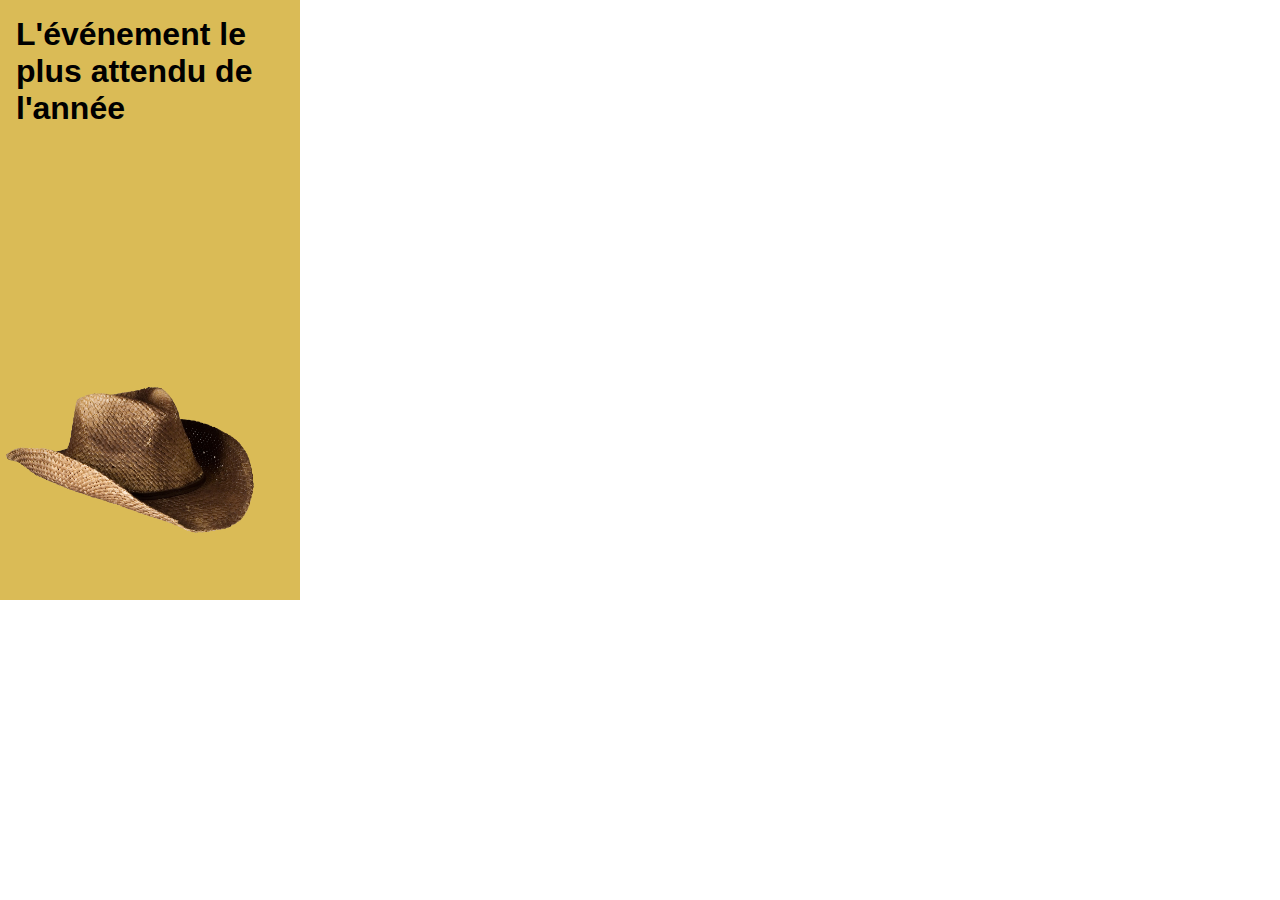
<file: pub6_alt_hotel2/index.html>
<!DOCTYPE html>
<html lang="en">
  <head>
    <meta charset="UTF-8" />
    <meta name="viewport" content="width=device-width, initial-scale=1.0" />
    <title>Document</title>
    <link rel="stylesheet" href="style.css" />
  </head>
  <body>
    <div class="pub">
      <div class="page1">
        <h1>Vous rêvez de vivre le Stampede?</h1>
        <h1>Passez la nuit à l'Hôtel Hilton.</h1>
      </div>
      <div class="page2">
        <h1>L'événement le plus attendu de l'année</h1>
        <img src="Cowboy-Hat.png" alt="Chapeau de Cowbow" width="260px" />
      </div>
      <div class="page3">
        <h1>À deux pas du Stampede de Calgary</h1>
        <img src="hilton.svg" alt="Logo Hilton" width="260px" />
      </div>
    </div>
  </body>
</html>
</file>
<file: pub3/style.css>
body {
  margin: 0;
  font-family: "Segoe UI", Tahoma, Geneva, Verdana, sans-serif;
}
a{
  text-decoration: none;
}

.pub {
  width: 300px;
  height: 300px;
  background-image: url("yoda.jpg");
  background-repeat: no-repeat;
  background-size: cover;
}

.texte-flottant {
  font-size: 30px;
  position: relative;
  top: 200px;
  margin-right: 10px;
  text-align: right;
  color: white;
  text-shadow: black 0 0 3px;
  animation-duration: 0.5s;
  background: linear-gradient(#e66465, #9198e5);
  transition: top 1.9s ;
  transition-timing-function: cubic-bezier(.87,0,.87,2.0)
}
.texte-flottant:hover {
    top:180px
}

.animate__delay-10s {
  animation-delay: 10s;
}
</file>
<file: pub3_bebe_yoda/style2.css>
body {
  margin: 0;
  font-family: "Segoe UI", Tahoma, Geneva, Verdana, sans-serif;
}
a {
  text-decoration: none;
}

.pub {
  width: 300px;
  height: 300px;
  overflow: hidden;

  background-image: url("yoda.jpg");
  background-repeat: no-repeat;
  background-size: cover;
  animation-name: entree-image;
  animation-duration: 2s;
  animation-fill-mode: both;
  animation-iteration-count: 1;
  /* animation-direction:alternate; */
  animation-timing-function: cubic-bezier(0.175, 0.885, 0.32, 1.275);
}

@keyframes texte {
  from {
    transform: scale(1, 0);
  }
  to {
    transform: scale(1, 1);
  }
}

@keyframes entree-image {
  from {
    opacity: 0;
    margin-left: -300px;
    scale: 0.4;
  }
  to {
    opacity: 1;
    margin-left: 0;
    scale: 1;
  }
}

.texte-flottant {
  font-size: 30px;
  position: relative;
  top: 200px;
  margin-right: 10px;
  text-align: right;
  color: white;
  text-shadow: black 0 0 3px;
  animation-name: texte;
  animation-duration: 1s;
  animation-delay: 2s;
  animation-fill-mode: both;
  transition: background-color 0.4s, top 1.9s;
  transition-timing-function: cubic-bezier(0.87, 0, 0.87, 2);
}
.texte-flottant:hover {
  background-color: chocolate;
  top: 180px;
}
</file>
<file: pub6_alt_hotel2/style.css>
body {
  margin: 0;
  font-family: Arial, Helvetica, sans-serif;
}
h1 {
  margin: 0.5em;
}

.pub {
  width: 300px;
  height: 600px;
  clip-path: inset(0px);
}

.pub > div {
  width: 300px;
  height: 600px;
  position: absolute;
}

.page1 {
  background-color: rgb(86, 218, 218);
}

.page1 h1 {
  left: -300px;

  position: relative;
  animation-duration: 8s;
  animation-iteration-count: infinite;
  animation-name: fromLeft;
}

.page1 h1:nth-child(2) {
  animation-delay: 1s;
}

.page2 img {
  position: absolute;
  bottom: 10px;
}

.page2 {
  background-color: rgb(218, 187, 86);
  z-index: 2;
  animation-duration: 8s;
  animation-iteration-count: infinite;
  animation-name: slideup;
}

@keyframes slideup {
  0% {
    top: 600px;
  }
  30% {
    top: 600px;
  }
  35% {
    top: 0px;
  }
  60% {
    left: 0px;
  }
  65% {
    left: -300px;
  }
  100% {
    left: -300px;
  }
}

.page3 {
  background-color: rgb(220, 255, 196);
  z-index: -1;
  animation-duration: 8s;
  animation-iteration-count: infinite;
  animation-name: zorder;
}

.page3 img {
  position: absolute;
  bottom: 10px;
  left: 20px;
}

@keyframes zorder {
  0% {
    z-index: -1;
  }
  49% {
    z-index: -1;
  }
  50% {
    z-index: 1;
  }
  100% {
    z-index: 1;
  }
}

@keyframes fromLeft {
  0% {
    left: -300px;
  }
  2% {
    left: 10px;
  }

  4% {
    left: -5px;
  }

  5% {
    left: 0px;
  }

  80% {
    left: 0px;
  }
  81% {
    left: -300px;
  }
  100% {
    left: -300px;
  }
}
</file>
